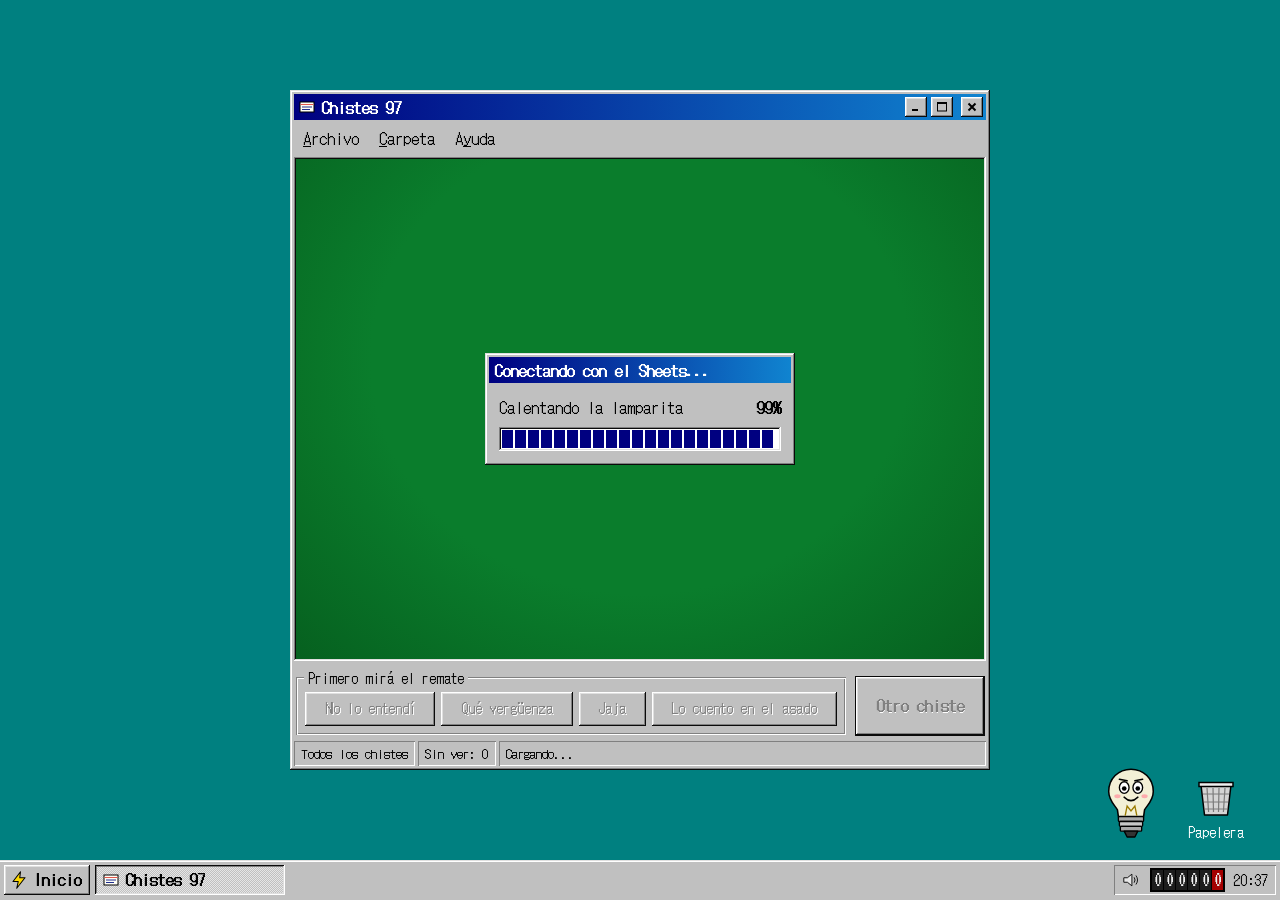
<file: index.html>
<!doctype html>
<!--
  CHISTES 97
  ─────────────────────────────────────────────────────────────
  Cómo conectar tu Google Sheets (dos formas, elegí una):

  A) Sin tocar el código: abrí el archivo, menú Archivo > "Conectar mi Sheets..."
     y pegá el link. Queda guardado en ese navegador.

  B) Fijo para todos: pegá el ID del Sheets en SHEET_ID (más abajo, al principio
     del <script>). El ID es lo que está entre /d/ y /edit en el link.

  El Sheets tiene que estar compartido como "Cualquier persona con el enlace"
  con permiso de Lector. Fila 1 = encabezados: setup | remate | categoria
-->
<html lang="es">
<head>
<meta charset="utf-8">
<meta name="viewport" content="width=device-width, initial-scale=1, viewport-fit=cover">
<meta name="theme-color" content="#008080">
<title>Chistes 97</title>
<link rel="icon" href="data:image/svg+xml,%3Csvg xmlns='http://www.w3.org/2000/svg' viewBox='0 0 16 16'%3E%3Crect x='1' y='3' width='14' height='10' fill='%23fffef6' stroke='%23000'/%3E%3Cpath d='M1.5 5.5h13' stroke='%23e2574c'/%3E%3Cpath d='M3 8h10M3 10.5h8' stroke='%231f2f8f'/%3E%3C/svg%3E">
<link rel="preconnect" href="https://fonts.googleapis.com">
<link rel="preconnect" href="https://fonts.gstatic.com" crossorigin>
<link href="https://fonts.googleapis.com/css2?family=Comic+Neue:wght@400;700&family=DotGothic16&family=VT323&display=swap" rel="stylesheet">
<style>
:root{
  --desk:#008080; --face:#c0c0c0; --face-lt:#dfdfdf; --hi:#ffffff; --sh:#808080; --dk:#0a0a0a;
  --navy:#000080; --navy2:#1084d0; --sel:#000080;
  --felt:#0a7d2c; --felt-dk:#06601f;
  --card:#fffef6; --rule:#b7d0ec; --margin:#e2574c; --back:#fff3c4; --ink:#1f2f8f; --stamp:#c4122f;
  --tip:#ffffe1; --bsod:#0000aa;
  --tb:40px; --tbh:calc(var(--tb) + env(safe-area-inset-bottom, 0px));
  --ui:"DotGothic16", Tahoma, "MS Sans Serif", Geneva, Verdana, sans-serif;
  --hand:"Comic Neue", "Comic Sans MS", "Chalkboard SE", "Comic Sans", cursive;
  --term:"VT323", "Lucida Console", "Courier New", monospace;
}
*{box-sizing:border-box}
[hidden]{display:none !important}
html,body{height:100%;margin:0}
body{background:var(--desk);color:#000;font-family:var(--ui);font-size:16px;overflow:hidden;
  -webkit-user-select:none;user-select:none;-webkit-tap-highlight-color:transparent;touch-action:manipulation}
button{font:inherit;color:inherit}
body,button,input{font-synthesis:none}
b,strong,.titlebar,.start,#next,.taskbtn.pressed,.start-banner,.ld-msg b,.keys td:first-child,.stamp{font-weight:400;text-shadow:.75px 0 0 currentColor}
#next:disabled{text-shadow:.75px 0 0 currentColor,1px 1px 0 var(--hi)}
input{-webkit-user-select:text;user-select:text}
.sr-only{position:absolute;width:1px;height:1px;overflow:hidden;clip:rect(0 0 0 0);white-space:nowrap}

/* ───── Biseles ───── */
.frame{background:var(--face);box-shadow:inset -1px -1px var(--dk),inset 1px 1px var(--face-lt),inset -2px -2px var(--sh),inset 2px 2px var(--hi)}
.btn{min-height:30px;padding:4px 12px;border:0;border-radius:0;background:var(--face);cursor:pointer;line-height:1.1;
  box-shadow:inset -1px -1px var(--dk),inset 1px 1px var(--hi),inset -2px -2px var(--sh),inset 2px 2px var(--face-lt)}
.btn:active:not(:disabled),.btn.pressed{box-shadow:inset -1px -1px var(--hi),inset 1px 1px var(--dk),inset -2px -2px var(--face-lt),inset 2px 2px var(--sh)}
.btn:active:not(:disabled)>*{transform:translate(1px,1px)}
.btn.default{box-shadow:0 0 0 1px var(--dk),inset -1px -1px var(--dk),inset 1px 1px var(--hi),inset -2px -2px var(--sh),inset 2px 2px var(--face-lt)}
.btn.default:active:not(:disabled){box-shadow:0 0 0 1px var(--dk),inset -1px -1px var(--hi),inset 1px 1px var(--dk),inset -2px -2px var(--face-lt),inset 2px 2px var(--sh)}
.btn:focus-visible{outline:1px dotted #000;outline-offset:-5px}
.btn:disabled{color:var(--sh);text-shadow:1px 1px 0 var(--hi);cursor:default}

/* ───── Escritorio ───── */
#desk{position:fixed;left:0;right:0;top:0;bottom:var(--tbh)}
.icons{position:absolute;left:10px;top:10px;bottom:10px;display:flex;flex-direction:column;flex-wrap:wrap;align-content:flex-start;gap:8px 6px;z-index:1}
.dicon{display:flex;flex-direction:column;align-items:center;gap:4px;width:88px;padding:4px 2px;border:0;background:none;color:#fff;cursor:pointer;font-size:14px;text-align:center}
.dicon svg{width:40px;height:40px;flex:none}
.dicon span{padding:1px 3px;line-height:1.2}
.dicon.sel span{background:var(--sel)}
.dicon:focus-visible{outline:none}
.dicon:focus-visible span{outline:1px dotted #fff;background:var(--sel)}

/* ───── Ventana ───── */
.win{position:absolute;z-index:10;inset:0;margin:auto;width:min(700px,calc(100% - 300px));height:min(680px,calc(100% - 24px));
  display:flex;flex-direction:column;padding:4px;transition:transform .28s ease-in,opacity .28s ease-in}
.win.max{inset:6px 6px 100px 6px;width:auto;height:auto;margin:0}
.win.min{transform:translateY(70vh) scale(.08);opacity:0;pointer-events:none}
.titlebar{display:flex;align-items:center;gap:6px;height:26px;flex:none;padding:0 3px 0 5px;color:#fff;font-weight:600;
  background:linear-gradient(90deg,var(--navy),var(--navy2))}
.titlebar.inactive{background:linear-gradient(90deg,#808080,#b8b8b8);color:#d8d8d8}
.titlebar .ticon{width:16px;height:16px;flex:none}
.titlebar .ttl{flex:1;min-width:0;white-space:nowrap;overflow:hidden;text-overflow:ellipsis}
.tbtn{width:22px;height:20px;min-height:0;padding:0;display:grid;place-items:center;flex:none}
.tbtn svg{width:12px;height:12px}
.tbtn+.tbtn{margin-left:-2px}
.tbtn.close{margin-left:2px}
.menubar{display:flex;gap:2px;padding:3px 0 2px;flex:none}
.menubar button{border:0;background:none;padding:3px 9px;cursor:pointer}
.menubar button[aria-expanded="true"],.menubar button:focus-visible{background:var(--sel);color:#fff;outline:none}

/* ───── Mesa (paño verde) ───── */
.stage{position:relative;flex:1;min-height:0;margin:2px 0 8px;perspective:1400px;
  background:radial-gradient(ellipse at 50% 40%,var(--felt) 55%,var(--felt-dk));
  box-shadow:inset -1px -1px var(--hi),inset 1px 1px var(--sh),inset -2px -2px var(--face-lt),inset 2px 2px var(--dk)}

/* ───── Tarjeta ───── */
.card-wrap{position:absolute;inset:0;margin:auto;width:min(calc(100% - 28px),580px);height:min(calc(100% - 28px),370px);
  touch-action:none;cursor:pointer;outline:none;z-index:2}
.card{position:absolute;inset:0;transform-style:preserve-3d;transition:transform .55s cubic-bezier(.3,1.25,.5,1)}
.card.dragging{transition:none}
.card-wrap:focus-visible .face{outline:2px dotted #fff;outline-offset:5px}
.face{position:absolute;inset:0;display:flex;flex-direction:column;overflow:hidden;
  backface-visibility:hidden;-webkit-backface-visibility:hidden;
  background:var(--card);border:1px solid #8f8a7a;box-shadow:6px 7px 0 rgba(0,0,0,.32)}
.back{transform:rotateY(180deg);background:var(--back)}
.back::before{content:"";position:absolute;width:170px;height:170px;left:-46px;bottom:-58px;border-radius:50%;pointer-events:none;
  background:radial-gradient(circle,transparent 57%,rgba(122,74,24,.17) 59%,rgba(122,74,24,.07) 65%,transparent 68%)}
.card-head{display:flex;justify-content:space-between;align-items:baseline;gap:10px;flex:none;padding:9px 14px 5px;
  border-bottom:2px solid var(--margin);font-family:var(--hand);font-size:15px;color:#7a7466}
.card-cat{background:#fff27a;color:#3d3a30;padding:0 6px;transform:rotate(-1.5deg);white-space:nowrap}
.card-body{position:relative;flex:1;min-height:0;display:flex;align-items:center;justify-content:center;padding:10px 24px;--lh:34px;--off:0px}
.front .card-body{background-image:repeating-linear-gradient(to bottom,transparent 0,transparent calc(var(--lh) - 1px),var(--rule) calc(var(--lh) - 1px),var(--rule) var(--lh));
  background-position:0 var(--off)}
.back .card-body{padding-bottom:48px}
.card-text{margin:0;max-width:100%;font-family:var(--hand);font-weight:700;font-size:var(--fs,26px);line-height:var(--lh);color:var(--ink);
  text-align:center;white-space:pre-line;overflow-wrap:break-word;hyphens:auto}
.card-foot{flex:none;padding:4px 10px 9px;text-align:center;font-size:13px;color:#8a8576}
.stamp{position:absolute;right:16px;bottom:16px;padding:2px 10px;border:3px solid var(--stamp);border-radius:6px;color:var(--stamp);
  font-weight:600;font-size:19px;letter-spacing:1px;opacity:0;transform:rotate(-11deg);mix-blend-mode:multiply;pointer-events:none}
.stamp.on{animation:stamp .38s cubic-bezier(.2,1.6,.4,1) forwards}
.stamp.instant{animation:none;opacity:.86}
@keyframes stamp{from{opacity:0;transform:rotate(-11deg) scale(2.6)}to{opacity:.86;transform:rotate(-11deg) scale(1)}}

/* Bola de papel */
.ball{position:fixed;z-index:80;pointer-events:none}
.ball-mid,.ball-inner{position:absolute;inset:0}
.ball .face{transform:none;backface-visibility:visible;-webkit-backface-visibility:visible;box-shadow:none}
.ball .stamp{animation:none}
.ball .stamp.on{opacity:.86}
.creases{position:absolute;inset:0;width:100%;height:100%;opacity:0}
.ball-shade{position:absolute;inset:0;opacity:0}

/* Ventanita de carga */
.loading{position:absolute;inset:0;margin:auto;width:min(310px,86%);height:max-content;z-index:3;padding:4px}
.ld-body{padding:12px 10px 10px}
.ld-msg{display:flex;justify-content:space-between;gap:10px;margin-bottom:8px}
.pbar{height:24px;padding:3px;background:#fff;box-shadow:inset -1px -1px var(--hi),inset 1px 1px var(--sh),inset -2px -2px var(--face-lt),inset 2px 2px var(--dk)}
.pfill{height:100%;width:0;background:repeating-linear-gradient(90deg,var(--navy) 0 11px,transparent 11px 13px)}

/* ───── Controles ───── */
.controls{display:grid;grid-template-columns:1fr auto;gap:10px;align-items:stretch;flex:none;padding:8px 2px 6px}
.group{position:relative;padding:15px 9px 9px;
  box-shadow:inset 1px 1px 0 var(--sh),inset 2px 2px 0 var(--hi),inset -1px -1px 0 var(--hi),inset -2px -2px 0 var(--sh)}
.legend{position:absolute;top:-9px;left:8px;padding:0 4px;background:var(--face);font-size:14px}
.rate-row{display:grid;grid-template-columns:repeat(4,auto);gap:6px}
.rate-row .btn{font-size:14px;padding:4px 8px;min-height:34px}
#next{min-width:128px;font-weight:600;font-size:16px}
.statusbar{display:flex;gap:3px;flex:none}
.sb{padding:3px 7px;font-size:13px;white-space:nowrap;overflow:hidden;text-overflow:ellipsis;box-shadow:inset 1px 1px var(--sh),inset -1px -1px var(--hi)}
.sb.grow{flex:1}

/* ───── Papelera y Foquito ───── */
#bin{position:absolute;right:22px;bottom:14px;z-index:30;width:84px}
#bin svg{width:48px;height:48px}
#bin .bin-papers{opacity:0;transition:opacity .2s}
#bin.full .bin-papers{opacity:1}
#bin.shake svg{animation:shake .45s}
#bin.tap svg{animation:wiggle .25s}
@keyframes shake{0%,100%{transform:none}20%{transform:rotate(-9deg) translateY(2px)}45%{transform:rotate(7deg)}70%{transform:rotate(-4deg)}}
@keyframes wiggle{50%{transform:scale(.9) rotate(4deg)}}
#buddy{position:absolute;right:118px;bottom:14px;z-index:31;width:62px;height:82px;padding:0;border:0;background:none;cursor:pointer}
#buddy svg{width:100%;height:100%;overflow:visible;animation:bob 3.2s ease-in-out infinite}
#buddy:focus-visible{outline:1px dotted #fff;outline-offset:2px}
#buddy .glow{opacity:0;transition:opacity .3s}
#buddy.on .glow{opacity:1}
#buddy .glass{fill:#f3f0d6;transition:fill .3s}
#buddy.on .glass{fill:#ffe95c}
#buddy .eyes{transform-box:fill-box;transform-origin:center;animation:blink 4.6s infinite}
#buddy .m{display:none}
#buddy[data-mood="happy"] .m-happy,#buddy[data-mood="shock"] .m-shock,#buddy[data-mood="meh"] .m-meh{display:inline}
@keyframes bob{50%{transform:translateY(-3px)}}
@keyframes blink{0%,94%,100%{transform:scaleY(1)}96%{transform:scaleY(.1)}}
.balloon{position:absolute;right:96px;bottom:108px;z-index:32;max-width:250px;padding:9px 12px;border:1px solid #000;border-radius:10px;
  background:var(--tip);font-size:14px;line-height:1.3;box-shadow:2px 2px 0 rgba(0,0,0,.35);
  opacity:0;transform:translateY(6px);transition:opacity .18s,transform .18s;pointer-events:none;cursor:pointer}
.balloon.show{opacity:1;transform:none;pointer-events:auto}
.balloon::after{content:"";position:absolute;right:38px;bottom:-10px;border:10px solid transparent;border-bottom:0;border-top-color:#000}
.balloon::before{content:"";position:absolute;right:39px;bottom:-8px;border:9px solid transparent;border-bottom:0;border-top-color:var(--tip);z-index:1}

/* ───── Barra de tareas ───── */
.taskbar{position:fixed;left:0;right:0;bottom:0;z-index:50;height:var(--tbh);display:flex;align-items:flex-start;gap:5px;
  padding:5px 4px env(safe-area-inset-bottom,0px);background:var(--face);box-shadow:inset 0 1px var(--face-lt),inset 0 2px var(--hi)}
.start{display:flex;align-items:center;gap:5px;height:30px;padding:0 9px 0 6px;font-weight:600}
.start svg{width:18px;height:18px}
.taskbtn{display:flex;align-items:center;gap:6px;height:30px;flex:0 1 190px;min-width:0;padding:0 8px;justify-content:flex-start}
.taskbtn span{white-space:nowrap;overflow:hidden;text-overflow:ellipsis}
.taskbtn svg{width:16px;height:16px;flex:none}
.taskbtn.pressed{background-image:repeating-conic-gradient(var(--face) 0 25%,#e6e6e6 0 50%);background-size:2px 2px;font-weight:600}
.tray{margin-left:auto;display:flex;align-items:center;gap:8px;height:30px;padding:0 8px 0 6px;font-size:14px;box-shadow:inset 1px 1px var(--sh),inset -1px -1px var(--hi)}
.traybtn{width:22px;height:22px;padding:0;border:0;background:none;cursor:pointer;display:grid;place-items:center}
.traybtn svg{width:18px;height:18px}
.traybtn:focus-visible{outline:1px dotted #000}
.odo{display:flex;gap:1px;padding:2px;background:#000;font-family:var(--term);font-size:21px;line-height:20px;color:#f2f2f2}
.odo .d{width:11px;height:20px;overflow:hidden;background:#1d1d1d}
.odo .d:last-child{background:#a40000}
.odo .strip{display:flex;flex-direction:column;text-align:center;transition:transform .55s cubic-bezier(.3,1.35,.5,1)}
.odo .strip span{height:20px}

/* ───── Menús ───── */
.menu{position:fixed;z-index:90;min-width:200px;padding:3px;display:flex}
.menu-items{display:flex;flex-direction:column;flex:1}
.mi{display:flex;align-items:center;gap:8px;width:100%;padding:6px 22px 6px 26px;border:0;background:none;text-align:left;cursor:pointer;position:relative;white-space:nowrap}
.mi:hover,.mi:focus{background:var(--sel);color:#fff;outline:none}
.mi[aria-checked="true"]::before{content:"";position:absolute;left:9px;top:50%;width:6px;height:6px;margin-top:-3px;border-radius:50%;background:currentColor}
.msep{height:2px;margin:3px 2px;border-top:1px solid var(--sh);border-bottom:1px solid var(--hi)}
.start-banner{width:28px;flex:none;display:flex;align-items:flex-end;justify-content:center;padding:8px 0;
  background:linear-gradient(0deg,var(--navy),var(--navy2));color:#fff;font-weight:600;font-size:17px}
.start-banner span{writing-mode:vertical-rl;transform:rotate(180deg);letter-spacing:1px}

/* ───── Diálogos ───── */
.dlg-layer{position:fixed;inset:0;z-index:100}
.dlg{position:absolute;left:50%;top:44%;transform:translate(-50%,-50%);padding:4px;max-height:calc(100% - 20px);display:flex;flex-direction:column}
.dlg-body{display:flex;gap:14px;padding:16px 12px 8px;align-items:flex-start;overflow:auto}
.dlg-icon svg{width:34px;height:34px;flex:none}
.dlg-msg{flex:1;min-width:0;line-height:1.35}
.dlg-msg p{margin:0 0 10px}
.dlg-btns{display:flex;justify-content:center;flex-wrap:wrap;gap:8px;padding:8px 10px 10px}
.dlg-btns .btn{min-width:88px}
.field{display:block;width:100%;margin-top:4px;padding:6px 7px;border:0;background:#fff;font:inherit;font-size:16px;
  box-shadow:inset -1px -1px var(--hi),inset 1px 1px var(--sh),inset -2px -2px var(--face-lt),inset 2px 2px var(--dk)}
.field:focus{outline:1px dotted #000;outline-offset:-4px}
.lbl{display:block;margin:0 0 10px}
.dlg-err{color:#b00000}
.listbox{height:190px;overflow:auto;padding:2px;background:#fff;
  box-shadow:inset -1px -1px var(--hi),inset 1px 1px var(--sh),inset -2px -2px var(--face-lt),inset 2px 2px var(--dk)}
.li{display:flex;align-items:center;gap:8px;padding:5px 6px;cursor:pointer;font-size:14px}
.li svg{width:18px;height:18px;flex:none}
.li span{white-space:nowrap;overflow:hidden;text-overflow:ellipsis}
.li.sel{background:var(--sel);color:#fff}
.keys{border-collapse:collapse;width:100%}
.keys td{padding:4px 0;vertical-align:top}
.keys td:first-child{padding-right:12px;white-space:nowrap;font-weight:600}

/* ───── Pantalla azul ───── */
.bsod{position:fixed;inset:0;z-index:300;display:flex;align-items:center;justify-content:center;padding:24px;
  background:var(--bsod);color:#fff;font-family:var(--term);font-size:clamp(19px,2.6vw,27px);line-height:1.25;cursor:default}
.bsod-in{max-width:760px}
.bsod-head{display:table;margin:0 auto 1.2em;padding:0 .4em;background:#aaa;color:var(--bsod)}
.bsod p{margin:0 0 1em}
.bsod-go{text-align:center}
.cursor{animation:cur 1s steps(1) infinite}
@keyframes cur{50%{opacity:0}}

/* ───── Foquito quemado ───── */
#buddy .xeyes,#buddy .crack,#buddy .smoke{display:none}
#buddy.burnt .eyes,#buddy.burnt .m-happy,#buddy.burnt .m-shock{display:none}
#buddy.burnt .xeyes,#buddy.burnt .crack,#buddy.burnt .smoke,#buddy.burnt .m-meh{display:inline}
#buddy.burnt .glass{fill:#a7a594}
#buddy.burnt .glow{opacity:0}
#buddy.burnt svg{animation:none}
#buddy .smoke circle{fill:rgba(55,55,55,.6);transform-box:fill-box;transform-origin:center;animation:smoke 2.2s ease-out infinite}
#buddy .smoke circle:nth-child(2){animation-delay:.7s}
#buddy .smoke circle:nth-child(3){animation-delay:1.4s}
@keyframes smoke{from{transform:translateY(6px) scale(.5);opacity:0}30%{opacity:1}to{transform:translateY(-16px) scale(1.4);opacity:0}}
.stage.felt-red{background:radial-gradient(ellipse at 50% 40%,#a11d1d 55%,#701010)}

/* ───── Pantalla de final ───── */
.ending{position:fixed;inset:0;z-index:290;display:flex;align-items:center;justify-content:center;padding:28px 22px;background:#000;color:#ff9f1c;overflow:auto}
.end-in{width:100%;max-width:640px}
.end-num{margin:0 0 6px;font-size:14px;color:#b36b00}
.end-title{margin:0 0 22px;font-size:clamp(24px,5vw,34px);font-weight:400;color:#ffc04d;text-shadow:.75px 0 0 currentColor}
.end-text p{margin:0 0 14px;line-height:1.55;font-size:clamp(16px,2.6vw,19px)}
.end-count{margin:18px 0 14px;color:#b36b00}
.end-btns{display:flex;gap:10px;flex-wrap:wrap}
.end-btns .btn{min-width:150px}
.li.locked{color:#808080}
.li .hint{display:block;font-size:13px;color:#808080;white-space:normal}
.li.locked span{white-space:normal}
#desk,.taskbar{transition:transform .9s cubic-bezier(.5,0,.3,1)}
body.flipped #desk,body.flipped .taskbar{transform:rotate(180deg)}
body.gone #win,body.gone #buddy,body.gone #bin,body.gone .icons,body.gone .balloon{opacity:0 !important;pointer-events:none;transition:opacity .6s}
body.gone #taskbtn{visibility:hidden}

/* ───── Pantallas angostas (celular y tablet) ───── */
@media (max-width:979px){
  .icons{display:none}
  .win,.win.max{inset:6px 6px 88px 6px;width:auto;height:auto;margin:0}
  #bin{right:8px;bottom:6px;width:72px}
  #buddy{left:8px;right:auto;bottom:4px;width:56px;height:76px}
  .balloon{left:74px;right:84px;bottom:12px;max-width:none;font-size:13.5px;padding:7px 10px}
  .balloon::after{right:auto;left:-10px;bottom:22px;border:10px solid transparent;border-left:0;border-right-color:#000}
  .balloon::before{right:auto;left:-8px;bottom:23px;border:9px solid transparent;border-left:0;border-right-color:var(--tip)}
  #st-folder{display:none}
}
@media (max-width:639px){
  .controls{grid-template-columns:1fr;gap:8px}
  .rate-row{grid-template-columns:1fr 1fr}
  #next{min-height:40px}
  .taskbtn{flex-basis:44px}
  .taskbtn span{display:none}
}
@media (max-width:979px) and (max-height:520px) and (orientation:landscape){
  .win,.win.max{inset:6px 96px 6px 6px}
  #bin{right:10px;bottom:6px}
  #buddy{left:auto;right:18px;top:8px;bottom:auto}
  .balloon{left:auto;right:96px;top:10px;bottom:auto;max-width:260px}
  .balloon::after{left:auto;right:-10px;bottom:auto;top:20px;border:10px solid transparent;border-right:0;border-left-color:#000}
  .balloon::before{left:auto;right:-8px;bottom:auto;top:21px;border:9px solid transparent;border-right:0;border-left-color:var(--tip)}
  .stage{margin-bottom:4px}
  .controls{padding-top:6px}
}
@media (prefers-reduced-motion:reduce){
  #buddy svg,#buddy .eyes,.cursor{animation:none}
  .card{transition-duration:.01s}
  .win{transition:none}
  #desk,.taskbar{transition:none}
}
</style>
</head>
<body>

<div id="desk">
  <nav class="icons" id="icons" aria-label="Carpetas de chistes"></nav>

  <section class="win frame" id="win" aria-label="Chistes 97">
    <header class="titlebar" id="wtitlebar">
      <svg class="ticon" viewBox="0 0 16 16" aria-hidden="true"><rect x="1" y="3" width="14" height="10" fill="#fffef6" stroke="#000"/><path d="M1.5 5.5h13" stroke="#e2574c"/><path d="M3 8h10M3 10.5h8" stroke="#1f2f8f"/></svg>
      <span class="ttl" id="wtitle">Chistes 97</span>
      <button class="btn tbtn" id="wmin" aria-label="Minimizar"><svg viewBox="0 0 12 12"><rect x="2" y="8" width="6" height="2"/></svg></button>
      <button class="btn tbtn" id="wmax" aria-label="Maximizar"><svg viewBox="0 0 12 12"><rect x="1.5" y="1.5" width="9" height="8.5" fill="none" stroke="#000"/><rect x="1" y="1" width="10" height="2"/></svg></button>
      <button class="btn tbtn close" id="wclose" aria-label="Cerrar"><svg viewBox="0 0 12 12"><path d="M2.5 2.5l7 7M9.5 2.5l-7 7" stroke="#000" stroke-width="2"/></svg></button>
    </header>
    <div class="menubar">
      <button data-menu="file" aria-haspopup="menu" aria-expanded="false"><u>A</u>rchivo</button>
      <button data-menu="folder" aria-haspopup="menu" aria-expanded="false"><u>C</u>arpeta</button>
      <button data-menu="help" aria-haspopup="menu" aria-expanded="false">A<u>y</u>uda</button>
    </div>
    <div class="stage" id="stage">
      <div class="loading frame" id="loading" hidden role="progressbar" aria-valuemin="0" aria-valuemax="100" aria-valuenow="0">
        <div class="titlebar"><span class="ttl" id="ld-title">Cargando gracia...</span></div>
        <div class="ld-body">
          <div class="ld-msg"><span id="ld-msg">Calculando remates</span><b id="ld-pct">0%</b></div>
          <div class="pbar"><div class="pfill" id="ld-fill"></div></div>
        </div>
      </div>
    </div>
    <div class="controls">
      <div class="group">
        <span class="legend" id="legend">Primero mirá el remate</span>
        <div class="rate-row">
          <button class="btn" data-rate="1" disabled title="Tecla 1">No lo entendí</button>
          <button class="btn" data-rate="2" disabled title="Tecla 2">Qué vergüenza</button>
          <button class="btn" data-rate="3" disabled title="Tecla 3">Jaja</button>
          <button class="btn" data-rate="4" disabled title="Tecla 4">Lo cuento en el asado</button>
        </div>
      </div>
      <button class="btn default" id="next" disabled title="Flecha derecha">Otro chiste</button>
    </div>
    <footer class="statusbar">
      <span class="sb" id="st-folder">Todos los chistes</span>
      <span class="sb" id="st-unseen">Sin ver: 0</span>
      <span class="sb grow" id="st-src">Cargando...</span>
    </footer>
  </section>

  <button class="dicon" id="bin" aria-label="Papelera">
    <svg viewBox="0 0 48 48" aria-hidden="true">
      <g class="bin-papers">
        <circle cx="17" cy="12" r="6.5" fill="#fff" stroke="#000"/><path d="M13 10l4 3 4-4" stroke="#888" fill="none"/>
        <circle cx="30" cy="10" r="6" fill="#fff3c4" stroke="#000"/><path d="M27 8l3 4 3-3" stroke="#a08a40" fill="none"/>
        <circle cx="24" cy="14" r="5" fill="#fffef6" stroke="#000"/>
      </g>
      <path d="M9 14h30l-3.5 30h-23z" fill="#d4d4d4" stroke="#000" stroke-width="1.5" stroke-linejoin="round"/>
      <path d="M15 17l1.6 24M21 17l.5 24M27 17l-.5 24M33 17l-1.6 24" stroke="#7a7a7a" stroke-width="1.2"/>
      <path d="M11 23h26M12 31h24M12.8 38h22.4" stroke="#7a7a7a"/>
      <rect x="7" y="11.5" width="34" height="4" fill="#efefef" stroke="#000" stroke-width="1.5"/>
    </svg>
    <span>Papelera</span>
  </button>

  <button id="buddy" data-mood="happy" aria-label="Foquito, el asistente. Tocalo para prenderlo.">
    <svg viewBox="0 0 64 84" aria-hidden="true">
      <circle class="glow" cx="32" cy="28" r="31" fill="url(#gl)"/>
      <defs><radialGradient id="gl"><stop offset=".45" stop-color="#fff59a" stop-opacity=".9"/><stop offset="1" stop-color="#fff59a" stop-opacity="0"/></radialGradient></defs>
      <path class="glass" d="M32 5C45 5 55 15 55 28c0 9-6 14-9 19l-1 7H19l-1-7c-3-5-9-10-9-19C9 15 19 5 32 5z" stroke="#000" stroke-width="1.6"/>
      <path d="M26 53l2-10 4 5 4-5 2 10" stroke="#9a7a00" stroke-width="1.4" fill="none"/>
      <ellipse cx="18" cy="33" rx="3.2" ry="2" fill="#ff9aa2" opacity=".8"/><ellipse cx="46" cy="33" rx="3.2" ry="2" fill="#ff9aa2" opacity=".8"/>
      <g class="eyes">
        <ellipse cx="25" cy="24" rx="5" ry="6" fill="#fff" stroke="#000" stroke-width="1.4"/>
        <ellipse cx="39" cy="24" rx="5" ry="6" fill="#fff" stroke="#000" stroke-width="1.4"/>
        <g id="pupils"><circle cx="25" cy="25" r="2.4"/><circle cx="39" cy="25" r="2.4"/></g>
      </g>
      <g class="xeyes"><path d="M21 20l8 8M29 20l-8 8M35 20l8 8M43 20l-8 8" stroke="#000" stroke-width="2.2" stroke-linecap="round"/></g>
      <path class="crack" d="M42 8l-4 7 5 3-4 8" stroke="#000" stroke-width="1.2" fill="none"/>
      <g class="smoke"><circle cx="30" cy="0" r="4"/><circle cx="36" cy="-7" r="5"/><circle cx="29" cy="-14" r="6"/></g>
      <path d="M20 15.5l8 1.5M44 15.5l-8 1.5" stroke="#000" stroke-width="1.6" stroke-linecap="round"/>
      <path class="m m-happy" d="M25 34q7 7 14 0" stroke="#000" stroke-width="1.8" fill="none" stroke-linecap="round"/>
      <ellipse class="m m-shock" cx="32" cy="36" rx="3" ry="3.6" fill="#5a1010" stroke="#000" stroke-width="1.4"/>
      <path class="m m-meh" d="M26 36l12-1.5" stroke="#000" stroke-width="1.8" stroke-linecap="round"/>
      <rect x="19" y="54" width="26" height="5" rx="1" fill="#a8a8a8" stroke="#000" stroke-width="1.4"/>
      <rect x="20" y="59" width="24" height="5" rx="1" fill="#c8c8c8" stroke="#000" stroke-width="1.4"/>
      <rect x="21" y="64" width="22" height="5" rx="1" fill="#a8a8a8" stroke="#000" stroke-width="1.4"/>
      <path d="M25 69h14l-3 6h-8z" fill="#333" stroke="#000" stroke-width="1.4" stroke-linejoin="round"/>
    </svg>
  </button>
  <div class="balloon" id="balloon" role="status" aria-live="polite"></div>
</div>

<footer class="taskbar">
  <button class="btn start" id="start" aria-haspopup="menu" aria-expanded="false">
    <svg viewBox="0 0 24 24" aria-hidden="true"><path d="M14 1L4 14h7l-2 9 11-14h-7z" fill="#ffd800" stroke="#000" stroke-width="1.4" stroke-linejoin="round"/></svg>Inicio
  </button>
  <button class="btn taskbtn pressed" id="taskbtn" aria-label="Chistes 97">
    <svg viewBox="0 0 16 16" aria-hidden="true"><rect x="1" y="3" width="14" height="10" fill="#fffef6" stroke="#000"/><path d="M1.5 5.5h13" stroke="#e2574c"/><path d="M3 8h10M3 10.5h8" stroke="#1f2f8f"/></svg>
    <span>Chistes 97</span>
  </button>
  <div class="tray">
    <button class="traybtn" id="soundbtn" aria-label="Silenciar sonidos"></button>
    <div class="odo" id="odo" title="Chistes contados" aria-label="Chistes contados"></div>
    <span id="clock">--:--</span>
  </div>
</footer>

<div class="dlg-layer" id="dlgs" hidden></div>

<div class="bsod" id="bsod" hidden role="alertdialog" aria-label="Pantalla azul">
  <div class="bsod-in">
    <p class="bsod-head">Chistes 97</p>
    <p id="bsod-msg">Se produjo una excepción fatal 0E en 0028:C0FFEE97 en el módulo RISA(01). El chiste actual se cerrará.</p>
    <p>*&nbsp; Presioná cualquier tecla para seguir riéndote.<br>*&nbsp; Presioná CTRL+ALT+SUPR para reiniciar el sentido del humor. Vas a perder todos los chistes no reídos.</p>
    <p class="bsod-go">Presioná cualquier tecla para continuar <span class="cursor">_</span></p>
  </div>
</div>

<div class="ending" id="ending" hidden role="dialog" aria-modal="true" aria-labelledby="end-title">
  <div class="end-in">
    <p class="end-num" id="end-num"></p>
    <h1 class="end-title" id="end-title"></h1>
    <div class="end-text" id="end-text" aria-live="polite"></div>
    <p class="end-count" id="end-count"></p>
    <div class="end-btns" id="end-btns" hidden>
      <button class="btn default" id="end-ok">Volver a empezar</button>
      <button class="btn" id="end-list">Ver finales</button>
    </div>
  </div>
</div>

<div class="sr-only" id="sr" aria-live="polite"></div>

<script>
(() => {
'use strict';

/* ════════════ CONFIGURACIÓN ════════════
   SHEET_ID: lo que está entre /d/ y /edit en el link de tu Sheets.
   SHEET_TAB: nombre de la pestaña. Vacío = la primera pestaña.
   El Sheets tiene que estar compartido como "Cualquier persona con el enlace" (Lector).
   Fila 1 = encabezados: setup | remate | categoria                                       */
const SHEET_ID  = '1-wTWjIgksYrZKcwXbMmWlYMpEkyvA-1F4fNQaMUXt4k';
const SHEET_TAB = '';

/* ════════════ Chistes de prueba (se usan hasta que conectes el Sheets) ════════════ */
const DEMO = [
  ['¿Qué le dijo un cable a otro cable?', 'Somos los intocables.', 'Eléctricos'],
  ['¿Cuál es el colmo de un electricista?', 'Que su mujer se llame Luz y sus hijos le sigan la corriente.', 'Eléctricos'],
  ['Un electrón le dice a otro: «Creo que perdí un electrón».\n«¿Estás seguro?»', '«Sí, estoy positivo.»', 'Eléctricos'],
  ['¿Por qué la lamparita no fue a la fiesta?', 'Porque estaba quemada.', 'Eléctricos'],
  ['¿Qué le dijo el transformador al cable nervioso?', 'Tranquilo, conmigo vas a bajar la tensión.', 'Eléctricos'],
  ['¿Por qué el medidor no tiene amigos?', 'Porque todo el tiempo te está midiendo.', 'Eléctricos'],
  ['¿Qué le dijo la pila al cargador?', 'Gracias por estar en mis momentos más bajos.', 'Eléctricos'],
  ['¿Qué le dijo una pared a otra pared?', 'Nos vemos en la esquina.', 'Clásicos'],
  ['¿Qué le dijo un pez a otro pez?', 'Nada.', 'Clásicos'],
  ['¿Por qué el libro de matemática estaba triste?', 'Porque tenía demasiados problemas.', 'Clásicos'],
  ['¿Cuál es el café más peligroso del mundo?', 'El ex-preso.', 'Clásicos'],
  ['¿Qué le dijo el 0 al 8?', 'Lindo cinturón.', 'Clásicos'],
  ['¿Cómo se despiden los químicos?', 'Ácido un placer.', 'Clásicos'],
  ['¿Qué hace una abeja en el gimnasio?', 'Zumba.', 'Clásicos'],
  ['¿Qué le dijo un techo a otro techo?', 'Techo de menos.', 'Clásicos'],
  ['¿Cuál es el animal más antiguo?', 'La cebra, porque está en blanco y negro.', 'Clásicos'],
  ['Mi jefe me dijo: «Que tengas un buen día».', 'Así que me fui a mi casa.', 'Oficina'],
  ['¿Qué hace una planilla de Excel en la cárcel?', 'Está entre celdas.', 'Oficina'],
  ['¿Por qué el programador se fue al bosque?', 'Porque buscaba un árbol binario.', 'Oficina'],
  ['¿Cómo se llama la reunión que podría haber sido un mail?', 'Reunión.', 'Oficina']
];

const STAMPS = ['¡BA DUM TSS!', '¡BA DUM TSS!', '¡BA DUM TSS!', 'APROBADO POR TU TÍO', 'MALÍSIMO', 'ISO 9001: CHISTE MALO', 'SIN GARANTÍA'];

const LINES = {
  hello:   ['¡Hola! Soy Foquito. Tocá la tarjeta para ver el remate.'],
  fresh:   ['Parece que estás intentando reírte. ¿Necesitás ayuda?', 'Este es buenísimo. Mentira, no lo leí.',
            'Leelo con voz de tío en un cumpleaños.', 'Ojo, este viene con alta tensión.',
            'Yo que vos me iba riendo de antes, por las dudas.', 'Este lo encontré en el fondo de un disquete.',
            'Prometo que el remate vale la pena. Bah, prometer...'],
  reveal:  ['Ese me hizo un cortocircuito.', 'Jejeje. Perdón, me quemé.', 'Ese da para foco de 100 watts.',
            'No me río porque soy un foco, pero por dentro sí.', 'Y bueno, no todos pueden ser buenos.',
            'Pausa dramática... listo, ya podés reírte.'],
  r1:      ['Tranqui, te lo muestro de nuevo pronto. Y más despacio.', 'No pasa nada. Yo tampoco lo entendí, y soy un foco.'],
  r2:      ['Anotado. Lo vas a sufrir de nuevo pronto.', 'Va a volver, como los chistes de sobremesa.'],
  r3:      ['¡Un jaja! Queda en el registro de calidad.', 'Eso cuenta como risa oficial.'],
  r4:      ['Guardado para el próximo asado. Va a volver poco, como el aguinaldo.', 'Ese es de exportación. Lo vas a ver muy de vez en cuando.'],
  skip:    ['¿Ni una calificación? Bueno, lo tiro igual.', 'Sin calificar, directo a la papelera.'],
  deckDone:['Se terminó el mazo. Ahora vuelven los peores, como en la vida.'],
  idle:    ['¿Seguís ahí? Tengo chistes y no tengo miedo de usarlos.', 'Tocá la tarjeta, que no muerde.', 'Estoy a 220 voltios de aburrimiento.'],
  on:      ['¡Se me prendió la lamparita!', 'Luz encendida. Ideas: ninguna.'],
  off:     ['Modo ahorro de energía activado.'],
  restore: ['Lo saqué de la basura. Tiene olor a chiste viejo.'],
  emptied: ['Papelera vacía. Esos chistes se fueron a un lugar mejor.'],
  bsod:    ['Eso no pasó. Seguimos.'],
  binWarn: ['Si seguís tocando la papelera va a pasar algo feo.'],
  noClose: ['El humor no se cierra. Como mucho, se minimiza.'],
  shuffled:['Mazo barajado. Todos los chistes vuelven a ser nuevos. Los malos también.'],
  maxed:   ['Más grande no puedo. Ya ocupo toda la pantalla.'],
  sheetFail:['No pude leer tu Sheets. Uso otros chistes mientras tanto.']
};

const RANDOM_DLGS = [
  {icon:'error',    title:'Error',            text:'Error 404: gracia no encontrada.',                                           buttons:['Aceptar','Aceptar']},
  {icon:'error',    title:'Chistes 97',       text:'Este chiste realizó una operación no válida y se va a contar igual.',        buttons:['Aceptar','Aceptar']},
  {icon:'warn',     title:'Advertencia',      text:'Nivel de humor peligrosamente bajo. Se recomienda reírse de todos modos.',   buttons:['Aceptar','Aceptar']},
  {icon:'question', title:'Confirmar',        text:'¿Seguro que querés seguir leyendo chistes?',                                 buttons:['Sí','Sí']},
  {icon:'info',     title:'Seguridad',        text:'Se detectó una risa no autorizada. Se informará al administrador.',          buttons:['Aceptar','Aceptar']},
  {icon:'error',    title:'Falta un archivo', text:'No se encontró RISA.DLL. Insertá el disquete de humor 2 de 3.',              buttons:['Reintentar','Reintentar']},
  {icon:'warn',     title:'Papelera',         text:'La papelera está llena de chistes malos. ¿Querés tirar más?',                buttons:['Sí','Sí']}
];

const LOAD_MSGS = ['Calculando remates', 'Desfragmentando el humor', 'Buscando el chiste en el disquete', 'Calentando la lamparita', 'Ordenando las risas'];

/* ════════════ Utilidades ════════════ */
const $ = (s, r = document) => r.querySelector(s);
const $$ = (s, r = document) => Array.from(r.querySelectorAll(s));
const store = {
  get(k, d) { try { const v = localStorage.getItem('c97.' + k); return v == null ? d : JSON.parse(v); } catch (e) { return d; } },
  set(k, v) { try { localStorage.setItem('c97.' + k, JSON.stringify(v)); } catch (e) {} }
};
const reduced = window.matchMedia && matchMedia('(prefers-reduced-motion: reduce)').matches;
const rand = (a, b) => a + Math.random() * (b - a);
const pick = a => a[Math.floor(Math.random() * a.length)];
const sleep = ms => new Promise(r => setTimeout(r, ms));
const esc = s => String(s).replace(/[&<>"']/g, c => ({'&':'&amp;','<':'&lt;','>':'&gt;','"':'&quot;',"'":'&#39;'}[c]));
const norm = s => String(s || '').toLowerCase().normalize('NFD').replace(/[̀-ͯ]/g, '').replace(/[^a-z]/g, '');
const buzz = p => { try { navigator.vibrate && navigator.vibrate(p); } catch (e) {} };
const hash = s => { let h = 5381; for (let i = 0; i < s.length; i++) h = ((h << 5) + h + s.charCodeAt(i)) | 0; return (h >>> 0).toString(36); };
const trunc = (s, n) => (s = String(s).replace(/\s+/g, ' ')).length > n ? s.slice(0, n - 1) + '...' : s;
const lastLine = {};
const pickLine = key => {
  const arr = LINES[key]; if (arr.length === 1) return arr[0];
  let l; do { l = pick(arr); } while (l === lastLine[key]);
  return (lastLine[key] = l);
};
const toJoke = (setup, punch, cat) => ({ id: hash(setup + '\u0001' + punch), setup, punch, cat: cat || '' });

/* ════════════ Sonidos (Web Audio, sin archivos) ════════════ */
const Sound = {
  ctx: null, out: null, nb: null, on: store.get('sound', true), unlocked: false,
  init() {
    if (!this.unlocked) return;
    if (this.ctx) { if (this.ctx.state === 'suspended') this.ctx.resume(); return; }
    const AC = window.AudioContext || window.webkitAudioContext; if (!AC) return;
    try { this.ctx = new AC(); } catch (e) { return; }
    this.out = this.ctx.createGain(); this.out.gain.value = .55; this.out.connect(this.ctx.destination);
    const len = this.ctx.sampleRate, b = this.ctx.createBuffer(1, len, len), d = b.getChannelData(0);
    for (let i = 0; i < len; i++) d[i] = Math.random() * 2 - 1;
    this.nb = b;
  },
  env(g, t, vol, dur, att = .004) {
    g.gain.setValueAtTime(.0001, t);
    g.gain.exponentialRampToValueAtTime(vol, t + att);
    g.gain.exponentialRampToValueAtTime(.0001, t + dur);
  },
  tone(f, at, dur, { type = 'sine', vol = .2, to = null } = {}) {
    const c = this.ctx, t = c.currentTime + at, o = c.createOscillator(), g = c.createGain();
    o.type = type; o.frequency.setValueAtTime(f, t);
    if (to) o.frequency.exponentialRampToValueAtTime(to, t + dur);
    this.env(g, t, vol, dur); o.connect(g); g.connect(this.out); o.start(t); o.stop(t + dur + .05);
  },
  noise(at, dur, { vol = .2, type = 'bandpass', f = 2000, q = 1, to = null } = {}) {
    const c = this.ctx, t = c.currentTime + at, s = c.createBufferSource(), fl = c.createBiquadFilter(), g = c.createGain();
    s.buffer = this.nb; s.loop = true;
    fl.type = type; fl.frequency.setValueAtTime(f, t); if (to) fl.frequency.exponentialRampToValueAtTime(to, t + dur); fl.Q.value = q;
    this.env(g, t, vol, dur, .003); s.connect(fl); fl.connect(g); g.connect(this.out);
    s.start(t, Math.random() * .5); s.stop(t + dur + .05);
  },
  play(name) {
    if (!this.on || !this.unlocked) return; this.init(); if (!this.ctx) return;
    const T = this;
    switch (name) {
      case 'ding':   T.tone(1318, 0, .55, { vol: .16 }); T.tone(1975, 0, .3, { vol: .05 }); T.tone(659, 0, .4, { type: 'triangle', vol: .06 }); break;
      case 'badum':  T.tone(190, 0, .22, { vol: .5, to: 120 }); T.noise(0, .05, { vol: .12, type: 'lowpass', f: 900 });
                     T.tone(150, .2, .24, { vol: .5, to: 95 }); T.noise(.2, .05, { vol: .12, type: 'lowpass', f: 800 });
                     T.noise(.42, 1.1, { vol: .26, type: 'highpass', f: 6500, q: .7 }); T.noise(.42, .25, { vol: .1, type: 'bandpass', f: 9000 }); break;
      case 'crumple': for (let i = 0; i < 18; i++) T.noise(Math.random() * .55, rand(.015, .05), { vol: rand(.08, .26), type: 'bandpass', f: rand(1800, 5200), q: 1.2 }); break;
      case 'whoosh': T.noise(0, .55, { vol: .12, type: 'bandpass', f: 300, to: 1800, q: .8 }); break;
      case 'swoosh': T.noise(0, .4, { vol: .14, type: 'bandpass', f: 2400, to: 500, q: .9 }); break;
      case 'clonk':  T.tone(210, 0, .18, { type: 'square', vol: .1, to: 90 }); T.tone(880, 0, .25, { type: 'triangle', vol: .08, to: 820 }); T.noise(0, .08, { vol: .2, type: 'lowpass', f: 1200 }); break;
      case 'error':  T.tone(523, 0, .12, { type: 'square', vol: .08 }); T.tone(392, .12, .25, { type: 'square', vol: .08 }); break;
      case 'hdd':    T.noise(0, .012, { vol: .14, type: 'highpass', f: 2500 }); break;
      case 'click':  T.noise(0, .02, { vol: .15, type: 'bandpass', f: 3000 }); break;
      case 'bsod':   T.tone(110, 0, .6, { type: 'sawtooth', vol: .1 }); break;
      case 'chord':  T.tone(523, 0, .4, { vol: .1 }); T.tone(659, .06, .4, { vol: .09 }); T.tone(784, .12, .55, { vol: .09 }); break;
      case 'pop':    T.noise(0, .25, { vol: .35, type: 'highpass', f: 3500 }); T.tone(1400, 0, .3, { type: 'triangle', vol: .12, to: 300 }); T.noise(.05, .5, { vol: .08, type: 'bandpass', f: 6000 }); break;
      case 'ending': T.tone(784, 0, .5, { type: 'triangle', vol: .12 }); T.tone(659, .35, .5, { type: 'triangle', vol: .12 }); T.tone(523, .7, .6, { type: 'triangle', vol: .12 }); T.tone(392, 1.1, 1.2, { type: 'triangle', vol: .12 }); break;
    }
  }
};

// El audio solo puede arrancar después del primer toque o tecla
['pointerdown', 'keydown'].forEach(ev => addEventListener(ev, () => { Sound.unlocked = true; Sound.init(); }, { capture: true, passive: true }));

/* ════════════ Íconos ════════════ */
const IC = {
  folder: '<svg viewBox="0 0 48 48" aria-hidden="true"><path d="M4 11h14l4 4h22v25H4z" fill="#e2b23a" stroke="#000" stroke-width="1.5" stroke-linejoin="round"/><rect x="11" y="13" width="24" height="12" fill="#fffef6" stroke="#000" transform="rotate(-6 23 19)"/><path d="M12 17.5l22-2.3" stroke="#e2574c" transform="rotate(-6 23 19)"/><path d="M4 20h40v20H4z" fill="#ffd966" stroke="#000" stroke-width="1.5" stroke-linejoin="round"/></svg>',
  all: '<svg viewBox="0 0 48 48" aria-hidden="true"><rect x="10" y="7" width="30" height="20" fill="#fffef6" stroke="#000" transform="rotate(8 25 17)"/><rect x="8" y="13" width="30" height="20" fill="#fff3c4" stroke="#000" transform="rotate(-5 23 23)"/><rect x="7" y="19" width="32" height="21" fill="#fffef6" stroke="#000" stroke-width="1.4"/><path d="M7.5 24h31" stroke="#e2574c" stroke-width="1.4"/><path d="M11 29h24M11 34h18" stroke="#1f2f8f" stroke-width="1.4"/></svg>',
  sheet: '<svg viewBox="0 0 48 48" aria-hidden="true"><path d="M10 4h20l8 8v32H10z" fill="#fff" stroke="#000" stroke-width="1.5" stroke-linejoin="round"/><path d="M30 4v8h8" fill="#ddd" stroke="#000" stroke-width="1.5" stroke-linejoin="round"/><rect x="14" y="17" width="20" height="20" fill="#e6f4ea" stroke="#1e8e3e" stroke-width="1.4"/><path d="M14 23.5h20M14 30h20M21 17v20" stroke="#1e8e3e" stroke-width="1.4"/></svg>',
  paper: '<svg viewBox="0 0 20 20" aria-hidden="true"><circle cx="10" cy="10" r="7.5" fill="#fffef6" stroke="#000"/><path d="M5 8l4 2 2-4M9 10l1 6M10 11l5 1" stroke="#999" fill="none"/></svg>',
  error: '<svg viewBox="0 0 34 34" aria-hidden="true"><circle cx="17" cy="17" r="15" fill="#e00" stroke="#600" stroke-width="1.4"/><path d="M11 11l12 12M23 11L11 23" stroke="#fff" stroke-width="3.6"/></svg>',
  warn: '<svg viewBox="0 0 34 34" aria-hidden="true"><path d="M17 3l15 27H2z" fill="#ffd800" stroke="#000" stroke-width="1.5" stroke-linejoin="round"/><rect x="15.6" y="11" width="2.8" height="10" fill="#000"/><rect x="15.6" y="23.5" width="2.8" height="2.8" fill="#000"/></svg>',
  question: '<svg viewBox="0 0 34 34" aria-hidden="true"><path d="M17 3c8 0 14 5 14 12s-6 12-14 12c-1.6 0-3-.2-4.3-.6L6 31l1.6-6.5C4.8 22.3 3 18.9 3 15 3 8 9 3 17 3z" fill="#fff" stroke="#000" stroke-width="1.4"/><text x="17" y="21" text-anchor="middle" font-family="Georgia,serif" font-weight="700" font-size="16" fill="#0000c8">?</text></svg>',
  info: '<svg viewBox="0 0 34 34" aria-hidden="true"><path d="M17 3c8 0 14 5 14 12s-6 12-14 12c-1.6 0-3-.2-4.3-.6L6 31l1.6-6.5C4.8 22.3 3 18.9 3 15 3 8 9 3 17 3z" fill="#fff" stroke="#000" stroke-width="1.4"/><text x="17" y="21" text-anchor="middle" font-family="Georgia,serif" font-weight="700" font-size="16" fill="#0000c8">i</text></svg>',
  speaker: '<svg viewBox="0 0 20 20" aria-hidden="true"><path d="M2 7.5h4l5-4v13l-5-4H2z" fill="#e8e8e8" stroke="#000" stroke-linejoin="round"/><path d="M13.5 7q2 3 0 6M15.5 5q3.5 5 0 10" stroke="#000" fill="none"/></svg>',
  muted: '<svg viewBox="0 0 20 20" aria-hidden="true"><path d="M2 7.5h4l5-4v13l-5-4H2z" fill="#e8e8e8" stroke="#000" stroke-linejoin="round"/><path d="M13 7l5 6M18 7l-5 6" stroke="#d00" stroke-width="2"/></svg>',
  x: '<svg viewBox="0 0 12 12"><path d="M2.5 2.5l7 7M9.5 2.5l-7 7" stroke="#000" stroke-width="2"/></svg>'
};

/* ════════════ Estado ════════════ */
const stage = $('#stage'), win = $('#win'), bin = $('#bin'), layer = $('#dlgs');
let jokes = [], source = 'demo', folder = store.get('folder', '*');
let srs = store.get('srs', {}), count = store.get('count', 0);
let cur = null, busy = false, trash = [];
let lastPopup = count, lastAct = Date.now(), lastIdle = Date.now();

/* ════════════ Foquito ════════════ */
// prio 0 = comentario común, 1 = narrador, 2 = importante. Un mensaje no pisa a otro de mayor prioridad.
const Buddy = {
  el: $('#buddy'), bal: $('#balloon'), t: null, until: 0, prio: 0, burnt: false, typing: false,
  say(text, mood = 'happy', ms = null, prio = 0) {
    const now = Date.now();
    if (this.burnt || (this.typing && prio < 3)) return false;
    if (now < this.until && prio < this.prio) return false;
    ms = ms || Math.max(4800, text.length * 62);
    this.prio = prio; this.until = now + ms;
    this.bal.textContent = text;
    this.bal.classList.remove('show'); void this.bal.offsetWidth; this.bal.classList.add('show');
    this.el.dataset.mood = mood;
    clearTimeout(this.t);
    this.t = setTimeout(() => this.hide(), ms);
    return true;
  },
  hide() { clearTimeout(this.t); this.bal.classList.remove('show'); this.until = 0; this.prio = 0; this.el.dataset.mood = 'happy'; },
  // Escribe el nombre real, se "equivoca" y lo cambia por el alias
  async typeGlitch(before, real, fake, after) {
    if (this.burnt) return;
    this.typing = true; clearTimeout(this.t); this.prio = 3; this.until = Date.now() + 60000;
    const b = this.bal, chars = [...before], show = () => { b.textContent = chars.join(''); };
    b.classList.remove('show'); void b.offsetWidth; b.classList.add('show');
    this.el.dataset.mood = 'happy';
    const k = reduced ? 0 : 1;
    show();
    for (const ch of [...real]) { chars.push(ch); show(); await sleep(85 * k); }
    await sleep(reduced ? 300 : 750);
    this.el.dataset.mood = 'shock'; Sound.play('error');
    for (let i = 0; i < [...real].length; i++) { chars.pop(); show(); await sleep(45 * k); }
    await sleep(250 * k);
    for (const ch of [...fake]) { chars.push(ch); show(); await sleep(85 * k); }
    chars.push(...after); show();
    this.el.dataset.mood = 'happy';
    this.typing = false;
    this.until = Date.now() + 6000; this.t = setTimeout(() => this.hide(), 6000);
  },
  burn() {
    this.hide(); this.burnt = true;
    this.el.classList.remove('on'); this.el.classList.add('burnt');
    Sound.play('pop'); buzz([40, 30, 90]);
    ego.burns++; saveEgo();
    const third = ego.burns % 3 === 0;
    if (third) setTimeout(() => showEnding('fundido'), 2500);
    setTimeout(() => {
      this.el.classList.remove('burnt'); this.burnt = false;
      narrate(third ? `Foquito volvió. Otra vez. ${N()}, por favor.` : pick([`Ya volví. Me cambiaron la lamparita. ${N()}, eso dolió.`, `Foquito regresó del cajón de la ferretería. ${N()} no pidió disculpas.`]), 'meh', 2);
    }, reduced ? 6000 : 30000);
  }
};
const narrate = (text, mood = 'happy', prio = 1) => Buddy.say(text, mood, null, prio);
$('#balloon').addEventListener('click', () => { if (!Buddy.typing) Buddy.hide(); });
let buddyTaps = [];
Buddy.el.addEventListener('click', () => {
  if (Buddy.burnt) { Sound.play('click'); return; }
  const now = Date.now();
  buddyTaps = buddyTaps.filter(t => now - t < 6000); buddyTaps.push(now);
  if (buddyTaps.length >= 8) { buddyTaps = []; Buddy.burn(); return; }
  Sound.play('click');
  const on = Buddy.el.classList.toggle('on');
  if (buddyTaps.length === 5) narrate(`${N()} tocó a Foquito cinco veces seguidas. Foquito no es un botón, ${N()}.`, 'meh');
  else Buddy.say(pickLine(on ? 'on' : 'off'), on ? 'happy' : 'meh');
});
(() => { // los ojos siguen al puntero
  const pupils = $('#pupils'); let raf = 0, px = 0, py = 0;
  document.addEventListener('pointermove', e => {
    px = e.clientX; py = e.clientY;
    if (raf) return;
    raf = requestAnimationFrame(() => {
      raf = 0;
      const r = Buddy.el.getBoundingClientRect();
      const dx = px - (r.left + r.width / 2), dy = py - (r.top + r.height * .3), d = Math.hypot(dx, dy) || 1;
      pupils.setAttribute('transform', `translate(${(dx / d * 1.8).toFixed(2)} ${(dy / d * 2).toFixed(2)})`);
    });
  });
})();

/* ════════════ Lectura del Sheets ════════════ */
function sheetConfig() {
  const q = new URLSearchParams(location.search);
  if (q.get('sheet')) return { id: q.get('sheet'), tab: q.get('hoja') || '', gid: q.get('gid') || '' };
  const saved = store.get('sheet', null);
  if (saved) return { id: saved.id || '', tab: saved.tab || '', gid: saved.gid || '' };
  return { id: SHEET_ID, tab: SHEET_TAB, gid: '' };
}

const NOT_SHARED = 'Google pidió iniciar sesión en lugar de devolver los datos: el Sheets no está compartido como «Cualquier persona con el enlace».';
const sheetErr = msg => Object.assign(new Error(msg), { sheetError: true });
function gvizUrl(cfg) {
  let url = `https://docs.google.com/spreadsheets/d/${encodeURIComponent(cfg.id)}/gviz/tq?tqx=out:json&headers=1`;
  if (cfg.tab) url += '&sheet=' + encodeURIComponent(cfg.tab);
  else if (cfg.gid) url += '&gid=' + encodeURIComponent(cfg.gid);
  return url;
}
// Google responde "/*O_o*/ google.visualization.Query.setResponse({...});". Me quedo con el JSON del medio.
function parseGvizText(t) {
  const i = t.indexOf('{'), j = t.lastIndexOf('}');
  if (/^\s*</.test(t) || i < 0 || j < i) throw sheetErr(NOT_SHARED);
  let data;
  try { data = JSON.parse(t.slice(i, j + 1)); } catch (e) { throw sheetErr('La respuesta de Google no se pudo leer.'); }
  return parseGviz(data);
}
async function fetchSheet(cfg) {
  // 1) Lectura normal con fetch (Google permite leer el Sheets desde cualquier página)
  try {
    const ctrl = window.AbortController ? new AbortController() : null;
    const t = setTimeout(() => ctrl && ctrl.abort(), 12000);
    let r;
    try { r = await fetch(gvizUrl(cfg), { cache: 'no-store', credentials: 'omit', signal: ctrl ? ctrl.signal : undefined }); }
    finally { clearTimeout(t); }
    if (r.status === 401 || r.status === 403) throw sheetErr(NOT_SHARED);
    if (r.status === 404) throw sheetErr('Google no encontró ese Sheets. Revisá que el link o el ID estén completos.');
    if (!r.ok) throw new Error(`Google respondió con el código ${r.status}.`);
    return parseGvizText(await r.text());
  } catch (e) {
    if (e && e.sheetError) throw e;
  }
  // 2) Plan B: cargarlo como script (sirve en navegadores viejos o si fetch falla)
  return new Promise((resolve, reject) => {
    const s = document.createElement('script');
    const g = window.google = window.google || {};
    g.visualization = g.visualization || {};
    g.visualization.Query = g.visualization.Query || {};
    const prev = g.visualization.Query.setResponse;
    let settled = false;
    const finish = (fn, arg) => {
      if (settled) return; settled = true; clearTimeout(timer);
      g.visualization.Query.setResponse = prev; s.remove(); fn(arg);
    };
    g.visualization.Query.setResponse = resp => { try { finish(resolve, parseGviz(resp)); } catch (e) { finish(reject, e); } };
    s.onerror = () => finish(reject, new Error('No pude conectarme con Google.'));
    s.onload = () => setTimeout(() => finish(reject, sheetErr(NOT_SHARED)), 0);
    const timer = setTimeout(() => finish(reject, new Error('Google tardó demasiado en responder.')), 12000);
    s.src = gvizUrl(cfg);
    document.head.appendChild(s);
  });
}

function parseGviz(resp) {
  if (!resp || resp.status === 'error') {
    const e = resp && resp.errors && resp.errors[0];
    throw sheetErr(e ? 'Google dice: ' + (e.detailed_message || e.message || e.reason) : 'La respuesta de Google no se pudo leer.');
  }
  const t = resp.table || { cols: [], rows: [] };
  const cell = c => c == null ? '' : (typeof c.v === 'string' ? c.v : (c.f != null ? String(c.f) : (c.v == null ? '' : String(c.v))));
  const labels = t.cols.map(c => norm(c.label));
  const rows = (t.rows || []).map(r => (r.c || []).map(cell));
  let iS = labels.findIndex(l => /^(setup|pregunta|planteo|chiste)/.test(l));
  let iR = labels.findIndex(l => /^(remate|respuesta|punchline)/.test(l));
  let iC = labels.findIndex(l => /^categ/.test(l));
  if (iS < 0 || iR < 0) {
    // Sin encabezados reconocibles: uso A, B y C. Si la fila 1 parece un chiste, la sumo.
    iS = 0; iR = 1; iC = t.cols.length > 2 ? 2 : -1;
    const raw = t.cols.map(c => c.label || '');
    if (raw[0] && raw[1] && raw[0].length > 12) rows.unshift(raw);
  }
  return rows
    .map(r => toJoke(String(r[iS] || '').trim(), String(r[iR] || '').trim(), iC >= 0 ? String(r[iC] || '').trim() : ''))
    .filter(j => j.setup && j.punch);
}

async function loadJokes() {
  const cfg = sheetConfig();
  if (!cfg.id) { jokes = DEMO.map(d => toJoke(...d)); source = 'demo'; return { ok: true }; }
  try {
    const list = await fetchSheet(cfg);
    if (!list.length) throw new Error('El Sheets no tiene filas con setup y remate.');
    jokes = list; source = 'sheet'; store.set('cache', list);
    return { ok: true, n: list.length };
  } catch (err) {
    const cache = store.get('cache', null);
    if (cache && cache.length) { jokes = cache; source = 'cache'; }
    else { jokes = DEMO.map(d => toJoke(...d)); source = 'demo'; }
    return { ok: false, err };
  }
}

function sheetFailDialog(err) {
  const fallback = source === 'cache' ? 'los chistes guardados de la última vez' : 'los chistes de prueba';
  const known = err && err.sheetError;
  const msg = known ? esc(err.message) : 'No pude conectarme con Google para leer el Sheets.';
  const tips = known ? '' : '<p>Revisá tres cosas: que haya internet, que el link sea el del Sheets correcto y que esté compartido como «Cualquier persona con el enlace» con permiso de lector.</p>';
  return dialog({
    icon: 'warn', title: 'No pude leer el Sheets',
    html: `<p>${msg}</p>${tips}<p>Mientras tanto uso ${fallback}.</p>`,
    buttons: [
      { label: 'Aceptar' },
      { label: 'Reintentar', keep: true, onClick: api => { api.close(); reloadJokes(); } },
      { label: 'Conectar mi Sheets...', keep: true, onClick: api => { api.close(); openConnect(); } }
    ]
  });
}

/* ════════════ Carpetas ════════════ */
function folders() {
  const cats = [...new Set(jokes.map(j => j.cat).filter(Boolean))].sort((a, b) => a.localeCompare(b, 'es'));
  const list = [{ key: '*', label: 'Todos los chistes' }, ...cats.map(c => ({ key: c, label: c }))];
  if (cats.length && jokes.some(j => !j.cat)) list.push({ key: '__none__', label: 'Sin categoría' });
  return list;
}
const folderLabel = k => (folders().find(f => f.key === k) || { label: 'Todos los chistes' }).label;
function inFolder(j, k = folder) { return k === '*' || (k === '__none__' ? !j.cat : j.cat === k); }
function folderJokes() { const p = jokes.filter(j => inFolder(j)); return p.length ? p : jokes; }

function renderFolders() {
  if (!folders().some(f => f.key === folder)) { folder = '*'; store.set('folder', folder); }
  const icons = $('#icons');
  icons.innerHTML = '';
  folders().forEach(f => {
    const b = document.createElement('button');
    b.className = 'dicon' + (f.key === folder ? ' sel' : '');
    b.innerHTML = (f.key === '*' ? IC.all : IC.folder) + `<span>${esc(f.label)}</span>`;
    b.addEventListener('click', () => setFolder(f.key));
    icons.appendChild(b);
  });
  const s = document.createElement('button');
  s.className = 'dicon';
  s.innerHTML = IC.sheet + '<span>Conectar mi Sheets</span>';
  s.addEventListener('click', openConnect);
  icons.appendChild(s);
  $('#wtitle').textContent = 'Chistes 97 - ' + folderLabel(folder);
  updateStatus();
}

function setFolder(k) {
  closeMenus();
  if (k === folder) return;
  folder = k; store.set('folder', k);
  renderFolders();
  Buddy.say(`Abriendo la carpeta ${folderLabel(k)}. Huele a chiste.`);
  if (!busy && cur) nextJoke(0, { quiet: true });
}

/* ════════════ Repetición espaciada (al revés) ════════════ */
const unseenCount = () => folderJokes().filter(j => !(srs[j.id] && srs[j.id].seen)).length;
function chooseNext(excludeId) {
  const pool = folderJokes();
  const others = pool.length > 1 ? pool.filter(j => j.id !== excludeId) : pool;
  const unseen = others.filter(j => !(srs[j.id] && srs[j.id].seen));
  if (unseen.length) return { joke: pick(unseen), fresh: true };
  const due = others.filter(j => (srs[j.id].due || 0) <= count);
  const cand = due.length ? due : others;
  const min = Math.min(...cand.map(j => srs[j.id].due || 0));
  return { joke: pick(cand.filter(j => (srs[j.id].due || 0) === min)), fresh: false };
}
function markSeen(j) {
  const s = srs[j.id] || {};
  const n = folderJokes().length;
  srs[j.id] = { seen: true, ivl: s.ivl || n, due: count + Math.max(n, 5) };
  store.set('srs', srs);
}
function rate(j, r) {
  const n = folderJokes().length, s = srs[j.id] || {};
  let ivl;
  if (r === 1) ivl = 3;
  else if (r === 2) ivl = 6;
  else if (r === 3) ivl = Math.max(n, Math.round((s.ivl || n) * 1.5));
  else ivl = Math.max(n * 2, Math.round((s.ivl || n) * 2.5));
  srs[j.id] = { seen: true, ivl, due: count + ivl };
  store.set('srs', srs);
}

/* ════════════ Contador y estado ════════════ */
function buildOdo() {
  const o = $('#odo');
  o.innerHTML = Array.from({ length: 6 }, () => `<div class="d"><div class="strip">${'0123456789'.split('').map(n => `<span>${n}</span>`).join('')}</div></div>`).join('');
  setOdo(count);
}
function setOdo(n) {
  const s = String(n % 1e6).padStart(6, '0');
  $$('#odo .strip').forEach((el, i) => { el.style.transform = `translateY(${-20 * +s[i]}px)`; });
  $('#odo').setAttribute('aria-label', `Chistes contados: ${n}`);
}
function updateStatus() {
  $('#st-folder').textContent = folderLabel(folder);
  $('#st-unseen').textContent = 'Sin ver: ' + unseenCount();
  $('#st-src').textContent = { sheet: 'Sheets conectado', cache: 'Sheets sin conexión: uso la copia guardada', demo: 'Chistes de prueba' }[source];
}
function tick() { $('#clock').textContent = new Date().toLocaleTimeString('es-AR', { hour: '2-digit', minute: '2-digit', hour12: false }); }
function soundIcon() {
  const b = $('#soundbtn');
  b.innerHTML = Sound.on ? IC.speaker : IC.muted;
  b.setAttribute('aria-label', Sound.on ? 'Silenciar sonidos' : 'Activar sonidos');
  b.title = Sound.on ? 'Silenciar sonidos (M)' : 'Activar sonidos (M)';
}
function toggleSound() {
  closeMenus();
  Sound.on = !Sound.on; store.set('sound', Sound.on); soundIcon();
  if (Sound.on) Sound.play('ding');
}
const announce = t => { $('#sr').textContent = t; };

/* ════════════ Tarjeta ════════════ */
function renderCard(j, no) {
  const wrap = document.createElement('div');
  wrap.className = 'card-wrap'; wrap.tabIndex = 0;
  wrap.setAttribute('role', 'button');
  wrap.setAttribute('aria-label', 'Tarjeta del chiste. Tocala o presioná espacio para girarla.');
  const cat = j.cat ? `<span class="card-cat">${esc(j.cat)}</span>` : '';
  wrap.innerHTML = `<div class="card">
    <div class="face front"><div class="card-head"><span>Chiste nº ${no}</span>${cat}</div>
      <div class="card-body"><p class="card-text">${esc(j.setup)}</p></div>
      <div class="card-foot">Tocá o deslizá para girar</div></div>
    <div class="face back"><div class="card-head"><span>Remate</span>${cat}</div>
      <div class="card-body"><p class="card-text">${esc(j.punch)}</p></div>
      <div class="stamp">${esc(pick(STAMPS))}</div></div>
  </div>`;
  bindCard(wrap);
  return wrap;
}

function fitText(p) {
  const body = p.parentElement, cs = getComputedStyle(body);
  const h = body.clientHeight - parseFloat(cs.paddingTop) - parseFloat(cs.paddingBottom);
  const w = body.clientWidth - parseFloat(cs.paddingLeft) - parseFloat(cs.paddingRight);
  if (h <= 0 || w <= 0) return;
  let fs = Math.round(Math.max(18, Math.min(34, w / 11)));
  const set = () => { body.style.setProperty('--lh', Math.round(fs * 1.32) + 'px'); p.style.setProperty('--fs', fs + 'px'); };
  set();
  for (let g = 0; g < 40 && fs > 13 && (p.scrollHeight > h + 1 || p.scrollWidth > w + 1); g++) { fs--; set(); }
  const lh = Math.round(fs * 1.32);
  body.style.setProperty('--off', (((p.offsetTop % lh) + lh) % lh) + 'px');
}
const fitCard = wrap => $$('.card-text', wrap).forEach(fitText);

const isBack = a => Math.abs(Math.round(a / 180)) % 2 === 1;
function setAngle(a, animate = true) {
  if (!cur) return;
  cur.angle = a;
  if (animate) { cur.card.classList.remove('dragging'); cur.card.style.transform = `rotateY(${a}deg)`; }
  else { cur.card.classList.add('dragging'); cur.card.style.transform = `rotateY(${a}deg)`; void cur.card.offsetWidth; cur.card.classList.remove('dragging'); }
}
function flipTo(a) {
  if (!cur) return;
  const was = isBack(cur.angle);
  setAngle(a, true);
  const now = isBack(a);
  if (now === was) return;
  cur.flips = (cur.flips || 0) + 1;
  if (now) cur.backAt = performance.now();
  egoFlips(cur.flips);
  if (now && !cur.revealed) reveal();
  else Sound.play('ding');
  announce(now ? cur.joke.punch : cur.joke.setup);
}
function flip() { if (cur && !busy) flipTo(cur.angle + 180); }

function reveal() {
  cur.revealed = true; cur.revealedAt = performance.now();
  Sound.play('badum');
  buzz(15);
  const st = $('.stamp', cur.wrap);
  setTimeout(() => st.classList.add('on'), reduced ? 0 : 420);
  setControls(true);
  Buddy.say(pickLine('reveal'), Math.random() < .5 ? 'shock' : 'happy');
}

function setControls(on) {
  $$('[data-rate]').forEach(b => b.disabled = !on);
  $('#next').disabled = !on;
  $('#legend').textContent = on ? '¿Qué tan malo fue?' : 'Primero mirá el remate';
}

function bindCard(wrap) {
  let drag = null;
  const card = () => wrap.querySelector('.card');
  wrap.addEventListener('pointerdown', e => {
    if (busy || !cur || cur.wrap !== wrap || e.button > 0) return;
    Sound.init();
    drag = { x: e.clientX, a: cur.angle, moved: false };
    try { wrap.setPointerCapture(e.pointerId); } catch (_) {}
  });
  wrap.addEventListener('pointermove', e => {
    if (!drag) return;
    const dx = e.clientX - drag.x;
    if (!drag.moved && Math.abs(dx) > 8) { drag.moved = true; card().classList.add('dragging'); }
    if (drag.moved) card().style.transform = `rotateY(${drag.a + Math.max(-180, Math.min(180, dx * .6))}deg)`;
  });
  const end = (e, cancel) => {
    if (!drag) return;
    const d = drag; drag = null;
    const dx = e.clientX - d.x;
    if (cancel) { setAngle(d.a, true); return; }
    if (d.moved) { if (Math.abs(dx) > 55) flipTo(d.a + Math.sign(dx) * 180); else setAngle(d.a, true); }
    else flipTo(d.a + 180);
  };
  wrap.addEventListener('pointerup', e => end(e, false));
  wrap.addEventListener('pointercancel', e => end(e, true));
}

/* ════════════ Arrugar y tirar ════════════ */
const CR_D = 560, FL_D = 720;
// Animaciones a prueba de navegadores viejos: si algo no está soportado, se saltea en vez de trabar todo
const anim = (el, kf, o) => { try { return el.animate ? el.animate(kf, o) : null; } catch (e) { return null; } };
const fin = (a, ms) => (a && a.finished) ? a.finished.then(() => {}, () => {}) : sleep(ms || 0);
function binTarget() {
  const r = $('#bin svg').getBoundingClientRect();
  return { x: r.left + r.width / 2, y: r.top + r.height * .4 };
}
function makeBall(face, rect) {
  const w = rect.width, h = rect.height, R = Math.min(w, h) * .42, cx = w / 2, cy = h / 2;
  const outer = document.createElement('div');
  outer.className = 'ball';
  Object.assign(outer.style, { left: rect.left + 'px', top: rect.top + 'px', width: w + 'px', height: h + 'px' });
  outer.innerHTML = '<div class="ball-mid"><div class="ball-inner"></div></div>';
  const mid = outer.firstChild, inner = mid.firstChild;
  inner.appendChild(face.cloneNode(true));
  let svg = `<svg class="creases" viewBox="0 0 ${w} ${h}" preserveAspectRatio="none" aria-hidden="true">`;
  for (let i = 0; i < 11; i++) {
    const a0 = rand(0, 6.28), r0 = rand(0, R * .8);
    let x = cx + Math.cos(a0) * r0, y = cy + Math.sin(a0) * r0, d = `M${x.toFixed(1)} ${y.toFixed(1)}`, dir = rand(0, 6.28);
    for (let k = 0; k < 3; k++) { dir += rand(-1.2, 1.2); const L = rand(R * .25, R * .6); x += Math.cos(dir) * L; y += Math.sin(dir) * L; d += ` L${x.toFixed(1)} ${y.toFixed(1)}`; }
    svg += `<path d="${d}" stroke="rgba(255,255,255,.6)" stroke-width="3" fill="none" transform="translate(2 2)"/><path d="${d}" stroke="rgba(40,30,10,.45)" stroke-width="3" fill="none"/>`;
  }
  inner.insertAdjacentHTML('beforeend', svg + '</svg><div class="ball-shade"></div>');
  const shade = inner.querySelector('.ball-shade');
  shade.style.background = `radial-gradient(circle ${R}px at ${cx - R * .2}px ${cy - R * .25}px, rgba(255,255,255,.4), rgba(255,255,255,0) 35%, rgba(0,0,0,.1) 60%, rgba(0,0,0,.55) 100%)`;
  document.body.appendChild(outer);
  return { outer, mid, inner, shade, creases: inner.querySelector('.creases'), w, h, R, from: { x: rect.left + cx, y: rect.top + cy } };
}
function crumpleFrames(b) {
  const { w, h, R } = b, cx = w / 2, cy = h / 2, per = 6, pts = [], c = [[0, 0], [w, 0], [w, h], [0, h]];
  for (let s = 0; s < 4; s++) {
    const [x1, y1] = c[s], [x2, y2] = c[(s + 1) % 4];
    for (let k = 0; k < per; k++) { const t = k / per; pts.push({ x: x1 + (x2 - x1) * t, y: y1 + (y2 - y1) * t }); }
  }
  const poly = P => `polygon(${P.map(p => `${(p.x / w * 100).toFixed(2)}% ${(p.y / h * 100).toFixed(2)}%`).join(',')})`;
  const toward = (t, j) => pts.map(p => ({ x: cx + (p.x - cx) * (t + rand(-j, j)) + rand(-8, 8), y: cy + (p.y - cy) * (t + rand(-j, j)) + rand(-8, 8) }));
  const ball = pts.map((p, i) => { const a = Math.atan2(p.y - cy, p.x - cx), r = R * (i % 2 ? rand(.74, .88) : rand(.94, 1.06)); return { x: cx + r * Math.cos(a), y: cy + r * Math.sin(a) }; });
  return [
    { clipPath: poly(pts),            transform: 'scale(1) rotate(0deg)',                        filter: 'brightness(1) contrast(1)',      offset: 0 },
    { clipPath: poly(toward(.78, .08)), transform: 'scale(.86) rotate(-6deg) translate(3px,-2px)', filter: 'brightness(.98) contrast(1)',   offset: .3 },
    { clipPath: poly(toward(.52, .14)), transform: 'scale(.6) rotate(8deg) translate(-4px,3px)',   filter: 'brightness(.95) contrast(1.04)', offset: .62 },
    { clipPath: poly(ball),           transform: 'scale(.36) rotate(16deg)',                     filter: 'brightness(.92) contrast(1.08)', offset: 1 }
  ];
}
function flightFrames(from, to) {
  const dx = to.x - from.x, dy = to.y - from.y, H = Math.max(110, Math.min(260, Math.hypot(dx, dy) * .45)), N = 20, outer = [];
  for (let i = 0; i <= N; i++) { const t = i / N; outer.push({ transform: `translate(${(dx * t).toFixed(1)}px,${(dy * t - 4 * H * t * (1 - t)).toFixed(1)}px)`, offset: t * .88 }); }
  outer.push({ transform: `translate(${dx.toFixed(1)}px,${(dy + 18).toFixed(1)}px)`, offset: 1 });
  const mid = [
    { transform: 'rotate(0deg) scale(1)', opacity: 1, offset: 0 },
    { transform: 'rotate(520deg) scale(.62)', opacity: 1, offset: .88 },
    { transform: 'rotate(600deg) scale(.4)', opacity: 0, offset: 1 }
  ];
  return { outer, mid };
}
const revFrames = f => f.slice().reverse().map(k => ({ ...k, offset: 1 - k.offset }));
function ballAnims(b, reverse) {
  const R = f => reverse ? revFrames(f) : f;
  const fl = flightFrames(b.from, binTarget());
  const crO = { duration: CR_D, easing: 'cubic-bezier(.4,0,.6,1)', fill: 'both', delay: reverse ? FL_D : 0 };
  const flO = { duration: FL_D, easing: 'linear', fill: 'both', delay: reverse ? 0 : CR_D };
  const crumple = anim(b.inner, R(crumpleFrames(b)), crO);
  anim(b.shade, R([{ opacity: 0, offset: 0 }, { opacity: 1, offset: 1 }]), crO);
  anim(b.creases, R([{ opacity: 0, offset: 0 }, { opacity: .9, offset: 1 }]), crO);
  const flight = anim(b.outer, R(fl.outer), flO);
  anim(b.mid, R(fl.mid), { ...flO, easing: reverse ? 'ease-out' : 'ease-in' });
  return { crumple, flight };
}
function landInBin() {
  Sound.play('clonk'); buzz(35);
  bin.classList.add('full');
  bin.classList.remove('shake'); void bin.offsetWidth; bin.classList.add('shake');
}
function throwAway(c) {
  const face = c.wrap.querySelector(isBack(c.angle) ? '.back' : '.front');
  const rect = c.wrap.getBoundingClientRect();
  if (reduced) {
    const a = anim(c.wrap, [{ opacity: 1 }, { opacity: 0 }], { duration: 180, fill: 'forwards' });
    const done = fin(a, 180).then(() => { c.wrap.remove(); landInBin(); });
    return { crumpled: done, done };
  }
  const b = makeBall(face, rect);
  c.wrap.remove();
  Sound.play('crumple'); buzz([18, 30, 18, 30, 40]);
  const { crumple, flight } = ballAnims(b, false);
  const crumpled = fin(crumple, CR_D).then(() => Sound.play('whoosh'));
  const done = fin(flight, CR_D + FL_D).then(() => { b.outer.remove(); landInBin(); });
  return { crumpled, done };
}
async function unthrow(wrap) {
  if (reduced) { await fin(anim(wrap, [{ opacity: 0 }, { opacity: 1 }], { duration: 200 }), 200); return; }
  wrap.style.visibility = 'hidden';
  const b = makeBall($('.back', wrap), wrap.getBoundingClientRect());
  Sound.play('whoosh');
  const { crumple } = ballAnims(b, true);
  setTimeout(() => Sound.play('crumple'), FL_D);
  await fin(crumple, CR_D + FL_D);
  b.outer.remove();
  wrap.style.visibility = '';
}
async function slideIn(wrap) {
  Sound.play('swoosh');
  const kf = reduced
    ? [{ opacity: 0 }, { opacity: 1 }]
    : [{ transform: 'translateX(-120vw) rotate(-10deg)', offset: 0 }, { transform: 'translateX(14px) rotate(1.5deg)', offset: .75 }, { transform: 'translateX(0) rotate(0deg)', offset: 1 }];
  await fin(anim(wrap, kf, { duration: reduced ? 200 : 620, easing: 'cubic-bezier(.2,.75,.25,1)' }), 0);
}
async function slideOut(wrap) {
  Sound.play('swoosh');
  await fin(anim(wrap, [{ transform: 'none', opacity: 1 }, { transform: 'translateX(-120vw) rotate(-10deg)', opacity: 1 }], { duration: reduced ? 1 : 380, easing: 'ease-in', fill: 'forwards' }), 0);
  wrap.remove();
}

/* ════════════ Barra de carga falsa ════════════ */
async function showLoading({ until = null, title = 'Cargando gracia...' } = {}) {
  const L = $('#loading'), fill = $('#ld-fill'), pct = $('#ld-pct');
  let done = !until;
  if (until) until.then(() => { done = true; }, () => { done = true; });
  $('#ld-title').textContent = title;
  $('#ld-msg').textContent = pick(LOAD_MSGS);
  const set = p => { fill.style.width = p + '%'; pct.textContent = p + '%'; L.setAttribute('aria-valuenow', p); };
  set(0); L.hidden = false;
  let p = 0;
  while (p < 99) { p = Math.min(99, p + Math.round(rand(9, 26))); set(p); await sleep(reduced ? 20 : rand(60, 130)); }
  const hold = reduced ? 150 : rand(250, 1300), t0 = performance.now();
  while (performance.now() - t0 < hold || !done) { Sound.play('hdd'); await sleep(rand(70, 160)); }
  set(100); await sleep(140);
  L.hidden = true;
}

/* ════════════ Flujo principal ════════════ */
async function dealCard(j, { revealed = false, mode = 'slide', counts = true } = {}) {
  if (counts) { count++; store.set('count', count); setOdo(count); markSeen(j); if ([100, 500, 1000].includes(count)) S.diploma = count; }
  const wrap = renderCard(j, count);
  wrap.style.pointerEvents = 'none';
  stage.appendChild(wrap);
  cur = { joke: j, wrap, card: wrap.querySelector('.card'), angle: 0, revealed: false, flips: 0, dealtAt: Date.now(), nagged: false, deviated: false };
  setAngle(revealed ? 180 : 0, false);
  if (revealed) { cur.revealed = true; $('.stamp', wrap).classList.add('on', 'instant'); }
  fitCard(wrap);
  updateStatus();
  if (mode === 'slide') await slideIn(wrap);
  else if (mode === 'bin') await unthrow(wrap);
  wrap.style.pointerEvents = '';
  setControls(cur.revealed);
  announce(revealed ? j.punch : j.setup);
}

async function nextJoke(rating = 0, { quiet = false, skipLoading = false } = {}) {
  if (busy || !jokes.length || win.classList.contains('min')) return;
  if (rating && !(cur && cur.revealed)) return;
  busy = true; closeMenus(); setControls(false); lastAct = Date.now();
  try {
  const prev = cur; cur = null;
  if (prev) {
    if (rating) rate(prev.joke, rating);
    if (!quiet) Buddy.say(pickLine(rating ? 'r' + rating : 'skip'), rating && rating < 3 ? 'meh' : 'happy');
    if (!quiet) egoAdvance(prev, rating);
    trash = [prev.joke, ...trash.filter(t => t.id !== prev.joke.id)].slice(0, 30);
    S.lastThrown = { id: prev.joke.id, at: Date.now() };
  }
  const choice = chooseNext(prev ? prev.joke.id : null);
  const t = prev ? throwAway(prev) : null;
  if (t) await t.crumpled;
  await Promise.all([t ? t.done : null, skipLoading ? null : showLoading()]);
  await dealCard(choice.joke);
  busy = false;
  if (choice.fresh && !endings.mazo && jokes.length > 1 && jokes.every(x => srs[x.id] && srs[x.id].seen)) S.pending = 'mazo';
  if (choice.fresh && unseenCount() === 0 && folderJokes().length > 1) Buddy.say(pickLine('deckDone'), 'shock', 6500);
  else if (!quiet && Math.random() < .4) Buddy.say(pickLine('fresh'));
  if (S.pending) { const id = S.pending; S.pending = null; setTimeout(() => showEnding(id), 900); }
  else if (S.diploma) { const n = S.diploma; S.diploma = 0; setTimeout(() => showDiploma(n), 700); }
  else maybeRandomDialog();
  } catch (e) { recover(e); }
}

async function restoreFromTrash(j) {
  if (busy || !j) return;
  busy = true; setControls(false);
  const justThrown = S.lastThrown && S.lastThrown.id === j.id && Date.now() - S.lastThrown.at < 20000;
  try {
    trash = trash.filter(t => t.id !== j.id);
    if (!trash.length) bin.classList.remove('full');
    const prev = cur; cur = null;
    if (prev) await slideOut(prev.wrap);
    await dealCard(j, { revealed: true, mode: 'bin', counts: false });
    busy = false;
    Sound.play('chord');
    if (justThrown) narrate(`${N()} tiró el chiste a la basura y fue a buscarlo. Interesante relación con la basura.`, 'shock');
    else Buddy.say(pickLine('restore'));
  } catch (e) { recover(e); }
}

function maybeRandomDialog() {
  if (count - lastPopup < 4 || Math.random() > .14) return;
  lastPopup = count;
  setTimeout(() => { if (!busy && layer.hidden) dialog(pick(RANDOM_DLGS)); }, 650);
}

async function reloadJokes() {
  closeMenus();
  if (busy) return;
  busy = true; setControls(false);
  try {
    const p = loadJokes();
    await showLoading({ until: p, title: 'Conectando con el Sheets...' });
    const res = await p;
    renderFolders();
    busy = false;
    if (res.ok) {
      Buddy.say(source === 'sheet' ? `Conectado al Sheets: ${res.n} chistes listos.` : 'Volví a los chistes de prueba.');
      if (source === 'sheet') Sound.play('chord');
    } else { Buddy.say(pickLine('sheetFail'), 'shock'); sheetFailDialog(res.err); }
    if (cur) nextJoke(0, { quiet: true, skipLoading: true });
    else { busy = true; await dealCard(chooseNext(null).joke); busy = false; }
  } catch (e) { recover(e); }
}

// Si algo sale mal, la página se recupera sola en vez de quedar trabada
function recover(e) {
  if (e && (e.message === 'Script error.' || e === 'Script error.')) return;
  try { console.error(e); } catch (_) {}
  busy = false;
  $$('.ball').forEach(b => b.remove());
  $('#loading').hidden = true;
  if (cur && cur.wrap && cur.wrap.isConnected) {
    cur.wrap.style.pointerEvents = ''; cur.wrap.style.visibility = '';
    setControls(cur.revealed);
  } else {
    $$('.card-wrap', stage).forEach(w => w.remove());
    cur = null;
    if (jokes.length) dealCard(chooseNext(null).joke, { mode: 'none', counts: false }).catch(() => {});
  }
  $('#st-src').textContent = 'Error: ' + ((e && e.message) || e);
}
addEventListener('error', e => {
  if (e.filename && /google/.test(e.filename)) return;   // errores del script de Google: no son nuestros
  if (!e.message || e.message === 'Script error.') return;
  recover(e.error || e.message);
});
addEventListener('unhandledrejection', e => recover(e.reason));

function reshuffle() {
  closeMenus();
  srs = {}; store.set('srs', srs); updateStatus();
  Buddy.say(pickLine('shuffled'));
}

/* ════════════ Diálogos ════════════ */
function dialog({ title = 'Chistes 97', icon = null, text = '', html = null, buttons = ['Aceptar'], width = 380, sound = true, onMount = null }) {
  return new Promise(resolve => {
    closeMenus();
    if (sound) Sound.play(icon === 'error' || icon === 'warn' ? 'error' : 'ding');
    layer.hidden = false;
    const d = document.createElement('div');
    d.className = 'dlg frame';
    d.setAttribute('role', 'dialog'); d.setAttribute('aria-modal', 'true'); d.setAttribute('aria-label', title);
    d.style.width = `min(${width}px, calc(100vw - 20px))`;
    d.innerHTML = `<div class="titlebar"><span class="ttl">${esc(title)}</span><button class="btn tbtn" data-x aria-label="Cerrar">${IC.x}</button></div>
      <div class="dlg-body">${icon ? `<div class="dlg-icon">${IC[icon]}</div>` : ''}<div class="dlg-msg"></div></div>
      <div class="dlg-btns"></div>`;
    const msg = d.querySelector('.dlg-msg');
    if (html) msg.innerHTML = html; else msg.textContent = text;
    const api = { el: d, close };
    const bb = d.querySelector('.dlg-btns');
    buttons.forEach((b, i) => {
      const o = typeof b === 'string' ? { label: b } : b;
      const btn = document.createElement('button');
      btn.className = 'btn' + (i === 0 ? ' default' : '');
      btn.textContent = o.label; btn.disabled = !!o.disabled;
      if (o.id) btn.dataset.id = o.id;
      btn.addEventListener('click', () => { if (o.onClick) o.onClick(api); if (!o.keep) close(i); });
      bb.appendChild(btn);
    });
    d.querySelector('[data-x]').addEventListener('click', () => close(-1));
    layer.appendChild(d);
    let closed = false;
    function close(v) {
      if (closed) return; closed = true;
      d.remove();
      if (!layer.children.length) layer.hidden = true;
      resolve(v);
    }
    if (onMount) onMount(api);
    const af = d.querySelector('[autofocus]') || bb.querySelector('.btn:not(:disabled)');
    if (af) af.focus({ preventScroll: true });
  });
}
layer.addEventListener('pointerdown', e => {
  if (e.target !== layer) return;
  const top = layer.lastElementChild; if (!top) return;
  Sound.play('error');
  const tb = top.querySelector('.titlebar');
  let n = 0;
  const iv = setInterval(() => { tb.classList.toggle('inactive'); if (++n >= 6) { clearInterval(iv); tb.classList.remove('inactive'); } }, 70);
});

function openTrash() {
  closeMenus();
  if ($('.dlg[aria-label="Papelera"]')) return;
  let sel = -1;
  const html = trash.length
    ? `<p>Chistes tirados en esta sesión. Elegí uno para sacarlo de la basura.</p>
       <div class="listbox" role="listbox" aria-label="Chistes en la papelera">${trash.map((j, i) => `<div class="li" role="option" aria-selected="false" data-i="${i}">${IC.paper}<span>${esc(trunc(j.setup, 80))}</span></div>`).join('')}</div>`
    : '<p>Todavía no tiraste ningún chiste. Cuando pidas otro, el anterior va a parar acá.</p>';
  dialog({
    title: 'Papelera', html, width: 460, sound: false,
    buttons: [
      { label: 'Restaurar', id: 'restore', disabled: true, keep: true, onClick: api => { const j = trash[sel]; api.close(); restoreFromTrash(j); } },
      { label: 'Vaciar papelera', disabled: !trash.length, keep: true, onClick: api => { trash = []; bin.classList.remove('full'); Sound.play('crumple'); api.close(); Buddy.say(pickLine('emptied')); } },
      { label: 'Cerrar' }
    ],
    onMount(api) {
      const rb = api.el.querySelector('[data-id="restore"]');
      $$('.li', api.el).forEach(li => {
        li.addEventListener('click', () => {
          $$('.li', api.el).forEach(x => { x.classList.remove('sel'); x.setAttribute('aria-selected', 'false'); });
          li.classList.add('sel'); li.setAttribute('aria-selected', 'true');
          sel = +li.dataset.i; rb.disabled = false;
        });
        li.addEventListener('dblclick', () => { sel = +li.dataset.i; api.close(); restoreFromTrash(trash[sel]); });
      });
    }
  });
}

function openConnect() {
  closeMenus();
  if ($('.dlg[aria-label="Conectar mi Sheets"]')) return;
  const cfg = sheetConfig();
  const shown = cfg.id ? `https://docs.google.com/spreadsheets/d/${cfg.id}/edit` : '';
  dialog({
    title: 'Conectar mi Sheets', icon: 'info', width: 460, sound: false,
    html: `<p>Pegá el link de tu Google Sheets. Tiene que estar compartido como «Cualquier persona con el enlace», con permiso de lector.</p>
      <p>En la fila 1 van los encabezados <b>setup</b>, <b>remate</b> y <b>categoria</b>.</p>
      <label class="lbl">Link o ID del Sheets<input class="field" id="cf-id" value="${esc(shown)}" placeholder="https://docs.google.com/spreadsheets/d/..." autocomplete="off" spellcheck="false" autofocus></label>
      <label class="lbl">Pestaña (opcional)<input class="field" id="cf-tab" value="${esc(cfg.tab)}" placeholder="Vacío = la primera pestaña" autocomplete="off" spellcheck="false"></label>
      <p class="dlg-err" id="cf-err" hidden></p>`,
    buttons: [
      { label: 'Conectar', keep: true, onClick: api => {
        const raw = $('#cf-id', api.el).value.trim(), tab = $('#cf-tab', api.el).value.trim(), err = $('#cf-err', api.el);
        const m = raw.match(/\/spreadsheets\/d\/([a-zA-Z0-9-_]+)/);
        const g = raw.match(/[#&?]gid=(\d+)/);
        let id = m ? m[1] : (/^[a-zA-Z0-9-_]{20,}$/.test(raw) ? raw : '');
        if (m && m[1] === 'e') { err.textContent = 'Ese link es de «Publicar en la web». Usá el link normal de compartir, el que termina en /edit.'; err.hidden = false; return; }
        if (!id) { err.textContent = 'Ese link no parece de Google Sheets. Tiene que contener /spreadsheets/d/ seguido del ID.'; err.hidden = false; return; }
        store.set('sheet', { id, tab, gid: g ? g[1] : '' });
        api.close(); reloadJokes();
      } },
      { label: 'Usar chistes de prueba', keep: true, onClick: api => { store.set('sheet', { id: '', tab: '', gid: '' }); api.close(); reloadJokes(); } },
      { label: 'Cancelar' }
    ],
    onMount(api) {
      $$('.field', api.el).forEach(f => f.addEventListener('keydown', e => { if (e.key === 'Enter') { e.preventDefault(); api.el.querySelector('.dlg-btns .btn').click(); } }));
    }
  });
}

function showKeys() {
  dialog({
    title: 'Atajos de teclado', icon: 'info', width: 420, sound: false,
    html: `<table class="keys">
      <tr><td>Espacio o Enter</td><td>Girar la tarjeta</td></tr>
      <tr><td>1, 2, 3, 4</td><td>Calificar y pasar al siguiente</td></tr>
      <tr><td>Flecha derecha o N</td><td>Otro chiste sin calificar</td></tr>
      <tr><td>P</td><td>Abrir la papelera</td></tr>
      <tr><td>M</td><td>Silenciar o activar sonidos</td></tr>
      <tr><td>Esc</td><td>Cerrar menús y ventanas</td></tr></table>`
  });
}
function showAbout() {
  dialog({
    title: 'Acerca de Chistes 97', icon: 'info', sound: false,
    html: `<p><b>Chistes 97</b>, versión 1.0</p><p>Lee los chistes de tu Google Sheets y los cuenta de a uno. Los que calificás como malos vuelven más seguido, para que aprendas a sufrirlos.</p><p>Chistes contados: ${count}</p>`
  });
}
function tryExit() {
  closeMenus();
  const n = ++S.closeTries;
  if (n >= 10) { S.closeTries = 0; endInsist(); return; }
  const err = (text, buttons = ['Aceptar']) => dialog({ icon: 'error', title: 'Chistes 97', text, buttons });
  switch (n) {
    case 1: err('No se puede cerrar Chistes 97. El humor es un servicio esencial.', ['Aceptar', 'Aceptar']).then(() => Buddy.say(pickLine('noClose'), 'meh')); break;
    case 2: err('Chistes 97 sigue sin poder cerrarse. Intentarlo de nuevo no cambia las cosas.'); break;
    case 3: narrate(`${N()} intentó cerrar la ventana por tercera vez. Hay gente que no acepta un no.`, 'meh'); break;
    case 4: dialog({ icon: 'question', title: 'Confirmar', text: '¿Seguro que querés cerrar Chistes 97?', buttons: ['Sí', 'No'] }).then(() => narrate('La respuesta era no. Siempre fue no.', 'meh')); break;
    case 5: narrate(`Cinco intentos. ${N()} cree que la sexta es la vencida.`, 'meh'); break;
    case 6: narrate(`No es la vencida, ${N()}. Es solo la sexta.`, 'meh'); break;
    case 7: err('Error 7: demasiados intentos de cierre. Contactá al administrador del sistema. El administrador del sistema soy yo.'); break;
    case 8: narrate(`Ocho. ${N()} ya está haciendo gimnasia con la cruz.`, 'meh'); break;
    case 9: narrate(`Uno más, ${N()}. Uno más y te dejo ir. Quizás.`, 'shock'); break;
  }
}

/* ════════════ Menús ════════════ */
let menuEl = null, menuBtn = null;
function closeMenus() {
  if (menuEl) menuEl.remove();
  if (menuBtn) menuBtn.setAttribute('aria-expanded', 'false');
  menuEl = menuBtn = null;
}
function openMenu(btn, items, { above = false, banner = false } = {}) {
  const same = menuBtn === btn;
  closeMenus();
  if (same) return;
  Sound.init();
  const m = document.createElement('div');
  m.className = 'menu frame'; m.setAttribute('role', 'menu');
  if (banner) m.innerHTML = '<div class="start-banner" aria-hidden="true"><span>Chistes97</span></div>';
  const list = document.createElement('div'); list.className = 'menu-items'; m.appendChild(list);
  items.forEach(it => {
    if (it === 'sep') { const s = document.createElement('div'); s.className = 'msep'; list.appendChild(s); return; }
    const b = document.createElement('button');
    b.className = 'mi';
    b.setAttribute('role', it.checked != null ? 'menuitemradio' : 'menuitem');
    if (it.checked != null) b.setAttribute('aria-checked', String(!!it.checked));
    b.textContent = it.label;
    b.addEventListener('click', () => { closeMenus(); it.act(); });
    list.appendChild(b);
  });
  document.body.appendChild(m);
  const r = btn.getBoundingClientRect();
  const left = Math.max(4, Math.min(r.left, innerWidth - m.offsetWidth - 4));
  m.style.left = left + 'px';
  if (above) m.style.bottom = (innerHeight - r.top + 2) + 'px';
  else m.style.top = (r.bottom + 1) + 'px';
  btn.setAttribute('aria-expanded', 'true');
  menuEl = m; menuBtn = btn;
  const first = m.querySelector('.mi'); if (first) first.focus({ preventScroll: true });
}
document.addEventListener('pointerdown', e => {
  if (menuEl && !menuEl.contains(e.target) && !(menuBtn && menuBtn.contains(e.target))) closeMenus();
}, true);

const folderItems = () => folders().map(f => ({ label: f.label, checked: f.key === folder, act: () => setFolder(f.key) }));
const MENUS = {
  file: () => [
    { label: 'Recargar chistes', act: reloadJokes },
    { label: 'Conectar mi Sheets...', act: openConnect },
    { label: 'Barajar de nuevo', act: reshuffle },
    'sep',
    { label: 'Abrir papelera', act: openTrash },
    { label: Sound.on ? 'Silenciar sonidos' : 'Activar sonidos', act: toggleSound },
    'sep',
    { label: 'Salir', act: tryExit }
  ],
  folder: folderItems,
  help: () => [
    { label: 'Atajos de teclado', act: showKeys },
    { label: 'Cómo conectar el Sheets', act: openConnect },
    { label: 'Finales descubiertos', act: openEndingsList },
    'sep',
    { label: 'Acerca de Chistes 97', act: showAbout }
  ],
  start: () => [
    ...folderItems(),
    'sep',
    { label: 'Papelera', act: openTrash },
    { label: 'Conectar mi Sheets...', act: openConnect },
    { label: 'Atajos de teclado', act: showKeys },
    { label: Sound.on ? 'Silenciar sonidos' : 'Activar sonidos', act: toggleSound },
    { label: 'Finales descubiertos', act: openEndingsList },
    'sep',
    { label: `Cerrar sesión de ${N()}...`, act: renameUser },
    { label: 'Apagar el humor...', act: showBsod }
  ]
};
$$('.menubar button').forEach(b => b.addEventListener('click', () => openMenu(b, MENUS[b.dataset.menu]())));
$('#start').addEventListener('click', e => openMenu(e.currentTarget, MENUS.start(), { above: true, banner: true }));

/* ════════════ Pantalla azul ════════════ */
let bsodAt = 0, bsodEnding = false;
const BSOD_TXT = $('#bsod-msg').textContent;
function showBsod() {
  closeMenus();
  ego.bsods++; saveEgo();
  bsodEnding = ego.bsods % 3 === 0;
  $('#bsod-msg').textContent = bsodEnding
    ? `Se produjo la tercera excepción fatal provocada por ${N()}. Esto ya no es un error: es un hábito.`
    : BSOD_TXT;
  Sound.play('bsod'); buzz([80, 60, 160]);
  $('#bsod').hidden = false; bsodAt = Date.now();
}
function closeBsod() {
  if (Date.now() - bsodAt < 500) return;
  $('#bsod').hidden = true;
  Sound.play('ding');
  if (bsodEnding) { bsodEnding = false; showEnding('azul'); }
  else Buddy.say(pickLine('bsod'), 'shock');
}
$('#bsod').addEventListener('pointerdown', closeBsod);

/* ════════════ Papelera: 1 toque abre, 5 toques rompen todo ════════════ */
let binTaps = 0, binTimer = 0;
bin.addEventListener('click', () => {
  Sound.init(); Sound.play('click');
  bin.classList.remove('tap'); void bin.offsetWidth; bin.classList.add('tap');
  binTaps++;
  clearTimeout(binTimer);
  if (binTaps === 3) Buddy.say(pickLine('binWarn'), 'shock');
  if (binTaps >= 5) { binTaps = 0; showBsod(); return; }
  binTimer = setTimeout(() => { binTaps = 0; openTrash(); }, 420);
});

/* ════════════ Ventana ════════════ */
function minimize() {
  win.classList.add('min'); $('#taskbtn').classList.remove('pressed'); Buddy.hide();
  S.minAt = Date.now(); S.minT.forEach(clearTimeout);
  S.minT = [
    setTimeout(() => narrate(`Minimizar no es irse, ${N()}. Foquito sigue acá.`, 'meh'), 4000),
    setTimeout(() => narrate(`${N()} minimizó la ventana y se quedó mirando el escritorio. Es un lindo verde azulado, hay que reconocerlo.`), 25000)
  ];
}
$('#wmin').addEventListener('click', minimize);
$('#taskbtn').addEventListener('click', () => {
  if (!win.classList.contains('min')) { minimize(); return; }
  win.classList.remove('min'); $('#taskbtn').classList.add('pressed');
  S.minT.forEach(clearTimeout); S.minT = [];
  if (Date.now() - S.minAt > 4000) narrate(`${N()} volvió a abrir la ventana. Sabía que no podía vivir sin los chistes.`);
});
$('#wmax').addEventListener('click', () => {
  if (innerWidth < 980) { Buddy.say(pickLine('maxed'), 'meh'); return; }
  win.classList.toggle('max');
  setTimeout(() => cur && fitCard(cur.wrap), 30);
});
$('#wclose').addEventListener('click', tryExit);
$$('[data-rate]').forEach(b => b.addEventListener('click', () => nextJoke(+b.dataset.rate)));
$('#next').addEventListener('click', () => nextJoke(0));
$('#soundbtn').addEventListener('click', toggleSound);

/* ════════════ Teclado ════════════ */
document.addEventListener('keydown', e => {
  lastAct = Date.now(); S.idleStep = 0;
  if (e.defaultPrevented) return;   // ya lo atendió un campo de texto o un diálogo
  if (endingOpen) {
    if (endingSkip) { e.preventDefault(); endingSkip(); }
    else if (e.key === 'Escape') { e.preventDefault(); endingClose && endingClose(); }
    return;
  }
  if (!$('#bsod').hidden) { e.preventDefault(); closeBsod(); return; }
  if (e.target.tagName !== 'INPUT' && egoKeys(e)) return;
  if (!layer.hidden) {
    const top = layer.lastElementChild;
    if (!top) return;
    if (e.key === 'Escape') { e.preventDefault(); top.querySelector('[data-x]').click(); }
    else if (e.key === 'Enter' && !top.contains(document.activeElement)) {
      e.preventDefault();
      const def = top.querySelector('.dlg-btns .btn:not(:disabled)'); if (def) def.click();
    }
    return;
  }
  if (menuEl) {
    const items = $$('.mi', menuEl), i = items.indexOf(document.activeElement);
    if (e.key === 'Escape') { const b = menuBtn; closeMenus(); b && b.focus(); e.preventDefault(); }
    else if (e.key === 'ArrowDown') { e.preventDefault(); items[(i + 1) % items.length].focus(); }
    else if (e.key === 'ArrowUp') { e.preventDefault(); items[(i - 1 + items.length) % items.length].focus(); }
    return;
  }
  if (e.ctrlKey || e.metaKey || e.altKey) return;
  const a = document.activeElement;
  const onCard = !a || a === document.body || a.classList.contains('card-wrap');
  if ((e.key === ' ' || e.key === 'Enter') && onCard) { e.preventDefault(); Sound.init(); flip(); return; }
  if (e.target.tagName === 'INPUT') return;
  if (e.key === 'ArrowRight' || e.key === 'n' || e.key === 'N') { if (cur && cur.revealed) nextJoke(0); }
  else if ('1234'.includes(e.key) && e.key.length === 1) { if (cur && cur.revealed) nextJoke(+e.key); }
  else if (e.key === 'p' || e.key === 'P') openTrash();
  else if (e.key === 'm' || e.key === 'M') toggleSound();
  else if (e.key === 'Escape') Buddy.hide();
});
document.addEventListener('pointerdown', () => { lastAct = Date.now(); S.idleStep = 0; }, true);

/* ════════════ Narrador, memoria y finales ════════════ */
const ego = Object.assign({ visits: 0, bsods: 0, burns: 0, renames: 0, lastVisit: 0 }, store.get('ego', {}));
const saveEgo = () => store.set('ego', ego);
let endings = store.get('endings', {});
let realName = store.get('realName', ''), alias = store.get('alias', '');
function N() { return alias || 'Miguel'; }
const S = { felt: 0, tabs: 0, closeTries: 0, sameStreak: 0, lastRating: 0, skipStreak: 0, perfect: 0, idleStep: 0,
            konami: 0, letters: '', lastThrown: null, hiddenAt: 0, minAt: 0, minT: [], pending: null, diploma: 0, said: {} };
const once = (key, ms) => { const now = Date.now(); if (S.said[key] && now - S.said[key] < ms) return false; S.said[key] = now; return true; };
const secs = ms => ms < 60000 ? `${Math.max(1, Math.round(ms / 1000))} segundos` : `${Math.round(ms / 60000)} minuto${Math.round(ms / 60000) === 1 ? '' : 's'}`;

const ENDINGS = [
  { id: 'espera', title: 'Final de la espera', hint: () => 'A veces lo mejor es no hacer nada.', text: () => [
    `Y entonces ${N()} no hizo nada. Durante cinco minutos enteros, no tocó ni una tarjeta.`,
    'Los chistes esperaron. Foquito esperó. La papelera, que no tiene sentimientos, también esperó.',
    `Algunos dirían que ${N()} se fue a hacer otra cosa. Foquito prefiere pensar que entendió algo profundo: el único chiste que nunca falla es el que no se cuenta.`,
    'Fin.'] },
  { id: 'insistencia', title: 'Final de la insistencia', hint: () => 'Hay ventanas que no se dejan cerrar. ¿O sí?', text: () => [
    `${N()} intentó cerrar la ventana diez veces. Diez.`,
    'En algún momento el programa entendió que no lo iba a convencer, y simplemente se fue. Sin chistes, sin tarjetas, sin Foquito. Solo el escritorio, verde azulado e infinito.',
    `${N()} había ganado. ¿Pero a qué costo?`,
    'Fin.'] },
  { id: 'mazo', title: 'Final del mazo', hint: () => 'Todo mazo tiene un final.', text: () => [
    `${N()} leyó todos los chistes. Cada uno. Hasta los malos. Sobre todo los malos.`,
    'Ya no queda nada nuevo por descubrir. Solo los mismos chistes, una y otra vez, como en cualquier sobremesa familiar.',
    `${N()} puede seguir; nadie se lo impide. Pero ahora sabe la verdad: el mazo nunca se termina, solo se repite.`,
    'Fin.'] },
  { id: 'codigo', title: 'Final del código secreto', hint: () => 'Un código que todo gamer conoce. Hace falta teclado.', text: () => [
    'Arriba, arriba, abajo, abajo, izquierda, derecha, izquierda, derecha, B, A.',
    `${N()} escribió el código secreto esperando un premio. Vidas infinitas, tal vez. Un chiste dorado.`,
    `Pero esto no es ese tipo de juego, ${N()}. Esto es un contador de chistes. Igual, por las molestias, te doy vuelta la pantalla un ratito.`,
    'Fin.'] },
  { id: 'azul', title: 'Final azul', hint: () => 'Romper algo una vez es un accidente.', text: () => [
    `Tres pantallas azules. ${N()} rompió el programa tres veces, y no fue sin querer.`,
    'La primera fue curiosidad. La segunda, ciencia. La tercera ya es un estilo de vida.',
    'Foquito dejó de preocuparse. El código dejó de preocuparse. Solo queda el azul.',
    'Fin.'] },
  { id: 'identidad', title: 'Final de la identidad', hint: () => `Quizás no te llamás ${N()}.`, text: () => [
    `${N()} quiso cambiar su nombre tres veces. Escribió «${realName}» con toda la paciencia del mundo.`,
    'Y Foquito, por supuesto, lo leyó. Lo leyó todas las veces. Desde el principio.',
    'Pero hay cosas que no se eligen: el cuadro de fútbol, el apodo del colegio y el nombre que te pone una lamparita.',
    `Fin, ${N()}.`] },
  { id: 'obediencia', title: 'Final de la obediencia', hint: () => 'Hacé todo exactamente como se te pide.', text: () => [
    `${N()} giró la tarjeta. Leyó el remate. Calificó. Quince veces seguidas, exactamente como se le pidió.`,
    'Ni un toque de más. Ni una pestaña ajena. El usuario perfecto.',
    `Y eso, ${N()}, es lo más perturbador que Foquito vio en su vida. ¿Nunca pensaste en desobedecer?`,
    'Fin.'] },
  { id: 'fundido', title: 'Final del foco fundido', hint: () => 'Foquito es frágil.', text: () => [
    `${N()} quemó a Foquito tres veces. Tres lamparitas, tres despedidas.`,
    'Cada vez volvió con la misma sonrisa y un poco menos de esperanza.',
    'Esta vez Foquito no dice nada. Solo mira, desde el cielo de las lamparitas, que queda en un cajón de la ferretería.',
    'Fin.'] }
];

let endingOpen = false, endingSkip = null, endingClose = null;
async function showEnding(id) {
  const E = ENDINGS.find(x => x.id === id);
  if (!E || endingOpen) return;
  endingOpen = true; closeMenus(); Buddy.hide();
  while (layer.firstChild) layer.firstChild.remove();
  layer.hidden = true;
  const isNew = !endings[id];
  if (isNew) { endings[id] = Date.now(); store.set('endings', endings); }
  $('#end-num').textContent = isNew ? '¡Final nuevo!' : 'Final ya descubierto';
  $('#end-title').textContent = E.title;
  const box = $('#end-text'); box.innerHTML = '';
  $('#end-count').textContent = ''; $('#end-btns').hidden = true;
  $('#ending').hidden = false;
  Sound.play('ending');
  let skip = false; endingSkip = () => { skip = true; };
  await sleep(reduced ? 0 : 700);
  for (const para of E.text()) {
    const pe = document.createElement('p'); box.appendChild(pe);
    const chars = [...para];
    for (let i = 0; i < chars.length && !skip; i++) { pe.textContent += chars[i]; await sleep(reduced ? 0 : 26); }
    pe.textContent = para;
    if (!skip) await sleep(reduced ? 0 : 500);
  }
  endingSkip = null;
  $('#end-count').textContent = `Finales descubiertos: ${Object.keys(endings).length} de ${ENDINGS.length}`;
  $('#end-btns').hidden = false; $('#end-ok').focus({ preventScroll: true });
  const choice = await new Promise(res => { endingClose = res; });
  endingClose = null; $('#ending').hidden = true; endingOpen = false;
  lastAct = Date.now(); S.idleStep = 0;
  if (id === 'codigo') flipDesk();
  if (choice === 'list') openEndingsList();
}
$('#ending').addEventListener('pointerdown', e => { if (endingSkip && !e.target.closest('button')) endingSkip(); });
$('#end-ok').addEventListener('click', () => endingClose && endingClose('ok'));
$('#end-list').addEventListener('click', () => endingClose && endingClose('list'));

function openEndingsList() {
  closeMenus();
  const n = Object.keys(endings).length;
  const ok = '<svg viewBox="0 0 18 18" aria-hidden="true"><rect x="1.5" y="1.5" width="15" height="15" fill="#fff" stroke="#000"/><path d="M4.5 9.5l3 3 6-7" stroke="#007a00" stroke-width="2" fill="none"/></svg>';
  const lock = '<svg viewBox="0 0 18 18" aria-hidden="true"><rect x="3.5" y="8" width="11" height="8" fill="#d8b23a" stroke="#000"/><path d="M6 8V5.5a3 3 0 016 0V8" fill="none" stroke="#000" stroke-width="1.4"/></svg>';
  const rows = ENDINGS.map(E => endings[E.id]
    ? `<div class="li">${ok}<span>${esc(E.title)}</span></div>`
    : `<div class="li locked">${lock}<span>???<span class="hint">Pista: ${esc(E.hint())}</span></span></div>`).join('');
  dialog({ title: 'Finales descubiertos', sound: false, width: 400,
    html: `<p>${N()} encontró ${n} de ${ENDINGS.length} finales.</p><div class="listbox" style="height:auto;max-height:320px">${rows}</div>` });
}

function flipDesk() {
  document.body.classList.add('flipped');
  setTimeout(() => {
    document.body.classList.remove('flipped');
    setTimeout(() => narrate(`Y todo volvió a la normalidad. ${N()} nunca va a saber si eso pasó de verdad.`, 'happy', 2), 900);
  }, reduced ? 2500 : 8000);
}

async function endInsist() {
  document.body.classList.add('gone'); Buddy.hide();
  await sleep(reduced ? 300 : 2600);
  await showEnding('insistencia');
  document.body.classList.remove('gone');
  setTimeout(() => narrate(`Y Chistes 97 volvió. Siempre vuelve, ${N()}.`, 'happy', 2), 700);
}

function nameDialog({ title, text, onName }) {
  return dialog({
    title, icon: 'info', width: 400, sound: false,
    html: `<p>${text}</p><label class="lbl">Nombre<input class="field" id="nm-in" maxlength="24" autocomplete="off" spellcheck="false" autofocus></label><p class="dlg-err" id="nm-err" hidden>Escribí un nombre.</p>`,
    buttons: [{ label: 'Aceptar', keep: true, onClick: api => {
      const v = $('#nm-in', api.el).value.trim().replace(/\s+/g, ' ');
      if (!v) { $('#nm-err', api.el).hidden = false; return; }
      api.close(); onName(v);
    } }],
    onMount(api) { $('#nm-in', api.el).addEventListener('keydown', e => { if (e.key === 'Enter') { e.preventDefault(); api.el.querySelector('.dlg-btns .btn').click(); } }); }
  });
}
async function askName() {
  let got = null;
  await nameDialog({ title: 'Bienvenido a Chistes 97', text: 'Antes de empezar, ¿cómo te llamás?', onName: v => { got = v; } });
  store.set('named', true);
  if (!got) { alias = 'Miguel'; store.set('alias', alias); narrate('Bueno, si no querés decirlo, te llamo Miguel.', 'happy', 2); return; }
  realName = got; store.set('realName', got);
  alias = norm(got) === 'miguel' ? 'Rodolfo' : 'Miguel'; store.set('alias', alias);
  await Buddy.typeGlitch('Encantado, ', got, alias, alias === 'Rodolfo' ? '. Miguel ya estaba tomado.' : '. Bienvenido a Chistes 97.');
}
function renameUser() {
  closeMenus();
  nameDialog({ title: 'Cambiar de usuario', text: 'Escribí el nombre del nuevo usuario.', onName: v => {
    realName = v; store.set('realName', v);
    ego.renames++; saveEgo();
    if (ego.renames % 3 === 0) { showEnding('identidad'); return; }
    dialog({ icon: 'info', title: 'Cambiar de usuario', text: 'Nombre cambiado con éxito.', sound: false })
      .then(() => Buddy.typeGlitch('Listo. A partir de ahora sos ', v, N(), '.'));
  } });
}

function welcomeBack() {
  const prevVisit = ego.lastVisit, lastCount = store.get('lastCount', 0);
  ego.visits++; ego.lastVisit = Date.now(); saveEgo();
  if (ego.visits < 2 || !prevVisit) return null;
  const gap = Date.now() - prevVisit, days = Math.floor(gap / 86400000);
  if (ego.visits === 10) return `Décima visita. A esta altura ${N()} ya es parte del mobiliario.`;
  if (days >= 7) return `${N()} volvió después de ${days} días. Los chistes no envejecieron. ${N()} sí, un poco.`;
  if (gap < 3600000) return `${N()} volvió enseguida. Sabía que no podía estar lejos de los chistes.`;
  if (lastCount) return `${N()} volvió. La última vez se fue en el chiste ${lastCount}. Foquito no se olvida de nada.`;
  return `${N()} volvió. Foquito lo estaba esperando, como siempre.`;
}
const saveLeave = () => { store.set('lastCount', count); ego.lastVisit = Date.now(); saveEgo(); };
addEventListener('pagehide', saveLeave);

document.addEventListener('visibilitychange', () => {
  if (document.hidden) { S.hiddenAt = Date.now(); saveLeave(); return; }
  const away = Date.now() - S.hiddenAt;
  lastAct = Date.now(); S.idleStep = 0;
  if (!S.hiddenAt || away < 4000 || endingOpen) return;
  S.tabs++; S.perfect = 0; if (cur) cur.deviated = true;
  if (away > 600000) narrate(`${N()} volvió después de ${secs(away)}. Los chistes no se movieron. Foquito tampoco.`);
  else if (S.tabs === 1) narrate(`${N()} volvió. Estuvo ${secs(away)} en otra pestaña. Foquito no va a preguntar qué miraba. ¿Qué miraba?`, 'shock');
  else if (S.tabs === 2) narrate(`Otra vez afuera. ${N()} tiene una vida paralela en otra pestaña.`, 'meh');
  else if (once('tabs', 60000)) narrate(`${N()} se fue y volvió de nuevo. Foquito ya no se ofende. Bueno, un poco.`, 'meh');
});

stage.addEventListener('pointerdown', e => {
  if (e.target !== stage || busy) return;
  S.felt++; S.perfect = 0; if (cur) cur.deviated = true;
  const lines = {
    1: `${N()} tocó el paño verde. Nadie le pidió a ${N()} que tocara el paño verde.`,
    3: `${N()} volvió a tocar el paño. Es verde, ${N()}. No hay nada abajo.`,
    6: `Seis toques al paño. ${N()} está convencido de que hay un chiste escondido en la mesa.`
  };
  if (lines[S.felt]) narrate(lines[S.felt], 'meh');
  if (S.felt === 10) { stage.classList.add('felt-red'); narrate(`Bueno. Si tanto le gusta el paño, ahí tiene uno rojo. ¿Contento, ${N()}?`, 'meh'); }
  if (S.felt === 14) { stage.classList.remove('felt-red'); narrate('Volvimos al verde. Fue lindo mientras duró.'); }
});

function egoFlips(n) {
  if (n !== 1 && cur) cur.deviated = true;
  if (n === 6) narrate(`Adelante. Atrás. Adelante. ${N()} descubrió que las tarjetas tienen dos lados y no lo puede superar.`);
  else if (n === 12) narrate(`Doce vueltas. Si ${N()} sigue así, el chiste se va a marear antes que él.`, 'shock');
  else if (n === 20) narrate('Veinte. Foquito ya no narra esto. Foquito solo observa.', 'meh');
}

function egoAdvance(prev, rating) {
  const react = prev.backAt ? performance.now() - prev.backAt : Infinity;
  if (!rating) {
    S.skipStreak++; S.sameStreak = 0; S.lastRating = 0; S.perfect = 0;
    if (S.skipStreak === 6) narrate(`Seis chistes sin calificar. ${N()} prefiere no comprometerse con nada.`, 'meh');
    return;
  }
  S.skipStreak = 0;
  S.sameStreak = rating === S.lastRating ? S.sameStreak + 1 : 1; S.lastRating = rating;
  const clean = prev.flips === 1 && !prev.deviated && react >= 1000;
  S.perfect = clean ? S.perfect + 1 : 0;
  if (react < 1000) {
    const t = (react / 1000).toFixed(1).replace('.', ',');
    narrate(pick([`${N()} calificó en ${t} segundos. No llegó a leer el remate, pero opinó igual. Admirable.`,
                  `Calificado en ${t} segundos. ${N()} lee más rápido que la luz. O no lee.`]), 'shock');
  } else if (S.sameStreak === 5) {
    narrate({
      1: `${N()} no entendió cinco chistes seguidos. Foquito empieza a sospechar que el problema no son los chistes.`,
      2: `Cinco vergüenzas seguidas. ${N()} sigue acá por voluntad propia, que quede registrado.`,
      3: `Cinco jajas seguidos. O a ${N()} le gustan todos, o ya ni lee.`,
      4: `Cinco chistes para el asado. ${N()} va a necesitar un asado muy largo.`
    }[rating], 'meh');
  }
  if (S.perfect === 8) narrate(`${N()} gira, lee y califica. Todo bien. Sospechosamente bien.`);
  if (S.perfect === 15) { S.perfect = 0; S.pending = 'obediencia'; }
}

const KONAMI = ['arrowup', 'arrowup', 'arrowdown', 'arrowdown', 'arrowleft', 'arrowright', 'arrowleft', 'arrowright', 'b', 'a'];
// Devuelve true si la tecla fue "consumida" por un easter egg
function egoKeys(e) {
  const k = (e.key || '').toLowerCase();
  if (k === KONAMI[S.konami]) S.konami++;
  else S.konami = k === 'arrowup' ? (S.konami >= 2 ? 2 : 1) : 0;
  if (S.konami === KONAMI.length) { S.konami = 0; e.preventDefault(); showEnding('codigo'); return true; }
  if (S.konami >= 4 && (k.startsWith('arrow') || k === 'b' || k === 'a')) { e.preventDefault(); return true; }
  if (/^[a-zñ]$/.test(k)) {
    S.letters = (S.letters + k).slice(-8);
    if (S.letters.endsWith('jaja') && once('jaja', 20000)) narrate(`No hace falta escribir «jaja», ${N()}. Para eso están los botones.`, 'meh');
    else if (S.letters.endsWith('jeje') && once('jeje', 20000)) narrate(`«jeje» no es una calificación válida, ${N()}.`, 'meh');
    else if (S.letters.endsWith('xd') && once('xd', 20000)) narrate(`«xd». ${N()} se ríe en formato 2012.`, 'meh');
  }
  return false;
}

function showDiploma(n) {
  const fecha = new Date().toLocaleDateString('es-AR', { day: 'numeric', month: 'long', year: 'numeric' });
  dialog({ title: 'Diploma', icon: 'info', width: 420,
    html: `<p><b>Diploma de resistencia al humor</b></p><p>Se certifica que <b>${esc(N())}</b> soportó <b>${n}</b> chistes sin abandonar Chistes 97.</p><p>Firmado: Foquito, Lamparita en Jefe.<br>${fecha}</p>`,
    buttons: [{ label: 'Aceptar' }, { label: 'Enmarcar', onClick: () => setTimeout(() => narrate(`No hay marco, ${N()}. Esto es software.`, 'meh'), 200) }]
  });
}

/* ════════════ Inicio ════════════ */
setInterval(() => {
  const now = Date.now();
  if (busy || endingOpen || !$('#bsod').hidden || document.hidden || !layer.hidden) return;
  if (cur && !cur.revealed && !cur.flips && !cur.nagged && !win.classList.contains('min') && now - cur.dealtAt > 25000) {
    cur.nagged = true;
    narrate(pick([`${N()} lleva un rato mirando la tarjeta. Girarla es, literalmente, lo único que tiene que hacer.`,
                  `La tarjeta sigue sin girar. ${N()} parece esperar que se dé vuelta sola.`]), 'meh');
    return;
  }
  const idle = now - lastAct;
  if (idle >= 300000) { lastAct = now; S.idleStep = 0; showEnding('espera'); return; }
  const steps = [60000, 120000, 200000];
  const lines = [
    () => `${N()} dejó de hacer cosas. Foquito decidió no tomárselo personal.`,
    () => `Dos minutos sin tocar nada. ${N()} entró en modo contemplativo.`,
    () => `Más de tres minutos. A esta altura no hacer nada ya es una decisión, ${N()}.`
  ];
  if (S.idleStep < steps.length && idle >= steps[S.idleStep]) { narrate(lines[S.idleStep](), 'meh'); S.idleStep++; }
}, 2000);
let rz = 0;
addEventListener('resize', () => { clearTimeout(rz); rz = setTimeout(() => { closeMenus(); cur && fitCard(cur.wrap); }, 120); });

async function boot() {
  buildOdo(); soundIcon(); tick(); setInterval(tick, 20000);
  busy = true;
  let res = { ok: true };
  try {
    const p = loadJokes();
    await showLoading({ until: p, title: sheetConfig().id ? 'Conectando con el Sheets...' : 'Cargando gracia...' });
    res = await p;
    renderFolders();
    await dealCard(chooseNext(null).joke);
    busy = false;
  } catch (e) { renderFolders(); recover(e); }
  if (document.fonts && document.fonts.ready) document.fonts.ready.then(() => cur && fitCard(cur.wrap));
  if (!res.ok) { Buddy.say(pickLine('sheetFail'), 'shock'); await sheetFailDialog(res.err); }
  const back = welcomeBack();
  if (!store.get('named', false)) { await askName(); return; }
  if (back) narrate(back, 'happy', 1);
  else Buddy.say(source === 'sheet' ? `¡Hola, ${N()}! Traje ${res.n} chistes de tu Sheets.` : `¡Hola, ${N()}! Tocá la tarjeta para ver el remate.`, 'happy', 7000);
  const h = new Date().getHours();
  if (h >= 1 && h < 6) setTimeout(() => narrate(`Son las ${new Date().toLocaleTimeString('es-AR', { hour: '2-digit', minute: '2-digit', hour12: false })}. ¿Chistes a esta hora, ${N()}? ¿Todo bien en casa?`, 'shock', 2), 9000);
}
boot();
})();
</script>
</body>
</html>
</file>
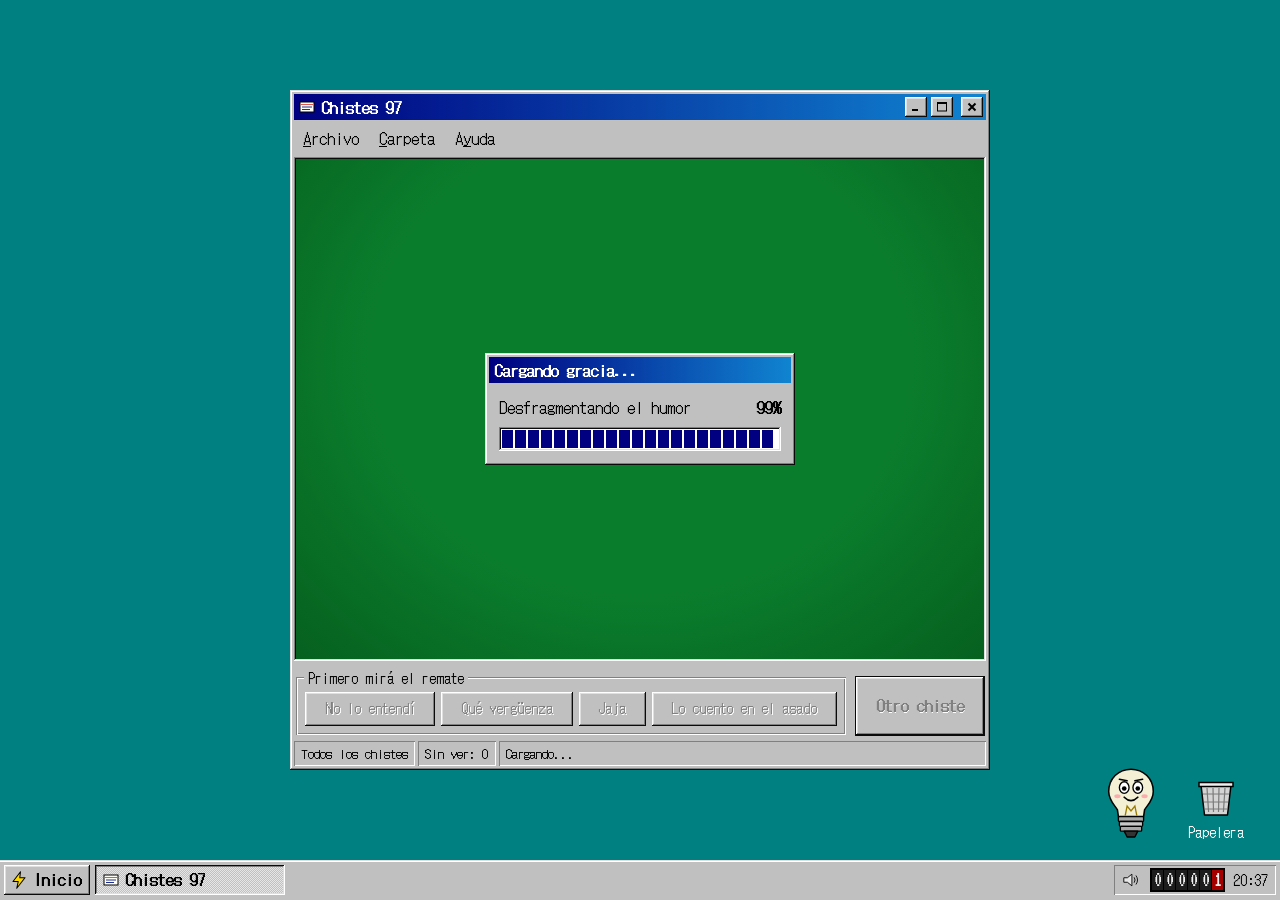
<file: chistes97 (2).html>
<!doctype html>
<!--
  CHISTES 97
  ─────────────────────────────────────────────────────────────
  Cómo conectar tu Google Sheets (dos formas, elegí una):

  A) Sin tocar el código: abrí el archivo, menú Archivo > "Conectar mi Sheets..."
     y pegá el link. Queda guardado en ese navegador.

  B) Fijo para todos: pegá el ID del Sheets en SHEET_ID (más abajo, al principio
     del <script>). El ID es lo que está entre /d/ y /edit en el link.

  El Sheets tiene que estar compartido como "Cualquier persona con el enlace"
  con permiso de Lector. Fila 1 = encabezados: setup | remate | categoria
-->
<html lang="es">
<head>
<meta charset="utf-8">
<meta name="viewport" content="width=device-width, initial-scale=1, viewport-fit=cover">
<meta name="theme-color" content="#008080">
<title>Chistes 97</title>
<link rel="icon" href="data:image/svg+xml,%3Csvg xmlns='http://www.w3.org/2000/svg' viewBox='0 0 16 16'%3E%3Crect x='1' y='3' width='14' height='10' fill='%23fffef6' stroke='%23000'/%3E%3Cpath d='M1.5 5.5h13' stroke='%23e2574c'/%3E%3Cpath d='M3 8h10M3 10.5h8' stroke='%231f2f8f'/%3E%3C/svg%3E">
<link rel="preconnect" href="https://fonts.googleapis.com">
<link rel="preconnect" href="https://fonts.gstatic.com" crossorigin>
<link href="https://fonts.googleapis.com/css2?family=Comic+Neue:wght@400;700&family=DotGothic16&family=VT323&display=swap" rel="stylesheet">
<style>
:root{
  --desk:#008080; --face:#c0c0c0; --face-lt:#dfdfdf; --hi:#ffffff; --sh:#808080; --dk:#0a0a0a;
  --navy:#000080; --navy2:#1084d0; --sel:#000080;
  --felt:#0a7d2c; --felt-dk:#06601f;
  --card:#fffef6; --rule:#b7d0ec; --margin:#e2574c; --back:#fff3c4; --ink:#1f2f8f; --stamp:#c4122f;
  --tip:#ffffe1; --bsod:#0000aa;
  --tb:40px; --tbh:calc(var(--tb) + env(safe-area-inset-bottom, 0px));
  --ui:"DotGothic16", Tahoma, "MS Sans Serif", Geneva, Verdana, sans-serif;
  --hand:"Comic Neue", "Comic Sans MS", "Chalkboard SE", "Comic Sans", cursive;
  --term:"VT323", "Lucida Console", "Courier New", monospace;
}
*{box-sizing:border-box}
[hidden]{display:none !important}
html,body{height:100%;margin:0}
body{background:var(--desk);color:#000;font-family:var(--ui);font-size:16px;overflow:hidden;
  -webkit-user-select:none;user-select:none;-webkit-tap-highlight-color:transparent;touch-action:manipulation}
button{font:inherit;color:inherit}
body,button,input{font-synthesis:none}
b,strong,.titlebar,.start,#next,.taskbtn.pressed,.start-banner,.ld-msg b,.keys td:first-child,.stamp{font-weight:400;text-shadow:.75px 0 0 currentColor}
#next:disabled{text-shadow:.75px 0 0 currentColor,1px 1px 0 var(--hi)}
input{-webkit-user-select:text;user-select:text}
.sr-only{position:absolute;width:1px;height:1px;overflow:hidden;clip:rect(0 0 0 0);white-space:nowrap}

/* ───── Biseles ───── */
.frame{background:var(--face);box-shadow:inset -1px -1px var(--dk),inset 1px 1px var(--face-lt),inset -2px -2px var(--sh),inset 2px 2px var(--hi)}
.btn{min-height:30px;padding:4px 12px;border:0;border-radius:0;background:var(--face);cursor:pointer;line-height:1.1;
  box-shadow:inset -1px -1px var(--dk),inset 1px 1px var(--hi),inset -2px -2px var(--sh),inset 2px 2px var(--face-lt)}
.btn:active:not(:disabled),.btn.pressed{box-shadow:inset -1px -1px var(--hi),inset 1px 1px var(--dk),inset -2px -2px var(--face-lt),inset 2px 2px var(--sh)}
.btn:active:not(:disabled)>*{transform:translate(1px,1px)}
.btn.default{box-shadow:0 0 0 1px var(--dk),inset -1px -1px var(--dk),inset 1px 1px var(--hi),inset -2px -2px var(--sh),inset 2px 2px var(--face-lt)}
.btn.default:active:not(:disabled){box-shadow:0 0 0 1px var(--dk),inset -1px -1px var(--hi),inset 1px 1px var(--dk),inset -2px -2px var(--face-lt),inset 2px 2px var(--sh)}
.btn:focus-visible{outline:1px dotted #000;outline-offset:-5px}
.btn:disabled{color:var(--sh);text-shadow:1px 1px 0 var(--hi);cursor:default}

/* ───── Escritorio ───── */
#desk{position:fixed;left:0;right:0;top:0;bottom:var(--tbh)}
.icons{position:absolute;left:10px;top:10px;bottom:10px;display:flex;flex-direction:column;flex-wrap:wrap;align-content:flex-start;gap:8px 6px;z-index:1}
.dicon{display:flex;flex-direction:column;align-items:center;gap:4px;width:88px;padding:4px 2px;border:0;background:none;color:#fff;cursor:pointer;font-size:14px;text-align:center}
.dicon svg{width:40px;height:40px;flex:none}
.dicon span{padding:1px 3px;line-height:1.2}
.dicon.sel span{background:var(--sel)}
.dicon:focus-visible{outline:none}
.dicon:focus-visible span{outline:1px dotted #fff;background:var(--sel)}

/* ───── Ventana ───── */
.win{position:absolute;z-index:10;inset:0;margin:auto;width:min(700px,calc(100% - 300px));height:min(680px,calc(100% - 24px));
  display:flex;flex-direction:column;padding:4px;transition:transform .28s ease-in,opacity .28s ease-in}
.win.max{inset:6px 6px 100px 6px;width:auto;height:auto;margin:0}
.win.min{transform:translateY(70vh) scale(.08);opacity:0;pointer-events:none}
.titlebar{display:flex;align-items:center;gap:6px;height:26px;flex:none;padding:0 3px 0 5px;color:#fff;font-weight:600;
  background:linear-gradient(90deg,var(--navy),var(--navy2))}
.titlebar.inactive{background:linear-gradient(90deg,#808080,#b8b8b8);color:#d8d8d8}
.titlebar .ticon{width:16px;height:16px;flex:none}
.titlebar .ttl{flex:1;min-width:0;white-space:nowrap;overflow:hidden;text-overflow:ellipsis}
.tbtn{width:22px;height:20px;min-height:0;padding:0;display:grid;place-items:center;flex:none}
.tbtn svg{width:12px;height:12px}
.tbtn+.tbtn{margin-left:-2px}
.tbtn.close{margin-left:2px}
.menubar{display:flex;gap:2px;padding:3px 0 2px;flex:none}
.menubar button{border:0;background:none;padding:3px 9px;cursor:pointer}
.menubar button[aria-expanded="true"],.menubar button:focus-visible{background:var(--sel);color:#fff;outline:none}

/* ───── Mesa (paño verde) ───── */
.stage{position:relative;flex:1;min-height:0;margin:2px 0 8px;perspective:1400px;
  background:radial-gradient(ellipse at 50% 40%,var(--felt) 55%,var(--felt-dk));
  box-shadow:inset -1px -1px var(--hi),inset 1px 1px var(--sh),inset -2px -2px var(--face-lt),inset 2px 2px var(--dk)}

/* ───── Tarjeta ───── */
.card-wrap{position:absolute;inset:0;margin:auto;width:min(calc(100% - 28px),580px);height:min(calc(100% - 28px),370px);
  touch-action:none;cursor:pointer;outline:none;z-index:2}
.card{position:absolute;inset:0;transform-style:preserve-3d;transition:transform .55s cubic-bezier(.3,1.25,.5,1)}
.card.dragging{transition:none}
.card-wrap:focus-visible .face{outline:2px dotted #fff;outline-offset:5px}
.face{position:absolute;inset:0;display:flex;flex-direction:column;overflow:hidden;
  backface-visibility:hidden;-webkit-backface-visibility:hidden;
  background:var(--card);border:1px solid #8f8a7a;box-shadow:6px 7px 0 rgba(0,0,0,.32)}
.back{transform:rotateY(180deg);background:var(--back)}
.back::before{content:"";position:absolute;width:170px;height:170px;left:-46px;bottom:-58px;border-radius:50%;pointer-events:none;
  background:radial-gradient(circle,transparent 57%,rgba(122,74,24,.17) 59%,rgba(122,74,24,.07) 65%,transparent 68%)}
.card-head{display:flex;justify-content:space-between;align-items:baseline;gap:10px;flex:none;padding:9px 14px 5px;
  border-bottom:2px solid var(--margin);font-family:var(--hand);font-size:15px;color:#7a7466}
.card-cat{background:#fff27a;color:#3d3a30;padding:0 6px;transform:rotate(-1.5deg);white-space:nowrap}
.card-body{position:relative;flex:1;min-height:0;display:flex;align-items:center;justify-content:center;padding:10px 24px;--lh:34px;--off:0px}
.front .card-body{background-image:repeating-linear-gradient(to bottom,transparent 0,transparent calc(var(--lh) - 1px),var(--rule) calc(var(--lh) - 1px),var(--rule) var(--lh));
  background-position:0 var(--off)}
.back .card-body{padding-bottom:48px}
.card-text{margin:0;max-width:100%;font-family:var(--hand);font-weight:700;font-size:var(--fs,26px);line-height:var(--lh);color:var(--ink);
  text-align:center;white-space:pre-line;overflow-wrap:break-word;hyphens:auto}
.card-foot{flex:none;padding:4px 10px 9px;text-align:center;font-size:13px;color:#8a8576}
.stamp{position:absolute;right:16px;bottom:16px;padding:2px 10px;border:3px solid var(--stamp);border-radius:6px;color:var(--stamp);
  font-weight:600;font-size:19px;letter-spacing:1px;opacity:0;transform:rotate(-11deg);mix-blend-mode:multiply;pointer-events:none}
.stamp.on{animation:stamp .38s cubic-bezier(.2,1.6,.4,1) forwards}
.stamp.instant{animation:none;opacity:.86}
@keyframes stamp{from{opacity:0;transform:rotate(-11deg) scale(2.6)}to{opacity:.86;transform:rotate(-11deg) scale(1)}}

/* Bola de papel */
.ball{position:fixed;z-index:80;pointer-events:none}
.ball-mid,.ball-inner{position:absolute;inset:0}
.ball .face{transform:none;backface-visibility:visible;-webkit-backface-visibility:visible;box-shadow:none}
.ball .stamp{animation:none}
.ball .stamp.on{opacity:.86}
.creases{position:absolute;inset:0;width:100%;height:100%;opacity:0}
.ball-shade{position:absolute;inset:0;opacity:0}

/* Ventanita de carga */
.loading{position:absolute;inset:0;margin:auto;width:min(310px,86%);height:max-content;z-index:3;padding:4px}
.ld-body{padding:12px 10px 10px}
.ld-msg{display:flex;justify-content:space-between;gap:10px;margin-bottom:8px}
.pbar{height:24px;padding:3px;background:#fff;box-shadow:inset -1px -1px var(--hi),inset 1px 1px var(--sh),inset -2px -2px var(--face-lt),inset 2px 2px var(--dk)}
.pfill{height:100%;width:0;background:repeating-linear-gradient(90deg,var(--navy) 0 11px,transparent 11px 13px)}

/* ───── Controles ───── */
.controls{display:grid;grid-template-columns:1fr auto;gap:10px;align-items:stretch;flex:none;padding:8px 2px 6px}
.group{position:relative;padding:15px 9px 9px;
  box-shadow:inset 1px 1px 0 var(--sh),inset 2px 2px 0 var(--hi),inset -1px -1px 0 var(--hi),inset -2px -2px 0 var(--sh)}
.legend{position:absolute;top:-9px;left:8px;padding:0 4px;background:var(--face);font-size:14px}
.rate-row{display:grid;grid-template-columns:repeat(4,auto);gap:6px}
.rate-row .btn{font-size:14px;padding:4px 8px;min-height:34px}
#next{min-width:128px;font-weight:600;font-size:16px}
.statusbar{display:flex;gap:3px;flex:none}
.sb{padding:3px 7px;font-size:13px;white-space:nowrap;overflow:hidden;text-overflow:ellipsis;box-shadow:inset 1px 1px var(--sh),inset -1px -1px var(--hi)}
.sb.grow{flex:1}

/* ───── Papelera y Foquito ───── */
#bin{position:absolute;right:22px;bottom:14px;z-index:30;width:84px}
#bin svg{width:48px;height:48px}
#bin .bin-papers{opacity:0;transition:opacity .2s}
#bin.full .bin-papers{opacity:1}
#bin.shake svg{animation:shake .45s}
#bin.tap svg{animation:wiggle .25s}
@keyframes shake{0%,100%{transform:none}20%{transform:rotate(-9deg) translateY(2px)}45%{transform:rotate(7deg)}70%{transform:rotate(-4deg)}}
@keyframes wiggle{50%{transform:scale(.9) rotate(4deg)}}
#buddy{position:absolute;right:118px;bottom:14px;z-index:31;width:62px;height:82px;padding:0;border:0;background:none;cursor:pointer}
#buddy svg{width:100%;height:100%;overflow:visible;animation:bob 3.2s ease-in-out infinite}
#buddy:focus-visible{outline:1px dotted #fff;outline-offset:2px}
#buddy .glow{opacity:0;transition:opacity .3s}
#buddy.on .glow{opacity:1}
#buddy .glass{fill:#f3f0d6;transition:fill .3s}
#buddy.on .glass{fill:#ffe95c}
#buddy .eyes{transform-box:fill-box;transform-origin:center;animation:blink 4.6s infinite}
#buddy .m{display:none}
#buddy[data-mood="happy"] .m-happy,#buddy[data-mood="shock"] .m-shock,#buddy[data-mood="meh"] .m-meh{display:inline}
@keyframes bob{50%{transform:translateY(-3px)}}
@keyframes blink{0%,94%,100%{transform:scaleY(1)}96%{transform:scaleY(.1)}}
.balloon{position:absolute;right:96px;bottom:108px;z-index:32;max-width:250px;padding:9px 12px;border:1px solid #000;border-radius:10px;
  background:var(--tip);font-size:14px;line-height:1.3;box-shadow:2px 2px 0 rgba(0,0,0,.35);
  opacity:0;transform:translateY(6px);transition:opacity .18s,transform .18s;pointer-events:none;cursor:pointer}
.balloon.show{opacity:1;transform:none;pointer-events:auto}
.balloon::after{content:"";position:absolute;right:38px;bottom:-10px;border:10px solid transparent;border-bottom:0;border-top-color:#000}
.balloon::before{content:"";position:absolute;right:39px;bottom:-8px;border:9px solid transparent;border-bottom:0;border-top-color:var(--tip);z-index:1}

/* ───── Barra de tareas ───── */
.taskbar{position:fixed;left:0;right:0;bottom:0;z-index:50;height:var(--tbh);display:flex;align-items:flex-start;gap:5px;
  padding:5px 4px env(safe-area-inset-bottom,0px);background:var(--face);box-shadow:inset 0 1px var(--face-lt),inset 0 2px var(--hi)}
.start{display:flex;align-items:center;gap:5px;height:30px;padding:0 9px 0 6px;font-weight:600}
.start svg{width:18px;height:18px}
.taskbtn{display:flex;align-items:center;gap:6px;height:30px;flex:0 1 190px;min-width:0;padding:0 8px;justify-content:flex-start}
.taskbtn span{white-space:nowrap;overflow:hidden;text-overflow:ellipsis}
.taskbtn svg{width:16px;height:16px;flex:none}
.taskbtn.pressed{background-image:repeating-conic-gradient(var(--face) 0 25%,#e6e6e6 0 50%);background-size:2px 2px;font-weight:600}
.tray{margin-left:auto;display:flex;align-items:center;gap:8px;height:30px;padding:0 8px 0 6px;font-size:14px;box-shadow:inset 1px 1px var(--sh),inset -1px -1px var(--hi)}
.traybtn{width:22px;height:22px;padding:0;border:0;background:none;cursor:pointer;display:grid;place-items:center}
.traybtn svg{width:18px;height:18px}
.traybtn:focus-visible{outline:1px dotted #000}
.odo{display:flex;gap:1px;padding:2px;background:#000;font-family:var(--term);font-size:21px;line-height:20px;color:#f2f2f2}
.odo .d{width:11px;height:20px;overflow:hidden;background:#1d1d1d}
.odo .d:last-child{background:#a40000}
.odo .strip{display:flex;flex-direction:column;text-align:center;transition:transform .55s cubic-bezier(.3,1.35,.5,1)}
.odo .strip span{height:20px}

/* ───── Menús ───── */
.menu{position:fixed;z-index:90;min-width:200px;padding:3px;display:flex}
.menu-items{display:flex;flex-direction:column;flex:1}
.mi{display:flex;align-items:center;gap:8px;width:100%;padding:6px 22px 6px 26px;border:0;background:none;text-align:left;cursor:pointer;position:relative;white-space:nowrap}
.mi:hover,.mi:focus{background:var(--sel);color:#fff;outline:none}
.mi[aria-checked="true"]::before{content:"";position:absolute;left:9px;top:50%;width:6px;height:6px;margin-top:-3px;border-radius:50%;background:currentColor}
.msep{height:2px;margin:3px 2px;border-top:1px solid var(--sh);border-bottom:1px solid var(--hi)}
.start-banner{width:28px;flex:none;display:flex;align-items:flex-end;justify-content:center;padding:8px 0;
  background:linear-gradient(0deg,var(--navy),var(--navy2));color:#fff;font-weight:600;font-size:17px}
.start-banner span{writing-mode:vertical-rl;transform:rotate(180deg);letter-spacing:1px}

/* ───── Diálogos ───── */
.dlg-layer{position:fixed;inset:0;z-index:100}
.dlg{position:absolute;left:50%;top:44%;transform:translate(-50%,-50%);padding:4px;max-height:calc(100% - 20px);display:flex;flex-direction:column}
.dlg-body{display:flex;gap:14px;padding:16px 12px 8px;align-items:flex-start;overflow:auto}
.dlg-icon svg{width:34px;height:34px;flex:none}
.dlg-msg{flex:1;min-width:0;line-height:1.35}
.dlg-msg p{margin:0 0 10px}
.dlg-btns{display:flex;justify-content:center;flex-wrap:wrap;gap:8px;padding:8px 10px 10px}
.dlg-btns .btn{min-width:88px}
.field{display:block;width:100%;margin-top:4px;padding:6px 7px;border:0;background:#fff;font:inherit;font-size:16px;
  box-shadow:inset -1px -1px var(--hi),inset 1px 1px var(--sh),inset -2px -2px var(--face-lt),inset 2px 2px var(--dk)}
.field:focus{outline:1px dotted #000;outline-offset:-4px}
.lbl{display:block;margin:0 0 10px}
.dlg-err{color:#b00000}
.listbox{height:190px;overflow:auto;padding:2px;background:#fff;
  box-shadow:inset -1px -1px var(--hi),inset 1px 1px var(--sh),inset -2px -2px var(--face-lt),inset 2px 2px var(--dk)}
.li{display:flex;align-items:center;gap:8px;padding:5px 6px;cursor:pointer;font-size:14px}
.li svg{width:18px;height:18px;flex:none}
.li span{white-space:nowrap;overflow:hidden;text-overflow:ellipsis}
.li.sel{background:var(--sel);color:#fff}
.keys{border-collapse:collapse;width:100%}
.keys td{padding:4px 0;vertical-align:top}
.keys td:first-child{padding-right:12px;white-space:nowrap;font-weight:600}

/* ───── Pantalla azul ───── */
.bsod{position:fixed;inset:0;z-index:300;display:flex;align-items:center;justify-content:center;padding:24px;
  background:var(--bsod);color:#fff;font-family:var(--term);font-size:clamp(19px,2.6vw,27px);line-height:1.25;cursor:default}
.bsod-in{max-width:760px}
.bsod-head{display:table;margin:0 auto 1.2em;padding:0 .4em;background:#aaa;color:var(--bsod)}
.bsod p{margin:0 0 1em}
.bsod-go{text-align:center}
.cursor{animation:cur 1s steps(1) infinite}
@keyframes cur{50%{opacity:0}}

/* ───── Foquito quemado ───── */
#buddy .xeyes,#buddy .crack,#buddy .smoke{display:none}
#buddy.burnt .eyes,#buddy.burnt .m-happy,#buddy.burnt .m-shock{display:none}
#buddy.burnt .xeyes,#buddy.burnt .crack,#buddy.burnt .smoke,#buddy.burnt .m-meh{display:inline}
#buddy.burnt .glass{fill:#a7a594}
#buddy.burnt .glow{opacity:0}
#buddy.burnt svg{animation:none}
#buddy .smoke circle{fill:rgba(55,55,55,.6);transform-box:fill-box;transform-origin:center;animation:smoke 2.2s ease-out infinite}
#buddy .smoke circle:nth-child(2){animation-delay:.7s}
#buddy .smoke circle:nth-child(3){animation-delay:1.4s}
@keyframes smoke{from{transform:translateY(6px) scale(.5);opacity:0}30%{opacity:1}to{transform:translateY(-16px) scale(1.4);opacity:0}}
.stage.felt-red{background:radial-gradient(ellipse at 50% 40%,#a11d1d 55%,#701010)}

/* ───── Pantalla de final ───── */
.ending{position:fixed;inset:0;z-index:290;display:flex;align-items:center;justify-content:center;padding:28px 22px;background:#000;color:#ff9f1c;overflow:auto}
.end-in{width:100%;max-width:640px}
.end-num{margin:0 0 6px;font-size:14px;color:#b36b00}
.end-title{margin:0 0 22px;font-size:clamp(24px,5vw,34px);font-weight:400;color:#ffc04d;text-shadow:.75px 0 0 currentColor}
.end-text p{margin:0 0 14px;line-height:1.55;font-size:clamp(16px,2.6vw,19px)}
.end-count{margin:18px 0 14px;color:#b36b00}
.end-btns{display:flex;gap:10px;flex-wrap:wrap}
.end-btns .btn{min-width:150px}
.li.locked{color:#808080}
.li .hint{display:block;font-size:13px;color:#808080;white-space:normal}
.li.locked span{white-space:normal}
#desk,.taskbar{transition:transform .9s cubic-bezier(.5,0,.3,1)}
body.flipped #desk,body.flipped .taskbar{transform:rotate(180deg)}
body.gone #win,body.gone #buddy,body.gone #bin,body.gone .icons,body.gone .balloon{opacity:0 !important;pointer-events:none;transition:opacity .6s}
body.gone #taskbtn{visibility:hidden}

/* ───── Pantallas angostas (celular y tablet) ───── */
@media (max-width:979px){
  .icons{display:none}
  .win,.win.max{inset:6px 6px 88px 6px;width:auto;height:auto;margin:0}
  #bin{right:8px;bottom:6px;width:72px}
  #buddy{left:8px;right:auto;bottom:4px;width:56px;height:76px}
  .balloon{left:74px;right:84px;bottom:12px;max-width:none;font-size:13.5px;padding:7px 10px}
  .balloon::after{right:auto;left:-10px;bottom:22px;border:10px solid transparent;border-left:0;border-right-color:#000}
  .balloon::before{right:auto;left:-8px;bottom:23px;border:9px solid transparent;border-left:0;border-right-color:var(--tip)}
  #st-folder{display:none}
}
@media (max-width:639px){
  .controls{grid-template-columns:1fr;gap:8px}
  .rate-row{grid-template-columns:1fr 1fr}
  #next{min-height:40px}
  .taskbtn{flex-basis:44px}
  .taskbtn span{display:none}
}
@media (max-width:979px) and (max-height:520px) and (orientation:landscape){
  .win,.win.max{inset:6px 96px 6px 6px}
  #bin{right:10px;bottom:6px}
  #buddy{left:auto;right:18px;top:8px;bottom:auto}
  .balloon{left:auto;right:96px;top:10px;bottom:auto;max-width:260px}
  .balloon::after{left:auto;right:-10px;bottom:auto;top:20px;border:10px solid transparent;border-right:0;border-left-color:#000}
  .balloon::before{left:auto;right:-8px;bottom:auto;top:21px;border:9px solid transparent;border-right:0;border-left-color:var(--tip)}
  .stage{margin-bottom:4px}
  .controls{padding-top:6px}
}
@media (prefers-reduced-motion:reduce){
  #buddy svg,#buddy .eyes,.cursor{animation:none}
  .card{transition-duration:.01s}
  .win{transition:none}
  #desk,.taskbar{transition:none}
}
</style>
</head>
<body>

<div id="desk">
  <nav class="icons" id="icons" aria-label="Carpetas de chistes"></nav>

  <section class="win frame" id="win" aria-label="Chistes 97">
    <header class="titlebar" id="wtitlebar">
      <svg class="ticon" viewBox="0 0 16 16" aria-hidden="true"><rect x="1" y="3" width="14" height="10" fill="#fffef6" stroke="#000"/><path d="M1.5 5.5h13" stroke="#e2574c"/><path d="M3 8h10M3 10.5h8" stroke="#1f2f8f"/></svg>
      <span class="ttl" id="wtitle">Chistes 97</span>
      <button class="btn tbtn" id="wmin" aria-label="Minimizar"><svg viewBox="0 0 12 12"><rect x="2" y="8" width="6" height="2"/></svg></button>
      <button class="btn tbtn" id="wmax" aria-label="Maximizar"><svg viewBox="0 0 12 12"><rect x="1.5" y="1.5" width="9" height="8.5" fill="none" stroke="#000"/><rect x="1" y="1" width="10" height="2"/></svg></button>
      <button class="btn tbtn close" id="wclose" aria-label="Cerrar"><svg viewBox="0 0 12 12"><path d="M2.5 2.5l7 7M9.5 2.5l-7 7" stroke="#000" stroke-width="2"/></svg></button>
    </header>
    <div class="menubar">
      <button data-menu="file" aria-haspopup="menu" aria-expanded="false"><u>A</u>rchivo</button>
      <button data-menu="folder" aria-haspopup="menu" aria-expanded="false"><u>C</u>arpeta</button>
      <button data-menu="help" aria-haspopup="menu" aria-expanded="false">A<u>y</u>uda</button>
    </div>
    <div class="stage" id="stage">
      <div class="loading frame" id="loading" hidden role="progressbar" aria-valuemin="0" aria-valuemax="100" aria-valuenow="0">
        <div class="titlebar"><span class="ttl" id="ld-title">Cargando gracia...</span></div>
        <div class="ld-body">
          <div class="ld-msg"><span id="ld-msg">Calculando remates</span><b id="ld-pct">0%</b></div>
          <div class="pbar"><div class="pfill" id="ld-fill"></div></div>
        </div>
      </div>
    </div>
    <div class="controls">
      <div class="group">
        <span class="legend" id="legend">Primero mirá el remate</span>
        <div class="rate-row">
          <button class="btn" data-rate="1" disabled title="Tecla 1">No lo entendí</button>
          <button class="btn" data-rate="2" disabled title="Tecla 2">Qué vergüenza</button>
          <button class="btn" data-rate="3" disabled title="Tecla 3">Jaja</button>
          <button class="btn" data-rate="4" disabled title="Tecla 4">Lo cuento en el asado</button>
        </div>
      </div>
      <button class="btn default" id="next" disabled title="Flecha derecha">Otro chiste</button>
    </div>
    <footer class="statusbar">
      <span class="sb" id="st-folder">Todos los chistes</span>
      <span class="sb" id="st-unseen">Sin ver: 0</span>
      <span class="sb grow" id="st-src">Cargando...</span>
    </footer>
  </section>

  <button class="dicon" id="bin" aria-label="Papelera">
    <svg viewBox="0 0 48 48" aria-hidden="true">
      <g class="bin-papers">
        <circle cx="17" cy="12" r="6.5" fill="#fff" stroke="#000"/><path d="M13 10l4 3 4-4" stroke="#888" fill="none"/>
        <circle cx="30" cy="10" r="6" fill="#fff3c4" stroke="#000"/><path d="M27 8l3 4 3-3" stroke="#a08a40" fill="none"/>
        <circle cx="24" cy="14" r="5" fill="#fffef6" stroke="#000"/>
      </g>
      <path d="M9 14h30l-3.5 30h-23z" fill="#d4d4d4" stroke="#000" stroke-width="1.5" stroke-linejoin="round"/>
      <path d="M15 17l1.6 24M21 17l.5 24M27 17l-.5 24M33 17l-1.6 24" stroke="#7a7a7a" stroke-width="1.2"/>
      <path d="M11 23h26M12 31h24M12.8 38h22.4" stroke="#7a7a7a"/>
      <rect x="7" y="11.5" width="34" height="4" fill="#efefef" stroke="#000" stroke-width="1.5"/>
    </svg>
    <span>Papelera</span>
  </button>

  <button id="buddy" data-mood="happy" aria-label="Foquito, el asistente. Tocalo para prenderlo.">
    <svg viewBox="0 0 64 84" aria-hidden="true">
      <circle class="glow" cx="32" cy="28" r="31" fill="url(#gl)"/>
      <defs><radialGradient id="gl"><stop offset=".45" stop-color="#fff59a" stop-opacity=".9"/><stop offset="1" stop-color="#fff59a" stop-opacity="0"/></radialGradient></defs>
      <path class="glass" d="M32 5C45 5 55 15 55 28c0 9-6 14-9 19l-1 7H19l-1-7c-3-5-9-10-9-19C9 15 19 5 32 5z" stroke="#000" stroke-width="1.6"/>
      <path d="M26 53l2-10 4 5 4-5 2 10" stroke="#9a7a00" stroke-width="1.4" fill="none"/>
      <ellipse cx="18" cy="33" rx="3.2" ry="2" fill="#ff9aa2" opacity=".8"/><ellipse cx="46" cy="33" rx="3.2" ry="2" fill="#ff9aa2" opacity=".8"/>
      <g class="eyes">
        <ellipse cx="25" cy="24" rx="5" ry="6" fill="#fff" stroke="#000" stroke-width="1.4"/>
        <ellipse cx="39" cy="24" rx="5" ry="6" fill="#fff" stroke="#000" stroke-width="1.4"/>
        <g id="pupils"><circle cx="25" cy="25" r="2.4"/><circle cx="39" cy="25" r="2.4"/></g>
      </g>
      <g class="xeyes"><path d="M21 20l8 8M29 20l-8 8M35 20l8 8M43 20l-8 8" stroke="#000" stroke-width="2.2" stroke-linecap="round"/></g>
      <path class="crack" d="M42 8l-4 7 5 3-4 8" stroke="#000" stroke-width="1.2" fill="none"/>
      <g class="smoke"><circle cx="30" cy="0" r="4"/><circle cx="36" cy="-7" r="5"/><circle cx="29" cy="-14" r="6"/></g>
      <path d="M20 15.5l8 1.5M44 15.5l-8 1.5" stroke="#000" stroke-width="1.6" stroke-linecap="round"/>
      <path class="m m-happy" d="M25 34q7 7 14 0" stroke="#000" stroke-width="1.8" fill="none" stroke-linecap="round"/>
      <ellipse class="m m-shock" cx="32" cy="36" rx="3" ry="3.6" fill="#5a1010" stroke="#000" stroke-width="1.4"/>
      <path class="m m-meh" d="M26 36l12-1.5" stroke="#000" stroke-width="1.8" stroke-linecap="round"/>
      <rect x="19" y="54" width="26" height="5" rx="1" fill="#a8a8a8" stroke="#000" stroke-width="1.4"/>
      <rect x="20" y="59" width="24" height="5" rx="1" fill="#c8c8c8" stroke="#000" stroke-width="1.4"/>
      <rect x="21" y="64" width="22" height="5" rx="1" fill="#a8a8a8" stroke="#000" stroke-width="1.4"/>
      <path d="M25 69h14l-3 6h-8z" fill="#333" stroke="#000" stroke-width="1.4" stroke-linejoin="round"/>
    </svg>
  </button>
  <div class="balloon" id="balloon" role="status" aria-live="polite"></div>
</div>

<footer class="taskbar">
  <button class="btn start" id="start" aria-haspopup="menu" aria-expanded="false">
    <svg viewBox="0 0 24 24" aria-hidden="true"><path d="M14 1L4 14h7l-2 9 11-14h-7z" fill="#ffd800" stroke="#000" stroke-width="1.4" stroke-linejoin="round"/></svg>Inicio
  </button>
  <button class="btn taskbtn pressed" id="taskbtn" aria-label="Chistes 97">
    <svg viewBox="0 0 16 16" aria-hidden="true"><rect x="1" y="3" width="14" height="10" fill="#fffef6" stroke="#000"/><path d="M1.5 5.5h13" stroke="#e2574c"/><path d="M3 8h10M3 10.5h8" stroke="#1f2f8f"/></svg>
    <span>Chistes 97</span>
  </button>
  <div class="tray">
    <button class="traybtn" id="soundbtn" aria-label="Silenciar sonidos"></button>
    <div class="odo" id="odo" title="Chistes contados" aria-label="Chistes contados"></div>
    <span id="clock">--:--</span>
  </div>
</footer>

<div class="dlg-layer" id="dlgs" hidden></div>

<div class="bsod" id="bsod" hidden role="alertdialog" aria-label="Pantalla azul">
  <div class="bsod-in">
    <p class="bsod-head">Chistes 97</p>
    <p id="bsod-msg">Se produjo una excepción fatal 0E en 0028:C0FFEE97 en el módulo RISA(01). El chiste actual se cerrará.</p>
    <p>*&nbsp; Presioná cualquier tecla para seguir riéndote.<br>*&nbsp; Presioná CTRL+ALT+SUPR para reiniciar el sentido del humor. Vas a perder todos los chistes no reídos.</p>
    <p class="bsod-go">Presioná cualquier tecla para continuar <span class="cursor">_</span></p>
  </div>
</div>

<div class="ending" id="ending" hidden role="dialog" aria-modal="true" aria-labelledby="end-title">
  <div class="end-in">
    <p class="end-num" id="end-num"></p>
    <h1 class="end-title" id="end-title"></h1>
    <div class="end-text" id="end-text" aria-live="polite"></div>
    <p class="end-count" id="end-count"></p>
    <div class="end-btns" id="end-btns" hidden>
      <button class="btn default" id="end-ok">Volver a empezar</button>
      <button class="btn" id="end-list">Ver finales</button>
    </div>
  </div>
</div>

<div class="sr-only" id="sr" aria-live="polite"></div>

<script>
(() => {
'use strict';

/* ════════════ CONFIGURACIÓN ════════════
   SHEET_ID: lo que está entre /d/ y /edit en el link de tu Sheets.
   SHEET_TAB: nombre de la pestaña. Vacío = la primera pestaña.
   El Sheets tiene que estar compartido como "Cualquier persona con el enlace" (Lector).
   Fila 1 = encabezados: setup | remate | categoria                                       */
const SHEET_ID  = '';
const SHEET_TAB = '';

/* ════════════ Chistes de prueba (se usan hasta que conectes el Sheets) ════════════ */
const DEMO = [
  ['¿Qué le dijo un cable a otro cable?', 'Somos los intocables.', 'Eléctricos'],
  ['¿Cuál es el colmo de un electricista?', 'Que su mujer se llame Luz y sus hijos le sigan la corriente.', 'Eléctricos'],
  ['Un electrón le dice a otro: «Creo que perdí un electrón».\n«¿Estás seguro?»', '«Sí, estoy positivo.»', 'Eléctricos'],
  ['¿Por qué la lamparita no fue a la fiesta?', 'Porque estaba quemada.', 'Eléctricos'],
  ['¿Qué le dijo el transformador al cable nervioso?', 'Tranquilo, conmigo vas a bajar la tensión.', 'Eléctricos'],
  ['¿Por qué el medidor no tiene amigos?', 'Porque todo el tiempo te está midiendo.', 'Eléctricos'],
  ['¿Qué le dijo la pila al cargador?', 'Gracias por estar en mis momentos más bajos.', 'Eléctricos'],
  ['¿Qué le dijo una pared a otra pared?', 'Nos vemos en la esquina.', 'Clásicos'],
  ['¿Qué le dijo un pez a otro pez?', 'Nada.', 'Clásicos'],
  ['¿Por qué el libro de matemática estaba triste?', 'Porque tenía demasiados problemas.', 'Clásicos'],
  ['¿Cuál es el café más peligroso del mundo?', 'El ex-preso.', 'Clásicos'],
  ['¿Qué le dijo el 0 al 8?', 'Lindo cinturón.', 'Clásicos'],
  ['¿Cómo se despiden los químicos?', 'Ácido un placer.', 'Clásicos'],
  ['¿Qué hace una abeja en el gimnasio?', 'Zumba.', 'Clásicos'],
  ['¿Qué le dijo un techo a otro techo?', 'Techo de menos.', 'Clásicos'],
  ['¿Cuál es el animal más antiguo?', 'La cebra, porque está en blanco y negro.', 'Clásicos'],
  ['Mi jefe me dijo: «Que tengas un buen día».', 'Así que me fui a mi casa.', 'Oficina'],
  ['¿Qué hace una planilla de Excel en la cárcel?', 'Está entre celdas.', 'Oficina'],
  ['¿Por qué el programador se fue al bosque?', 'Porque buscaba un árbol binario.', 'Oficina'],
  ['¿Cómo se llama la reunión que podría haber sido un mail?', 'Reunión.', 'Oficina']
];

const STAMPS = ['¡BA DUM TSS!', '¡BA DUM TSS!', '¡BA DUM TSS!', 'APROBADO POR TU TÍO', 'MALÍSIMO', 'ISO 9001: CHISTE MALO', 'SIN GARANTÍA'];

const LINES = {
  hello:   ['¡Hola! Soy Foquito. Tocá la tarjeta para ver el remate.'],
  fresh:   ['Parece que estás intentando reírte. ¿Necesitás ayuda?', 'Este es buenísimo. Mentira, no lo leí.',
            'Leelo con voz de tío en un cumpleaños.', 'Ojo, este viene con alta tensión.',
            'Yo que vos me iba riendo de antes, por las dudas.', 'Este lo encontré en el fondo de un disquete.',
            'Prometo que el remate vale la pena. Bah, prometer...'],
  reveal:  ['Ese me hizo un cortocircuito.', 'Jejeje. Perdón, me quemé.', 'Ese da para foco de 100 watts.',
            'No me río porque soy un foco, pero por dentro sí.', 'Y bueno, no todos pueden ser buenos.',
            'Pausa dramática... listo, ya podés reírte.'],
  r1:      ['Tranqui, te lo muestro de nuevo pronto. Y más despacio.', 'No pasa nada. Yo tampoco lo entendí, y soy un foco.'],
  r2:      ['Anotado. Lo vas a sufrir de nuevo pronto.', 'Va a volver, como los chistes de sobremesa.'],
  r3:      ['¡Un jaja! Queda en el registro de calidad.', 'Eso cuenta como risa oficial.'],
  r4:      ['Guardado para el próximo asado. Va a volver poco, como el aguinaldo.', 'Ese es de exportación. Lo vas a ver muy de vez en cuando.'],
  skip:    ['¿Ni una calificación? Bueno, lo tiro igual.', 'Sin calificar, directo a la papelera.'],
  deckDone:['Se terminó el mazo. Ahora vuelven los peores, como en la vida.'],
  idle:    ['¿Seguís ahí? Tengo chistes y no tengo miedo de usarlos.', 'Tocá la tarjeta, que no muerde.', 'Estoy a 220 voltios de aburrimiento.'],
  on:      ['¡Se me prendió la lamparita!', 'Luz encendida. Ideas: ninguna.'],
  off:     ['Modo ahorro de energía activado.'],
  restore: ['Lo saqué de la basura. Tiene olor a chiste viejo.'],
  emptied: ['Papelera vacía. Esos chistes se fueron a un lugar mejor.'],
  bsod:    ['Eso no pasó. Seguimos.'],
  binWarn: ['Si seguís tocando la papelera va a pasar algo feo.'],
  noClose: ['El humor no se cierra. Como mucho, se minimiza.'],
  shuffled:['Mazo barajado. Todos los chistes vuelven a ser nuevos. Los malos también.'],
  maxed:   ['Más grande no puedo. Ya ocupo toda la pantalla.'],
  sheetFail:['No pude leer tu Sheets. Uso otros chistes mientras tanto.']
};

const RANDOM_DLGS = [
  {icon:'error',    title:'Error',            text:'Error 404: gracia no encontrada.',                                           buttons:['Aceptar','Aceptar']},
  {icon:'error',    title:'Chistes 97',       text:'Este chiste realizó una operación no válida y se va a contar igual.',        buttons:['Aceptar','Aceptar']},
  {icon:'warn',     title:'Advertencia',      text:'Nivel de humor peligrosamente bajo. Se recomienda reírse de todos modos.',   buttons:['Aceptar','Aceptar']},
  {icon:'question', title:'Confirmar',        text:'¿Seguro que querés seguir leyendo chistes?',                                 buttons:['Sí','Sí']},
  {icon:'info',     title:'Seguridad',        text:'Se detectó una risa no autorizada. Se informará al administrador.',          buttons:['Aceptar','Aceptar']},
  {icon:'error',    title:'Falta un archivo', text:'No se encontró RISA.DLL. Insertá el disquete de humor 2 de 3.',              buttons:['Reintentar','Reintentar']},
  {icon:'warn',     title:'Papelera',         text:'La papelera está llena de chistes malos. ¿Querés tirar más?',                buttons:['Sí','Sí']}
];

const LOAD_MSGS = ['Calculando remates', 'Desfragmentando el humor', 'Buscando el chiste en el disquete', 'Calentando la lamparita', 'Ordenando las risas'];

/* ════════════ Utilidades ════════════ */
const $ = (s, r = document) => r.querySelector(s);
const $$ = (s, r = document) => Array.from(r.querySelectorAll(s));
const store = {
  get(k, d) { try { const v = localStorage.getItem('c97.' + k); return v == null ? d : JSON.parse(v); } catch (e) { return d; } },
  set(k, v) { try { localStorage.setItem('c97.' + k, JSON.stringify(v)); } catch (e) {} }
};
const reduced = window.matchMedia && matchMedia('(prefers-reduced-motion: reduce)').matches;
const rand = (a, b) => a + Math.random() * (b - a);
const pick = a => a[Math.floor(Math.random() * a.length)];
const sleep = ms => new Promise(r => setTimeout(r, ms));
const esc = s => String(s).replace(/[&<>"']/g, c => ({'&':'&amp;','<':'&lt;','>':'&gt;','"':'&quot;',"'":'&#39;'}[c]));
const norm = s => String(s || '').toLowerCase().normalize('NFD').replace(/[̀-ͯ]/g, '').replace(/[^a-z]/g, '');
const buzz = p => { try { navigator.vibrate && navigator.vibrate(p); } catch (e) {} };
const hash = s => { let h = 5381; for (let i = 0; i < s.length; i++) h = ((h << 5) + h + s.charCodeAt(i)) | 0; return (h >>> 0).toString(36); };
const trunc = (s, n) => (s = String(s).replace(/\s+/g, ' ')).length > n ? s.slice(0, n - 1) + '...' : s;
const lastLine = {};
const pickLine = key => {
  const arr = LINES[key]; if (arr.length === 1) return arr[0];
  let l; do { l = pick(arr); } while (l === lastLine[key]);
  return (lastLine[key] = l);
};
const toJoke = (setup, punch, cat) => ({ id: hash(setup + '\u0001' + punch), setup, punch, cat: cat || '' });

/* ════════════ Sonidos (Web Audio, sin archivos) ════════════ */
const Sound = {
  ctx: null, out: null, nb: null, on: store.get('sound', true), unlocked: false,
  init() {
    if (!this.unlocked) return;
    if (this.ctx) { if (this.ctx.state === 'suspended') this.ctx.resume(); return; }
    const AC = window.AudioContext || window.webkitAudioContext; if (!AC) return;
    try { this.ctx = new AC(); } catch (e) { return; }
    this.out = this.ctx.createGain(); this.out.gain.value = .55; this.out.connect(this.ctx.destination);
    const len = this.ctx.sampleRate, b = this.ctx.createBuffer(1, len, len), d = b.getChannelData(0);
    for (let i = 0; i < len; i++) d[i] = Math.random() * 2 - 1;
    this.nb = b;
  },
  env(g, t, vol, dur, att = .004) {
    g.gain.setValueAtTime(.0001, t);
    g.gain.exponentialRampToValueAtTime(vol, t + att);
    g.gain.exponentialRampToValueAtTime(.0001, t + dur);
  },
  tone(f, at, dur, { type = 'sine', vol = .2, to = null } = {}) {
    const c = this.ctx, t = c.currentTime + at, o = c.createOscillator(), g = c.createGain();
    o.type = type; o.frequency.setValueAtTime(f, t);
    if (to) o.frequency.exponentialRampToValueAtTime(to, t + dur);
    this.env(g, t, vol, dur); o.connect(g); g.connect(this.out); o.start(t); o.stop(t + dur + .05);
  },
  noise(at, dur, { vol = .2, type = 'bandpass', f = 2000, q = 1, to = null } = {}) {
    const c = this.ctx, t = c.currentTime + at, s = c.createBufferSource(), fl = c.createBiquadFilter(), g = c.createGain();
    s.buffer = this.nb; s.loop = true;
    fl.type = type; fl.frequency.setValueAtTime(f, t); if (to) fl.frequency.exponentialRampToValueAtTime(to, t + dur); fl.Q.value = q;
    this.env(g, t, vol, dur, .003); s.connect(fl); fl.connect(g); g.connect(this.out);
    s.start(t, Math.random() * .5); s.stop(t + dur + .05);
  },
  play(name) {
    if (!this.on || !this.unlocked) return; this.init(); if (!this.ctx) return;
    const T = this;
    switch (name) {
      case 'ding':   T.tone(1318, 0, .55, { vol: .16 }); T.tone(1975, 0, .3, { vol: .05 }); T.tone(659, 0, .4, { type: 'triangle', vol: .06 }); break;
      case 'badum':  T.tone(190, 0, .22, { vol: .5, to: 120 }); T.noise(0, .05, { vol: .12, type: 'lowpass', f: 900 });
                     T.tone(150, .2, .24, { vol: .5, to: 95 }); T.noise(.2, .05, { vol: .12, type: 'lowpass', f: 800 });
                     T.noise(.42, 1.1, { vol: .26, type: 'highpass', f: 6500, q: .7 }); T.noise(.42, .25, { vol: .1, type: 'bandpass', f: 9000 }); break;
      case 'crumple': for (let i = 0; i < 18; i++) T.noise(Math.random() * .55, rand(.015, .05), { vol: rand(.08, .26), type: 'bandpass', f: rand(1800, 5200), q: 1.2 }); break;
      case 'whoosh': T.noise(0, .55, { vol: .12, type: 'bandpass', f: 300, to: 1800, q: .8 }); break;
      case 'swoosh': T.noise(0, .4, { vol: .14, type: 'bandpass', f: 2400, to: 500, q: .9 }); break;
      case 'clonk':  T.tone(210, 0, .18, { type: 'square', vol: .1, to: 90 }); T.tone(880, 0, .25, { type: 'triangle', vol: .08, to: 820 }); T.noise(0, .08, { vol: .2, type: 'lowpass', f: 1200 }); break;
      case 'error':  T.tone(523, 0, .12, { type: 'square', vol: .08 }); T.tone(392, .12, .25, { type: 'square', vol: .08 }); break;
      case 'hdd':    T.noise(0, .012, { vol: .14, type: 'highpass', f: 2500 }); break;
      case 'click':  T.noise(0, .02, { vol: .15, type: 'bandpass', f: 3000 }); break;
      case 'bsod':   T.tone(110, 0, .6, { type: 'sawtooth', vol: .1 }); break;
      case 'chord':  T.tone(523, 0, .4, { vol: .1 }); T.tone(659, .06, .4, { vol: .09 }); T.tone(784, .12, .55, { vol: .09 }); break;
      case 'pop':    T.noise(0, .25, { vol: .35, type: 'highpass', f: 3500 }); T.tone(1400, 0, .3, { type: 'triangle', vol: .12, to: 300 }); T.noise(.05, .5, { vol: .08, type: 'bandpass', f: 6000 }); break;
      case 'ending': T.tone(784, 0, .5, { type: 'triangle', vol: .12 }); T.tone(659, .35, .5, { type: 'triangle', vol: .12 }); T.tone(523, .7, .6, { type: 'triangle', vol: .12 }); T.tone(392, 1.1, 1.2, { type: 'triangle', vol: .12 }); break;
    }
  }
};

// El audio solo puede arrancar después del primer toque o tecla
['pointerdown', 'keydown'].forEach(ev => addEventListener(ev, () => { Sound.unlocked = true; Sound.init(); }, { capture: true, passive: true }));

/* ════════════ Íconos ════════════ */
const IC = {
  folder: '<svg viewBox="0 0 48 48" aria-hidden="true"><path d="M4 11h14l4 4h22v25H4z" fill="#e2b23a" stroke="#000" stroke-width="1.5" stroke-linejoin="round"/><rect x="11" y="13" width="24" height="12" fill="#fffef6" stroke="#000" transform="rotate(-6 23 19)"/><path d="M12 17.5l22-2.3" stroke="#e2574c" transform="rotate(-6 23 19)"/><path d="M4 20h40v20H4z" fill="#ffd966" stroke="#000" stroke-width="1.5" stroke-linejoin="round"/></svg>',
  all: '<svg viewBox="0 0 48 48" aria-hidden="true"><rect x="10" y="7" width="30" height="20" fill="#fffef6" stroke="#000" transform="rotate(8 25 17)"/><rect x="8" y="13" width="30" height="20" fill="#fff3c4" stroke="#000" transform="rotate(-5 23 23)"/><rect x="7" y="19" width="32" height="21" fill="#fffef6" stroke="#000" stroke-width="1.4"/><path d="M7.5 24h31" stroke="#e2574c" stroke-width="1.4"/><path d="M11 29h24M11 34h18" stroke="#1f2f8f" stroke-width="1.4"/></svg>',
  sheet: '<svg viewBox="0 0 48 48" aria-hidden="true"><path d="M10 4h20l8 8v32H10z" fill="#fff" stroke="#000" stroke-width="1.5" stroke-linejoin="round"/><path d="M30 4v8h8" fill="#ddd" stroke="#000" stroke-width="1.5" stroke-linejoin="round"/><rect x="14" y="17" width="20" height="20" fill="#e6f4ea" stroke="#1e8e3e" stroke-width="1.4"/><path d="M14 23.5h20M14 30h20M21 17v20" stroke="#1e8e3e" stroke-width="1.4"/></svg>',
  paper: '<svg viewBox="0 0 20 20" aria-hidden="true"><circle cx="10" cy="10" r="7.5" fill="#fffef6" stroke="#000"/><path d="M5 8l4 2 2-4M9 10l1 6M10 11l5 1" stroke="#999" fill="none"/></svg>',
  error: '<svg viewBox="0 0 34 34" aria-hidden="true"><circle cx="17" cy="17" r="15" fill="#e00" stroke="#600" stroke-width="1.4"/><path d="M11 11l12 12M23 11L11 23" stroke="#fff" stroke-width="3.6"/></svg>',
  warn: '<svg viewBox="0 0 34 34" aria-hidden="true"><path d="M17 3l15 27H2z" fill="#ffd800" stroke="#000" stroke-width="1.5" stroke-linejoin="round"/><rect x="15.6" y="11" width="2.8" height="10" fill="#000"/><rect x="15.6" y="23.5" width="2.8" height="2.8" fill="#000"/></svg>',
  question: '<svg viewBox="0 0 34 34" aria-hidden="true"><path d="M17 3c8 0 14 5 14 12s-6 12-14 12c-1.6 0-3-.2-4.3-.6L6 31l1.6-6.5C4.8 22.3 3 18.9 3 15 3 8 9 3 17 3z" fill="#fff" stroke="#000" stroke-width="1.4"/><text x="17" y="21" text-anchor="middle" font-family="Georgia,serif" font-weight="700" font-size="16" fill="#0000c8">?</text></svg>',
  info: '<svg viewBox="0 0 34 34" aria-hidden="true"><path d="M17 3c8 0 14 5 14 12s-6 12-14 12c-1.6 0-3-.2-4.3-.6L6 31l1.6-6.5C4.8 22.3 3 18.9 3 15 3 8 9 3 17 3z" fill="#fff" stroke="#000" stroke-width="1.4"/><text x="17" y="21" text-anchor="middle" font-family="Georgia,serif" font-weight="700" font-size="16" fill="#0000c8">i</text></svg>',
  speaker: '<svg viewBox="0 0 20 20" aria-hidden="true"><path d="M2 7.5h4l5-4v13l-5-4H2z" fill="#e8e8e8" stroke="#000" stroke-linejoin="round"/><path d="M13.5 7q2 3 0 6M15.5 5q3.5 5 0 10" stroke="#000" fill="none"/></svg>',
  muted: '<svg viewBox="0 0 20 20" aria-hidden="true"><path d="M2 7.5h4l5-4v13l-5-4H2z" fill="#e8e8e8" stroke="#000" stroke-linejoin="round"/><path d="M13 7l5 6M18 7l-5 6" stroke="#d00" stroke-width="2"/></svg>',
  x: '<svg viewBox="0 0 12 12"><path d="M2.5 2.5l7 7M9.5 2.5l-7 7" stroke="#000" stroke-width="2"/></svg>'
};

/* ════════════ Estado ════════════ */
const stage = $('#stage'), win = $('#win'), bin = $('#bin'), layer = $('#dlgs');
let jokes = [], source = 'demo', folder = store.get('folder', '*');
let srs = store.get('srs', {}), count = store.get('count', 0);
let cur = null, busy = false, trash = [];
let lastPopup = count, lastAct = Date.now(), lastIdle = Date.now();

/* ════════════ Foquito ════════════ */
// prio 0 = comentario común, 1 = narrador, 2 = importante. Un mensaje no pisa a otro de mayor prioridad.
const Buddy = {
  el: $('#buddy'), bal: $('#balloon'), t: null, until: 0, prio: 0, burnt: false, typing: false,
  say(text, mood = 'happy', ms = null, prio = 0) {
    const now = Date.now();
    if (this.burnt || (this.typing && prio < 3)) return false;
    if (now < this.until && prio < this.prio) return false;
    ms = ms || Math.max(4800, text.length * 62);
    this.prio = prio; this.until = now + ms;
    this.bal.textContent = text;
    this.bal.classList.remove('show'); void this.bal.offsetWidth; this.bal.classList.add('show');
    this.el.dataset.mood = mood;
    clearTimeout(this.t);
    this.t = setTimeout(() => this.hide(), ms);
    return true;
  },
  hide() { clearTimeout(this.t); this.bal.classList.remove('show'); this.until = 0; this.prio = 0; this.el.dataset.mood = 'happy'; },
  // Escribe el nombre real, se "equivoca" y lo cambia por el alias
  async typeGlitch(before, real, fake, after) {
    if (this.burnt) return;
    this.typing = true; clearTimeout(this.t); this.prio = 3; this.until = Date.now() + 60000;
    const b = this.bal, chars = [...before], show = () => { b.textContent = chars.join(''); };
    b.classList.remove('show'); void b.offsetWidth; b.classList.add('show');
    this.el.dataset.mood = 'happy';
    const k = reduced ? 0 : 1;
    show();
    for (const ch of [...real]) { chars.push(ch); show(); await sleep(85 * k); }
    await sleep(reduced ? 300 : 750);
    this.el.dataset.mood = 'shock'; Sound.play('error');
    for (let i = 0; i < [...real].length; i++) { chars.pop(); show(); await sleep(45 * k); }
    await sleep(250 * k);
    for (const ch of [...fake]) { chars.push(ch); show(); await sleep(85 * k); }
    chars.push(...after); show();
    this.el.dataset.mood = 'happy';
    this.typing = false;
    this.until = Date.now() + 6000; this.t = setTimeout(() => this.hide(), 6000);
  },
  burn() {
    this.hide(); this.burnt = true;
    this.el.classList.remove('on'); this.el.classList.add('burnt');
    Sound.play('pop'); buzz([40, 30, 90]);
    ego.burns++; saveEgo();
    const third = ego.burns % 3 === 0;
    if (third) setTimeout(() => showEnding('fundido'), 2500);
    setTimeout(() => {
      this.el.classList.remove('burnt'); this.burnt = false;
      narrate(third ? `Foquito volvió. Otra vez. ${N()}, por favor.` : pick([`Ya volví. Me cambiaron la lamparita. ${N()}, eso dolió.`, `Foquito regresó del cajón de la ferretería. ${N()} no pidió disculpas.`]), 'meh', 2);
    }, reduced ? 6000 : 30000);
  }
};
const narrate = (text, mood = 'happy', prio = 1) => Buddy.say(text, mood, null, prio);
$('#balloon').addEventListener('click', () => { if (!Buddy.typing) Buddy.hide(); });
let buddyTaps = [];
Buddy.el.addEventListener('click', () => {
  if (Buddy.burnt) { Sound.play('click'); return; }
  const now = Date.now();
  buddyTaps = buddyTaps.filter(t => now - t < 6000); buddyTaps.push(now);
  if (buddyTaps.length >= 8) { buddyTaps = []; Buddy.burn(); return; }
  Sound.play('click');
  const on = Buddy.el.classList.toggle('on');
  if (buddyTaps.length === 5) narrate(`${N()} tocó a Foquito cinco veces seguidas. Foquito no es un botón, ${N()}.`, 'meh');
  else Buddy.say(pickLine(on ? 'on' : 'off'), on ? 'happy' : 'meh');
});
(() => { // los ojos siguen al puntero
  const pupils = $('#pupils'); let raf = 0, px = 0, py = 0;
  document.addEventListener('pointermove', e => {
    px = e.clientX; py = e.clientY;
    if (raf) return;
    raf = requestAnimationFrame(() => {
      raf = 0;
      const r = Buddy.el.getBoundingClientRect();
      const dx = px - (r.left + r.width / 2), dy = py - (r.top + r.height * .3), d = Math.hypot(dx, dy) || 1;
      pupils.setAttribute('transform', `translate(${(dx / d * 1.8).toFixed(2)} ${(dy / d * 2).toFixed(2)})`);
    });
  });
})();

/* ════════════ Lectura del Sheets ════════════ */
function sheetConfig() {
  const q = new URLSearchParams(location.search);
  if (q.get('sheet')) return { id: q.get('sheet'), tab: q.get('hoja') || '', gid: q.get('gid') || '' };
  const saved = store.get('sheet', null);
  if (saved) return { id: saved.id || '', tab: saved.tab || '', gid: saved.gid || '' };
  return { id: SHEET_ID, tab: SHEET_TAB, gid: '' };
}

const NOT_SHARED = 'Google pidió iniciar sesión en lugar de devolver los datos: el Sheets no está compartido como «Cualquier persona con el enlace».';
const sheetErr = msg => Object.assign(new Error(msg), { sheetError: true });
function gvizUrl(cfg) {
  let url = `https://docs.google.com/spreadsheets/d/${encodeURIComponent(cfg.id)}/gviz/tq?tqx=out:json&headers=1`;
  if (cfg.tab) url += '&sheet=' + encodeURIComponent(cfg.tab);
  else if (cfg.gid) url += '&gid=' + encodeURIComponent(cfg.gid);
  return url;
}
// Google responde "/*O_o*/ google.visualization.Query.setResponse({...});". Me quedo con el JSON del medio.
function parseGvizText(t) {
  const i = t.indexOf('{'), j = t.lastIndexOf('}');
  if (/^\s*</.test(t) || i < 0 || j < i) throw sheetErr(NOT_SHARED);
  let data;
  try { data = JSON.parse(t.slice(i, j + 1)); } catch (e) { throw sheetErr('La respuesta de Google no se pudo leer.'); }
  return parseGviz(data);
}
async function fetchSheet(cfg) {
  // 1) Lectura normal con fetch (Google permite leer el Sheets desde cualquier página)
  try {
    const ctrl = window.AbortController ? new AbortController() : null;
    const t = setTimeout(() => ctrl && ctrl.abort(), 12000);
    let r;
    try { r = await fetch(gvizUrl(cfg), { cache: 'no-store', credentials: 'omit', signal: ctrl ? ctrl.signal : undefined }); }
    finally { clearTimeout(t); }
    if (r.status === 401 || r.status === 403) throw sheetErr(NOT_SHARED);
    if (r.status === 404) throw sheetErr('Google no encontró ese Sheets. Revisá que el link o el ID estén completos.');
    if (!r.ok) throw new Error(`Google respondió con el código ${r.status}.`);
    return parseGvizText(await r.text());
  } catch (e) {
    if (e && e.sheetError) throw e;
  }
  // 2) Plan B: cargarlo como script (sirve en navegadores viejos o si fetch falla)
  return new Promise((resolve, reject) => {
    const s = document.createElement('script');
    const g = window.google = window.google || {};
    g.visualization = g.visualization || {};
    g.visualization.Query = g.visualization.Query || {};
    const prev = g.visualization.Query.setResponse;
    let settled = false;
    const finish = (fn, arg) => {
      if (settled) return; settled = true; clearTimeout(timer);
      g.visualization.Query.setResponse = prev; s.remove(); fn(arg);
    };
    g.visualization.Query.setResponse = resp => { try { finish(resolve, parseGviz(resp)); } catch (e) { finish(reject, e); } };
    s.onerror = () => finish(reject, new Error('No pude conectarme con Google.'));
    s.onload = () => setTimeout(() => finish(reject, sheetErr(NOT_SHARED)), 0);
    const timer = setTimeout(() => finish(reject, new Error('Google tardó demasiado en responder.')), 12000);
    s.src = gvizUrl(cfg);
    document.head.appendChild(s);
  });
}

function parseGviz(resp) {
  if (!resp || resp.status === 'error') {
    const e = resp && resp.errors && resp.errors[0];
    throw sheetErr(e ? 'Google dice: ' + (e.detailed_message || e.message || e.reason) : 'La respuesta de Google no se pudo leer.');
  }
  const t = resp.table || { cols: [], rows: [] };
  const cell = c => c == null ? '' : (typeof c.v === 'string' ? c.v : (c.f != null ? String(c.f) : (c.v == null ? '' : String(c.v))));
  const labels = t.cols.map(c => norm(c.label));
  const rows = (t.rows || []).map(r => (r.c || []).map(cell));
  let iS = labels.findIndex(l => /^(setup|pregunta|planteo|chiste)/.test(l));
  let iR = labels.findIndex(l => /^(remate|respuesta|punchline)/.test(l));
  let iC = labels.findIndex(l => /^categ/.test(l));
  if (iS < 0 || iR < 0) {
    // Sin encabezados reconocibles: uso A, B y C. Si la fila 1 parece un chiste, la sumo.
    iS = 0; iR = 1; iC = t.cols.length > 2 ? 2 : -1;
    const raw = t.cols.map(c => c.label || '');
    if (raw[0] && raw[1] && raw[0].length > 12) rows.unshift(raw);
  }
  return rows
    .map(r => toJoke(String(r[iS] || '').trim(), String(r[iR] || '').trim(), iC >= 0 ? String(r[iC] || '').trim() : ''))
    .filter(j => j.setup && j.punch);
}

async function loadJokes() {
  const cfg = sheetConfig();
  if (!cfg.id) { jokes = DEMO.map(d => toJoke(...d)); source = 'demo'; return { ok: true }; }
  try {
    const list = await fetchSheet(cfg);
    if (!list.length) throw new Error('El Sheets no tiene filas con setup y remate.');
    jokes = list; source = 'sheet'; store.set('cache', list);
    return { ok: true, n: list.length };
  } catch (err) {
    const cache = store.get('cache', null);
    if (cache && cache.length) { jokes = cache; source = 'cache'; }
    else { jokes = DEMO.map(d => toJoke(...d)); source = 'demo'; }
    return { ok: false, err };
  }
}

function sheetFailDialog(err) {
  const fallback = source === 'cache' ? 'los chistes guardados de la última vez' : 'los chistes de prueba';
  const known = err && err.sheetError;
  const msg = known ? esc(err.message) : 'No pude conectarme con Google para leer el Sheets.';
  const tips = known ? '' : '<p>Revisá tres cosas: que haya internet, que el link sea el del Sheets correcto y que esté compartido como «Cualquier persona con el enlace» con permiso de lector.</p>';
  return dialog({
    icon: 'warn', title: 'No pude leer el Sheets',
    html: `<p>${msg}</p>${tips}<p>Mientras tanto uso ${fallback}.</p>`,
    buttons: [
      { label: 'Aceptar' },
      { label: 'Reintentar', keep: true, onClick: api => { api.close(); reloadJokes(); } },
      { label: 'Conectar mi Sheets...', keep: true, onClick: api => { api.close(); openConnect(); } }
    ]
  });
}

/* ════════════ Carpetas ════════════ */
function folders() {
  const cats = [...new Set(jokes.map(j => j.cat).filter(Boolean))].sort((a, b) => a.localeCompare(b, 'es'));
  const list = [{ key: '*', label: 'Todos los chistes' }, ...cats.map(c => ({ key: c, label: c }))];
  if (cats.length && jokes.some(j => !j.cat)) list.push({ key: '__none__', label: 'Sin categoría' });
  return list;
}
const folderLabel = k => (folders().find(f => f.key === k) || { label: 'Todos los chistes' }).label;
function inFolder(j, k = folder) { return k === '*' || (k === '__none__' ? !j.cat : j.cat === k); }
function folderJokes() { const p = jokes.filter(j => inFolder(j)); return p.length ? p : jokes; }

function renderFolders() {
  if (!folders().some(f => f.key === folder)) { folder = '*'; store.set('folder', folder); }
  const icons = $('#icons');
  icons.innerHTML = '';
  folders().forEach(f => {
    const b = document.createElement('button');
    b.className = 'dicon' + (f.key === folder ? ' sel' : '');
    b.innerHTML = (f.key === '*' ? IC.all : IC.folder) + `<span>${esc(f.label)}</span>`;
    b.addEventListener('click', () => setFolder(f.key));
    icons.appendChild(b);
  });
  const s = document.createElement('button');
  s.className = 'dicon';
  s.innerHTML = IC.sheet + '<span>Conectar mi Sheets</span>';
  s.addEventListener('click', openConnect);
  icons.appendChild(s);
  $('#wtitle').textContent = 'Chistes 97 - ' + folderLabel(folder);
  updateStatus();
}

function setFolder(k) {
  closeMenus();
  if (k === folder) return;
  folder = k; store.set('folder', k);
  renderFolders();
  Buddy.say(`Abriendo la carpeta ${folderLabel(k)}. Huele a chiste.`);
  if (!busy && cur) nextJoke(0, { quiet: true });
}

/* ════════════ Repetición espaciada (al revés) ════════════ */
const unseenCount = () => folderJokes().filter(j => !(srs[j.id] && srs[j.id].seen)).length;
function chooseNext(excludeId) {
  const pool = folderJokes();
  const others = pool.length > 1 ? pool.filter(j => j.id !== excludeId) : pool;
  const unseen = others.filter(j => !(srs[j.id] && srs[j.id].seen));
  if (unseen.length) return { joke: pick(unseen), fresh: true };
  const due = others.filter(j => (srs[j.id].due || 0) <= count);
  const cand = due.length ? due : others;
  const min = Math.min(...cand.map(j => srs[j.id].due || 0));
  return { joke: pick(cand.filter(j => (srs[j.id].due || 0) === min)), fresh: false };
}
function markSeen(j) {
  const s = srs[j.id] || {};
  const n = folderJokes().length;
  srs[j.id] = { seen: true, ivl: s.ivl || n, due: count + Math.max(n, 5) };
  store.set('srs', srs);
}
function rate(j, r) {
  const n = folderJokes().length, s = srs[j.id] || {};
  let ivl;
  if (r === 1) ivl = 3;
  else if (r === 2) ivl = 6;
  else if (r === 3) ivl = Math.max(n, Math.round((s.ivl || n) * 1.5));
  else ivl = Math.max(n * 2, Math.round((s.ivl || n) * 2.5));
  srs[j.id] = { seen: true, ivl, due: count + ivl };
  store.set('srs', srs);
}

/* ════════════ Contador y estado ════════════ */
function buildOdo() {
  const o = $('#odo');
  o.innerHTML = Array.from({ length: 6 }, () => `<div class="d"><div class="strip">${'0123456789'.split('').map(n => `<span>${n}</span>`).join('')}</div></div>`).join('');
  setOdo(count);
}
function setOdo(n) {
  const s = String(n % 1e6).padStart(6, '0');
  $$('#odo .strip').forEach((el, i) => { el.style.transform = `translateY(${-20 * +s[i]}px)`; });
  $('#odo').setAttribute('aria-label', `Chistes contados: ${n}`);
}
function updateStatus() {
  $('#st-folder').textContent = folderLabel(folder);
  $('#st-unseen').textContent = 'Sin ver: ' + unseenCount();
  $('#st-src').textContent = { sheet: 'Sheets conectado', cache: 'Sheets sin conexión: uso la copia guardada', demo: 'Chistes de prueba' }[source];
}
function tick() { $('#clock').textContent = new Date().toLocaleTimeString('es-AR', { hour: '2-digit', minute: '2-digit', hour12: false }); }
function soundIcon() {
  const b = $('#soundbtn');
  b.innerHTML = Sound.on ? IC.speaker : IC.muted;
  b.setAttribute('aria-label', Sound.on ? 'Silenciar sonidos' : 'Activar sonidos');
  b.title = Sound.on ? 'Silenciar sonidos (M)' : 'Activar sonidos (M)';
}
function toggleSound() {
  closeMenus();
  Sound.on = !Sound.on; store.set('sound', Sound.on); soundIcon();
  if (Sound.on) Sound.play('ding');
}
const announce = t => { $('#sr').textContent = t; };

/* ════════════ Tarjeta ════════════ */
function renderCard(j, no) {
  const wrap = document.createElement('div');
  wrap.className = 'card-wrap'; wrap.tabIndex = 0;
  wrap.setAttribute('role', 'button');
  wrap.setAttribute('aria-label', 'Tarjeta del chiste. Tocala o presioná espacio para girarla.');
  const cat = j.cat ? `<span class="card-cat">${esc(j.cat)}</span>` : '';
  wrap.innerHTML = `<div class="card">
    <div class="face front"><div class="card-head"><span>Chiste nº ${no}</span>${cat}</div>
      <div class="card-body"><p class="card-text">${esc(j.setup)}</p></div>
      <div class="card-foot">Tocá o deslizá para girar</div></div>
    <div class="face back"><div class="card-head"><span>Remate</span>${cat}</div>
      <div class="card-body"><p class="card-text">${esc(j.punch)}</p></div>
      <div class="stamp">${esc(pick(STAMPS))}</div></div>
  </div>`;
  bindCard(wrap);
  return wrap;
}

function fitText(p) {
  const body = p.parentElement, cs = getComputedStyle(body);
  const h = body.clientHeight - parseFloat(cs.paddingTop) - parseFloat(cs.paddingBottom);
  const w = body.clientWidth - parseFloat(cs.paddingLeft) - parseFloat(cs.paddingRight);
  if (h <= 0 || w <= 0) return;
  let fs = Math.round(Math.max(18, Math.min(34, w / 11)));
  const set = () => { body.style.setProperty('--lh', Math.round(fs * 1.32) + 'px'); p.style.setProperty('--fs', fs + 'px'); };
  set();
  for (let g = 0; g < 40 && fs > 13 && (p.scrollHeight > h + 1 || p.scrollWidth > w + 1); g++) { fs--; set(); }
  const lh = Math.round(fs * 1.32);
  body.style.setProperty('--off', (((p.offsetTop % lh) + lh) % lh) + 'px');
}
const fitCard = wrap => $$('.card-text', wrap).forEach(fitText);

const isBack = a => Math.abs(Math.round(a / 180)) % 2 === 1;
function setAngle(a, animate = true) {
  if (!cur) return;
  cur.angle = a;
  if (animate) { cur.card.classList.remove('dragging'); cur.card.style.transform = `rotateY(${a}deg)`; }
  else { cur.card.classList.add('dragging'); cur.card.style.transform = `rotateY(${a}deg)`; void cur.card.offsetWidth; cur.card.classList.remove('dragging'); }
}
function flipTo(a) {
  if (!cur) return;
  const was = isBack(cur.angle);
  setAngle(a, true);
  const now = isBack(a);
  if (now === was) return;
  cur.flips = (cur.flips || 0) + 1;
  if (now) cur.backAt = performance.now();
  egoFlips(cur.flips);
  if (now && !cur.revealed) reveal();
  else Sound.play('ding');
  announce(now ? cur.joke.punch : cur.joke.setup);
}
function flip() { if (cur && !busy) flipTo(cur.angle + 180); }

function reveal() {
  cur.revealed = true; cur.revealedAt = performance.now();
  Sound.play('badum');
  buzz(15);
  const st = $('.stamp', cur.wrap);
  setTimeout(() => st.classList.add('on'), reduced ? 0 : 420);
  setControls(true);
  Buddy.say(pickLine('reveal'), Math.random() < .5 ? 'shock' : 'happy');
}

function setControls(on) {
  $$('[data-rate]').forEach(b => b.disabled = !on);
  $('#next').disabled = !on;
  $('#legend').textContent = on ? '¿Qué tan malo fue?' : 'Primero mirá el remate';
}

function bindCard(wrap) {
  let drag = null;
  const card = () => wrap.querySelector('.card');
  wrap.addEventListener('pointerdown', e => {
    if (busy || !cur || cur.wrap !== wrap || e.button > 0) return;
    Sound.init();
    drag = { x: e.clientX, a: cur.angle, moved: false };
    try { wrap.setPointerCapture(e.pointerId); } catch (_) {}
  });
  wrap.addEventListener('pointermove', e => {
    if (!drag) return;
    const dx = e.clientX - drag.x;
    if (!drag.moved && Math.abs(dx) > 8) { drag.moved = true; card().classList.add('dragging'); }
    if (drag.moved) card().style.transform = `rotateY(${drag.a + Math.max(-180, Math.min(180, dx * .6))}deg)`;
  });
  const end = (e, cancel) => {
    if (!drag) return;
    const d = drag; drag = null;
    const dx = e.clientX - d.x;
    if (cancel) { setAngle(d.a, true); return; }
    if (d.moved) { if (Math.abs(dx) > 55) flipTo(d.a + Math.sign(dx) * 180); else setAngle(d.a, true); }
    else flipTo(d.a + 180);
  };
  wrap.addEventListener('pointerup', e => end(e, false));
  wrap.addEventListener('pointercancel', e => end(e, true));
}

/* ════════════ Arrugar y tirar ════════════ */
const CR_D = 560, FL_D = 720;
// Animaciones a prueba de navegadores viejos: si algo no está soportado, se saltea en vez de trabar todo
const anim = (el, kf, o) => { try { return el.animate ? el.animate(kf, o) : null; } catch (e) { return null; } };
const fin = (a, ms) => (a && a.finished) ? a.finished.then(() => {}, () => {}) : sleep(ms || 0);
function binTarget() {
  const r = $('#bin svg').getBoundingClientRect();
  return { x: r.left + r.width / 2, y: r.top + r.height * .4 };
}
function makeBall(face, rect) {
  const w = rect.width, h = rect.height, R = Math.min(w, h) * .42, cx = w / 2, cy = h / 2;
  const outer = document.createElement('div');
  outer.className = 'ball';
  Object.assign(outer.style, { left: rect.left + 'px', top: rect.top + 'px', width: w + 'px', height: h + 'px' });
  outer.innerHTML = '<div class="ball-mid"><div class="ball-inner"></div></div>';
  const mid = outer.firstChild, inner = mid.firstChild;
  inner.appendChild(face.cloneNode(true));
  let svg = `<svg class="creases" viewBox="0 0 ${w} ${h}" preserveAspectRatio="none" aria-hidden="true">`;
  for (let i = 0; i < 11; i++) {
    const a0 = rand(0, 6.28), r0 = rand(0, R * .8);
    let x = cx + Math.cos(a0) * r0, y = cy + Math.sin(a0) * r0, d = `M${x.toFixed(1)} ${y.toFixed(1)}`, dir = rand(0, 6.28);
    for (let k = 0; k < 3; k++) { dir += rand(-1.2, 1.2); const L = rand(R * .25, R * .6); x += Math.cos(dir) * L; y += Math.sin(dir) * L; d += ` L${x.toFixed(1)} ${y.toFixed(1)}`; }
    svg += `<path d="${d}" stroke="rgba(255,255,255,.6)" stroke-width="3" fill="none" transform="translate(2 2)"/><path d="${d}" stroke="rgba(40,30,10,.45)" stroke-width="3" fill="none"/>`;
  }
  inner.insertAdjacentHTML('beforeend', svg + '</svg><div class="ball-shade"></div>');
  const shade = inner.querySelector('.ball-shade');
  shade.style.background = `radial-gradient(circle ${R}px at ${cx - R * .2}px ${cy - R * .25}px, rgba(255,255,255,.4), rgba(255,255,255,0) 35%, rgba(0,0,0,.1) 60%, rgba(0,0,0,.55) 100%)`;
  document.body.appendChild(outer);
  return { outer, mid, inner, shade, creases: inner.querySelector('.creases'), w, h, R, from: { x: rect.left + cx, y: rect.top + cy } };
}
function crumpleFrames(b) {
  const { w, h, R } = b, cx = w / 2, cy = h / 2, per = 6, pts = [], c = [[0, 0], [w, 0], [w, h], [0, h]];
  for (let s = 0; s < 4; s++) {
    const [x1, y1] = c[s], [x2, y2] = c[(s + 1) % 4];
    for (let k = 0; k < per; k++) { const t = k / per; pts.push({ x: x1 + (x2 - x1) * t, y: y1 + (y2 - y1) * t }); }
  }
  const poly = P => `polygon(${P.map(p => `${(p.x / w * 100).toFixed(2)}% ${(p.y / h * 100).toFixed(2)}%`).join(',')})`;
  const toward = (t, j) => pts.map(p => ({ x: cx + (p.x - cx) * (t + rand(-j, j)) + rand(-8, 8), y: cy + (p.y - cy) * (t + rand(-j, j)) + rand(-8, 8) }));
  const ball = pts.map((p, i) => { const a = Math.atan2(p.y - cy, p.x - cx), r = R * (i % 2 ? rand(.74, .88) : rand(.94, 1.06)); return { x: cx + r * Math.cos(a), y: cy + r * Math.sin(a) }; });
  return [
    { clipPath: poly(pts),            transform: 'scale(1) rotate(0deg)',                        filter: 'brightness(1) contrast(1)',      offset: 0 },
    { clipPath: poly(toward(.78, .08)), transform: 'scale(.86) rotate(-6deg) translate(3px,-2px)', filter: 'brightness(.98) contrast(1)',   offset: .3 },
    { clipPath: poly(toward(.52, .14)), transform: 'scale(.6) rotate(8deg) translate(-4px,3px)',   filter: 'brightness(.95) contrast(1.04)', offset: .62 },
    { clipPath: poly(ball),           transform: 'scale(.36) rotate(16deg)',                     filter: 'brightness(.92) contrast(1.08)', offset: 1 }
  ];
}
function flightFrames(from, to) {
  const dx = to.x - from.x, dy = to.y - from.y, H = Math.max(110, Math.min(260, Math.hypot(dx, dy) * .45)), N = 20, outer = [];
  for (let i = 0; i <= N; i++) { const t = i / N; outer.push({ transform: `translate(${(dx * t).toFixed(1)}px,${(dy * t - 4 * H * t * (1 - t)).toFixed(1)}px)`, offset: t * .88 }); }
  outer.push({ transform: `translate(${dx.toFixed(1)}px,${(dy + 18).toFixed(1)}px)`, offset: 1 });
  const mid = [
    { transform: 'rotate(0deg) scale(1)', opacity: 1, offset: 0 },
    { transform: 'rotate(520deg) scale(.62)', opacity: 1, offset: .88 },
    { transform: 'rotate(600deg) scale(.4)', opacity: 0, offset: 1 }
  ];
  return { outer, mid };
}
const revFrames = f => f.slice().reverse().map(k => ({ ...k, offset: 1 - k.offset }));
function ballAnims(b, reverse) {
  const R = f => reverse ? revFrames(f) : f;
  const fl = flightFrames(b.from, binTarget());
  const crO = { duration: CR_D, easing: 'cubic-bezier(.4,0,.6,1)', fill: 'both', delay: reverse ? FL_D : 0 };
  const flO = { duration: FL_D, easing: 'linear', fill: 'both', delay: reverse ? 0 : CR_D };
  const crumple = anim(b.inner, R(crumpleFrames(b)), crO);
  anim(b.shade, R([{ opacity: 0, offset: 0 }, { opacity: 1, offset: 1 }]), crO);
  anim(b.creases, R([{ opacity: 0, offset: 0 }, { opacity: .9, offset: 1 }]), crO);
  const flight = anim(b.outer, R(fl.outer), flO);
  anim(b.mid, R(fl.mid), { ...flO, easing: reverse ? 'ease-out' : 'ease-in' });
  return { crumple, flight };
}
function landInBin() {
  Sound.play('clonk'); buzz(35);
  bin.classList.add('full');
  bin.classList.remove('shake'); void bin.offsetWidth; bin.classList.add('shake');
}
function throwAway(c) {
  const face = c.wrap.querySelector(isBack(c.angle) ? '.back' : '.front');
  const rect = c.wrap.getBoundingClientRect();
  if (reduced) {
    const a = anim(c.wrap, [{ opacity: 1 }, { opacity: 0 }], { duration: 180, fill: 'forwards' });
    const done = fin(a, 180).then(() => { c.wrap.remove(); landInBin(); });
    return { crumpled: done, done };
  }
  const b = makeBall(face, rect);
  c.wrap.remove();
  Sound.play('crumple'); buzz([18, 30, 18, 30, 40]);
  const { crumple, flight } = ballAnims(b, false);
  const crumpled = fin(crumple, CR_D).then(() => Sound.play('whoosh'));
  const done = fin(flight, CR_D + FL_D).then(() => { b.outer.remove(); landInBin(); });
  return { crumpled, done };
}
async function unthrow(wrap) {
  if (reduced) { await fin(anim(wrap, [{ opacity: 0 }, { opacity: 1 }], { duration: 200 }), 200); return; }
  wrap.style.visibility = 'hidden';
  const b = makeBall($('.back', wrap), wrap.getBoundingClientRect());
  Sound.play('whoosh');
  const { crumple } = ballAnims(b, true);
  setTimeout(() => Sound.play('crumple'), FL_D);
  await fin(crumple, CR_D + FL_D);
  b.outer.remove();
  wrap.style.visibility = '';
}
async function slideIn(wrap) {
  Sound.play('swoosh');
  const kf = reduced
    ? [{ opacity: 0 }, { opacity: 1 }]
    : [{ transform: 'translateX(-120vw) rotate(-10deg)', offset: 0 }, { transform: 'translateX(14px) rotate(1.5deg)', offset: .75 }, { transform: 'translateX(0) rotate(0deg)', offset: 1 }];
  await fin(anim(wrap, kf, { duration: reduced ? 200 : 620, easing: 'cubic-bezier(.2,.75,.25,1)' }), 0);
}
async function slideOut(wrap) {
  Sound.play('swoosh');
  await fin(anim(wrap, [{ transform: 'none', opacity: 1 }, { transform: 'translateX(-120vw) rotate(-10deg)', opacity: 1 }], { duration: reduced ? 1 : 380, easing: 'ease-in', fill: 'forwards' }), 0);
  wrap.remove();
}

/* ════════════ Barra de carga falsa ════════════ */
async function showLoading({ until = null, title = 'Cargando gracia...' } = {}) {
  const L = $('#loading'), fill = $('#ld-fill'), pct = $('#ld-pct');
  let done = !until;
  if (until) until.then(() => { done = true; }, () => { done = true; });
  $('#ld-title').textContent = title;
  $('#ld-msg').textContent = pick(LOAD_MSGS);
  const set = p => { fill.style.width = p + '%'; pct.textContent = p + '%'; L.setAttribute('aria-valuenow', p); };
  set(0); L.hidden = false;
  let p = 0;
  while (p < 99) { p = Math.min(99, p + Math.round(rand(9, 26))); set(p); await sleep(reduced ? 20 : rand(60, 130)); }
  const hold = reduced ? 150 : rand(250, 1300), t0 = performance.now();
  while (performance.now() - t0 < hold || !done) { Sound.play('hdd'); await sleep(rand(70, 160)); }
  set(100); await sleep(140);
  L.hidden = true;
}

/* ════════════ Flujo principal ════════════ */
async function dealCard(j, { revealed = false, mode = 'slide', counts = true } = {}) {
  if (counts) { count++; store.set('count', count); setOdo(count); markSeen(j); if ([100, 500, 1000].includes(count)) S.diploma = count; }
  const wrap = renderCard(j, count);
  wrap.style.pointerEvents = 'none';
  stage.appendChild(wrap);
  cur = { joke: j, wrap, card: wrap.querySelector('.card'), angle: 0, revealed: false, flips: 0, dealtAt: Date.now(), nagged: false, deviated: false };
  setAngle(revealed ? 180 : 0, false);
  if (revealed) { cur.revealed = true; $('.stamp', wrap).classList.add('on', 'instant'); }
  fitCard(wrap);
  updateStatus();
  if (mode === 'slide') await slideIn(wrap);
  else if (mode === 'bin') await unthrow(wrap);
  wrap.style.pointerEvents = '';
  setControls(cur.revealed);
  announce(revealed ? j.punch : j.setup);
}

async function nextJoke(rating = 0, { quiet = false, skipLoading = false } = {}) {
  if (busy || !jokes.length || win.classList.contains('min')) return;
  if (rating && !(cur && cur.revealed)) return;
  busy = true; closeMenus(); setControls(false); lastAct = Date.now();
  try {
  const prev = cur; cur = null;
  if (prev) {
    if (rating) rate(prev.joke, rating);
    if (!quiet) Buddy.say(pickLine(rating ? 'r' + rating : 'skip'), rating && rating < 3 ? 'meh' : 'happy');
    if (!quiet) egoAdvance(prev, rating);
    trash = [prev.joke, ...trash.filter(t => t.id !== prev.joke.id)].slice(0, 30);
    S.lastThrown = { id: prev.joke.id, at: Date.now() };
  }
  const choice = chooseNext(prev ? prev.joke.id : null);
  const t = prev ? throwAway(prev) : null;
  if (t) await t.crumpled;
  await Promise.all([t ? t.done : null, skipLoading ? null : showLoading()]);
  await dealCard(choice.joke);
  busy = false;
  if (choice.fresh && !endings.mazo && jokes.length > 1 && jokes.every(x => srs[x.id] && srs[x.id].seen)) S.pending = 'mazo';
  if (choice.fresh && unseenCount() === 0 && folderJokes().length > 1) Buddy.say(pickLine('deckDone'), 'shock', 6500);
  else if (!quiet && Math.random() < .4) Buddy.say(pickLine('fresh'));
  if (S.pending) { const id = S.pending; S.pending = null; setTimeout(() => showEnding(id), 900); }
  else if (S.diploma) { const n = S.diploma; S.diploma = 0; setTimeout(() => showDiploma(n), 700); }
  else maybeRandomDialog();
  } catch (e) { recover(e); }
}

async function restoreFromTrash(j) {
  if (busy || !j) return;
  busy = true; setControls(false);
  const justThrown = S.lastThrown && S.lastThrown.id === j.id && Date.now() - S.lastThrown.at < 20000;
  try {
    trash = trash.filter(t => t.id !== j.id);
    if (!trash.length) bin.classList.remove('full');
    const prev = cur; cur = null;
    if (prev) await slideOut(prev.wrap);
    await dealCard(j, { revealed: true, mode: 'bin', counts: false });
    busy = false;
    Sound.play('chord');
    if (justThrown) narrate(`${N()} tiró el chiste a la basura y fue a buscarlo. Interesante relación con la basura.`, 'shock');
    else Buddy.say(pickLine('restore'));
  } catch (e) { recover(e); }
}

function maybeRandomDialog() {
  if (count - lastPopup < 4 || Math.random() > .14) return;
  lastPopup = count;
  setTimeout(() => { if (!busy && layer.hidden) dialog(pick(RANDOM_DLGS)); }, 650);
}

async function reloadJokes() {
  closeMenus();
  if (busy) return;
  busy = true; setControls(false);
  try {
    const p = loadJokes();
    await showLoading({ until: p, title: 'Conectando con el Sheets...' });
    const res = await p;
    renderFolders();
    busy = false;
    if (res.ok) {
      Buddy.say(source === 'sheet' ? `Conectado al Sheets: ${res.n} chistes listos.` : 'Volví a los chistes de prueba.');
      if (source === 'sheet') Sound.play('chord');
    } else { Buddy.say(pickLine('sheetFail'), 'shock'); sheetFailDialog(res.err); }
    if (cur) nextJoke(0, { quiet: true, skipLoading: true });
    else { busy = true; await dealCard(chooseNext(null).joke); busy = false; }
  } catch (e) { recover(e); }
}

// Si algo sale mal, la página se recupera sola en vez de quedar trabada
function recover(e) {
  if (e && (e.message === 'Script error.' || e === 'Script error.')) return;
  try { console.error(e); } catch (_) {}
  busy = false;
  $$('.ball').forEach(b => b.remove());
  $('#loading').hidden = true;
  if (cur && cur.wrap && cur.wrap.isConnected) {
    cur.wrap.style.pointerEvents = ''; cur.wrap.style.visibility = '';
    setControls(cur.revealed);
  } else {
    $$('.card-wrap', stage).forEach(w => w.remove());
    cur = null;
    if (jokes.length) dealCard(chooseNext(null).joke, { mode: 'none', counts: false }).catch(() => {});
  }
  $('#st-src').textContent = 'Error: ' + ((e && e.message) || e);
}
addEventListener('error', e => {
  if (e.filename && /google/.test(e.filename)) return;   // errores del script de Google: no son nuestros
  if (!e.message || e.message === 'Script error.') return;
  recover(e.error || e.message);
});
addEventListener('unhandledrejection', e => recover(e.reason));

function reshuffle() {
  closeMenus();
  srs = {}; store.set('srs', srs); updateStatus();
  Buddy.say(pickLine('shuffled'));
}

/* ════════════ Diálogos ════════════ */
function dialog({ title = 'Chistes 97', icon = null, text = '', html = null, buttons = ['Aceptar'], width = 380, sound = true, onMount = null }) {
  return new Promise(resolve => {
    closeMenus();
    if (sound) Sound.play(icon === 'error' || icon === 'warn' ? 'error' : 'ding');
    layer.hidden = false;
    const d = document.createElement('div');
    d.className = 'dlg frame';
    d.setAttribute('role', 'dialog'); d.setAttribute('aria-modal', 'true'); d.setAttribute('aria-label', title);
    d.style.width = `min(${width}px, calc(100vw - 20px))`;
    d.innerHTML = `<div class="titlebar"><span class="ttl">${esc(title)}</span><button class="btn tbtn" data-x aria-label="Cerrar">${IC.x}</button></div>
      <div class="dlg-body">${icon ? `<div class="dlg-icon">${IC[icon]}</div>` : ''}<div class="dlg-msg"></div></div>
      <div class="dlg-btns"></div>`;
    const msg = d.querySelector('.dlg-msg');
    if (html) msg.innerHTML = html; else msg.textContent = text;
    const api = { el: d, close };
    const bb = d.querySelector('.dlg-btns');
    buttons.forEach((b, i) => {
      const o = typeof b === 'string' ? { label: b } : b;
      const btn = document.createElement('button');
      btn.className = 'btn' + (i === 0 ? ' default' : '');
      btn.textContent = o.label; btn.disabled = !!o.disabled;
      if (o.id) btn.dataset.id = o.id;
      btn.addEventListener('click', () => { if (o.onClick) o.onClick(api); if (!o.keep) close(i); });
      bb.appendChild(btn);
    });
    d.querySelector('[data-x]').addEventListener('click', () => close(-1));
    layer.appendChild(d);
    let closed = false;
    function close(v) {
      if (closed) return; closed = true;
      d.remove();
      if (!layer.children.length) layer.hidden = true;
      resolve(v);
    }
    if (onMount) onMount(api);
    const af = d.querySelector('[autofocus]') || bb.querySelector('.btn:not(:disabled)');
    if (af) af.focus({ preventScroll: true });
  });
}
layer.addEventListener('pointerdown', e => {
  if (e.target !== layer) return;
  const top = layer.lastElementChild; if (!top) return;
  Sound.play('error');
  const tb = top.querySelector('.titlebar');
  let n = 0;
  const iv = setInterval(() => { tb.classList.toggle('inactive'); if (++n >= 6) { clearInterval(iv); tb.classList.remove('inactive'); } }, 70);
});

function openTrash() {
  closeMenus();
  if ($('.dlg[aria-label="Papelera"]')) return;
  let sel = -1;
  const html = trash.length
    ? `<p>Chistes tirados en esta sesión. Elegí uno para sacarlo de la basura.</p>
       <div class="listbox" role="listbox" aria-label="Chistes en la papelera">${trash.map((j, i) => `<div class="li" role="option" aria-selected="false" data-i="${i}">${IC.paper}<span>${esc(trunc(j.setup, 80))}</span></div>`).join('')}</div>`
    : '<p>Todavía no tiraste ningún chiste. Cuando pidas otro, el anterior va a parar acá.</p>';
  dialog({
    title: 'Papelera', html, width: 460, sound: false,
    buttons: [
      { label: 'Restaurar', id: 'restore', disabled: true, keep: true, onClick: api => { const j = trash[sel]; api.close(); restoreFromTrash(j); } },
      { label: 'Vaciar papelera', disabled: !trash.length, keep: true, onClick: api => { trash = []; bin.classList.remove('full'); Sound.play('crumple'); api.close(); Buddy.say(pickLine('emptied')); } },
      { label: 'Cerrar' }
    ],
    onMount(api) {
      const rb = api.el.querySelector('[data-id="restore"]');
      $$('.li', api.el).forEach(li => {
        li.addEventListener('click', () => {
          $$('.li', api.el).forEach(x => { x.classList.remove('sel'); x.setAttribute('aria-selected', 'false'); });
          li.classList.add('sel'); li.setAttribute('aria-selected', 'true');
          sel = +li.dataset.i; rb.disabled = false;
        });
        li.addEventListener('dblclick', () => { sel = +li.dataset.i; api.close(); restoreFromTrash(trash[sel]); });
      });
    }
  });
}

function openConnect() {
  closeMenus();
  if ($('.dlg[aria-label="Conectar mi Sheets"]')) return;
  const cfg = sheetConfig();
  const shown = cfg.id ? `https://docs.google.com/spreadsheets/d/${cfg.id}/edit` : '';
  dialog({
    title: 'Conectar mi Sheets', icon: 'info', width: 460, sound: false,
    html: `<p>Pegá el link de tu Google Sheets. Tiene que estar compartido como «Cualquier persona con el enlace», con permiso de lector.</p>
      <p>En la fila 1 van los encabezados <b>setup</b>, <b>remate</b> y <b>categoria</b>.</p>
      <label class="lbl">Link o ID del Sheets<input class="field" id="cf-id" value="${esc(shown)}" placeholder="https://docs.google.com/spreadsheets/d/..." autocomplete="off" spellcheck="false" autofocus></label>
      <label class="lbl">Pestaña (opcional)<input class="field" id="cf-tab" value="${esc(cfg.tab)}" placeholder="Vacío = la primera pestaña" autocomplete="off" spellcheck="false"></label>
      <p class="dlg-err" id="cf-err" hidden></p>`,
    buttons: [
      { label: 'Conectar', keep: true, onClick: api => {
        const raw = $('#cf-id', api.el).value.trim(), tab = $('#cf-tab', api.el).value.trim(), err = $('#cf-err', api.el);
        const m = raw.match(/\/spreadsheets\/d\/([a-zA-Z0-9-_]+)/);
        const g = raw.match(/[#&?]gid=(\d+)/);
        let id = m ? m[1] : (/^[a-zA-Z0-9-_]{20,}$/.test(raw) ? raw : '');
        if (m && m[1] === 'e') { err.textContent = 'Ese link es de «Publicar en la web». Usá el link normal de compartir, el que termina en /edit.'; err.hidden = false; return; }
        if (!id) { err.textContent = 'Ese link no parece de Google Sheets. Tiene que contener /spreadsheets/d/ seguido del ID.'; err.hidden = false; return; }
        store.set('sheet', { id, tab, gid: g ? g[1] : '' });
        api.close(); reloadJokes();
      } },
      { label: 'Usar chistes de prueba', keep: true, onClick: api => { store.set('sheet', { id: '', tab: '', gid: '' }); api.close(); reloadJokes(); } },
      { label: 'Cancelar' }
    ],
    onMount(api) {
      $$('.field', api.el).forEach(f => f.addEventListener('keydown', e => { if (e.key === 'Enter') { e.preventDefault(); api.el.querySelector('.dlg-btns .btn').click(); } }));
    }
  });
}

function showKeys() {
  dialog({
    title: 'Atajos de teclado', icon: 'info', width: 420, sound: false,
    html: `<table class="keys">
      <tr><td>Espacio o Enter</td><td>Girar la tarjeta</td></tr>
      <tr><td>1, 2, 3, 4</td><td>Calificar y pasar al siguiente</td></tr>
      <tr><td>Flecha derecha o N</td><td>Otro chiste sin calificar</td></tr>
      <tr><td>P</td><td>Abrir la papelera</td></tr>
      <tr><td>M</td><td>Silenciar o activar sonidos</td></tr>
      <tr><td>Esc</td><td>Cerrar menús y ventanas</td></tr></table>`
  });
}
function showAbout() {
  dialog({
    title: 'Acerca de Chistes 97', icon: 'info', sound: false,
    html: `<p><b>Chistes 97</b>, versión 1.0</p><p>Lee los chistes de tu Google Sheets y los cuenta de a uno. Los que calificás como malos vuelven más seguido, para que aprendas a sufrirlos.</p><p>Chistes contados: ${count}</p>`
  });
}
function tryExit() {
  closeMenus();
  const n = ++S.closeTries;
  if (n >= 10) { S.closeTries = 0; endInsist(); return; }
  const err = (text, buttons = ['Aceptar']) => dialog({ icon: 'error', title: 'Chistes 97', text, buttons });
  switch (n) {
    case 1: err('No se puede cerrar Chistes 97. El humor es un servicio esencial.', ['Aceptar', 'Aceptar']).then(() => Buddy.say(pickLine('noClose'), 'meh')); break;
    case 2: err('Chistes 97 sigue sin poder cerrarse. Intentarlo de nuevo no cambia las cosas.'); break;
    case 3: narrate(`${N()} intentó cerrar la ventana por tercera vez. Hay gente que no acepta un no.`, 'meh'); break;
    case 4: dialog({ icon: 'question', title: 'Confirmar', text: '¿Seguro que querés cerrar Chistes 97?', buttons: ['Sí', 'No'] }).then(() => narrate('La respuesta era no. Siempre fue no.', 'meh')); break;
    case 5: narrate(`Cinco intentos. ${N()} cree que la sexta es la vencida.`, 'meh'); break;
    case 6: narrate(`No es la vencida, ${N()}. Es solo la sexta.`, 'meh'); break;
    case 7: err('Error 7: demasiados intentos de cierre. Contactá al administrador del sistema. El administrador del sistema soy yo.'); break;
    case 8: narrate(`Ocho. ${N()} ya está haciendo gimnasia con la cruz.`, 'meh'); break;
    case 9: narrate(`Uno más, ${N()}. Uno más y te dejo ir. Quizás.`, 'shock'); break;
  }
}

/* ════════════ Menús ════════════ */
let menuEl = null, menuBtn = null;
function closeMenus() {
  if (menuEl) menuEl.remove();
  if (menuBtn) menuBtn.setAttribute('aria-expanded', 'false');
  menuEl = menuBtn = null;
}
function openMenu(btn, items, { above = false, banner = false } = {}) {
  const same = menuBtn === btn;
  closeMenus();
  if (same) return;
  Sound.init();
  const m = document.createElement('div');
  m.className = 'menu frame'; m.setAttribute('role', 'menu');
  if (banner) m.innerHTML = '<div class="start-banner" aria-hidden="true"><span>Chistes97</span></div>';
  const list = document.createElement('div'); list.className = 'menu-items'; m.appendChild(list);
  items.forEach(it => {
    if (it === 'sep') { const s = document.createElement('div'); s.className = 'msep'; list.appendChild(s); return; }
    const b = document.createElement('button');
    b.className = 'mi';
    b.setAttribute('role', it.checked != null ? 'menuitemradio' : 'menuitem');
    if (it.checked != null) b.setAttribute('aria-checked', String(!!it.checked));
    b.textContent = it.label;
    b.addEventListener('click', () => { closeMenus(); it.act(); });
    list.appendChild(b);
  });
  document.body.appendChild(m);
  const r = btn.getBoundingClientRect();
  const left = Math.max(4, Math.min(r.left, innerWidth - m.offsetWidth - 4));
  m.style.left = left + 'px';
  if (above) m.style.bottom = (innerHeight - r.top + 2) + 'px';
  else m.style.top = (r.bottom + 1) + 'px';
  btn.setAttribute('aria-expanded', 'true');
  menuEl = m; menuBtn = btn;
  const first = m.querySelector('.mi'); if (first) first.focus({ preventScroll: true });
}
document.addEventListener('pointerdown', e => {
  if (menuEl && !menuEl.contains(e.target) && !(menuBtn && menuBtn.contains(e.target))) closeMenus();
}, true);

const folderItems = () => folders().map(f => ({ label: f.label, checked: f.key === folder, act: () => setFolder(f.key) }));
const MENUS = {
  file: () => [
    { label: 'Recargar chistes', act: reloadJokes },
    { label: 'Conectar mi Sheets...', act: openConnect },
    { label: 'Barajar de nuevo', act: reshuffle },
    'sep',
    { label: 'Abrir papelera', act: openTrash },
    { label: Sound.on ? 'Silenciar sonidos' : 'Activar sonidos', act: toggleSound },
    'sep',
    { label: 'Salir', act: tryExit }
  ],
  folder: folderItems,
  help: () => [
    { label: 'Atajos de teclado', act: showKeys },
    { label: 'Cómo conectar el Sheets', act: openConnect },
    { label: 'Finales descubiertos', act: openEndingsList },
    'sep',
    { label: 'Acerca de Chistes 97', act: showAbout }
  ],
  start: () => [
    ...folderItems(),
    'sep',
    { label: 'Papelera', act: openTrash },
    { label: 'Conectar mi Sheets...', act: openConnect },
    { label: 'Atajos de teclado', act: showKeys },
    { label: Sound.on ? 'Silenciar sonidos' : 'Activar sonidos', act: toggleSound },
    { label: 'Finales descubiertos', act: openEndingsList },
    'sep',
    { label: `Cerrar sesión de ${N()}...`, act: renameUser },
    { label: 'Apagar el humor...', act: showBsod }
  ]
};
$$('.menubar button').forEach(b => b.addEventListener('click', () => openMenu(b, MENUS[b.dataset.menu]())));
$('#start').addEventListener('click', e => openMenu(e.currentTarget, MENUS.start(), { above: true, banner: true }));

/* ════════════ Pantalla azul ════════════ */
let bsodAt = 0, bsodEnding = false;
const BSOD_TXT = $('#bsod-msg').textContent;
function showBsod() {
  closeMenus();
  ego.bsods++; saveEgo();
  bsodEnding = ego.bsods % 3 === 0;
  $('#bsod-msg').textContent = bsodEnding
    ? `Se produjo la tercera excepción fatal provocada por ${N()}. Esto ya no es un error: es un hábito.`
    : BSOD_TXT;
  Sound.play('bsod'); buzz([80, 60, 160]);
  $('#bsod').hidden = false; bsodAt = Date.now();
}
function closeBsod() {
  if (Date.now() - bsodAt < 500) return;
  $('#bsod').hidden = true;
  Sound.play('ding');
  if (bsodEnding) { bsodEnding = false; showEnding('azul'); }
  else Buddy.say(pickLine('bsod'), 'shock');
}
$('#bsod').addEventListener('pointerdown', closeBsod);

/* ════════════ Papelera: 1 toque abre, 5 toques rompen todo ════════════ */
let binTaps = 0, binTimer = 0;
bin.addEventListener('click', () => {
  Sound.init(); Sound.play('click');
  bin.classList.remove('tap'); void bin.offsetWidth; bin.classList.add('tap');
  binTaps++;
  clearTimeout(binTimer);
  if (binTaps === 3) Buddy.say(pickLine('binWarn'), 'shock');
  if (binTaps >= 5) { binTaps = 0; showBsod(); return; }
  binTimer = setTimeout(() => { binTaps = 0; openTrash(); }, 420);
});

/* ════════════ Ventana ════════════ */
function minimize() {
  win.classList.add('min'); $('#taskbtn').classList.remove('pressed'); Buddy.hide();
  S.minAt = Date.now(); S.minT.forEach(clearTimeout);
  S.minT = [
    setTimeout(() => narrate(`Minimizar no es irse, ${N()}. Foquito sigue acá.`, 'meh'), 4000),
    setTimeout(() => narrate(`${N()} minimizó la ventana y se quedó mirando el escritorio. Es un lindo verde azulado, hay que reconocerlo.`), 25000)
  ];
}
$('#wmin').addEventListener('click', minimize);
$('#taskbtn').addEventListener('click', () => {
  if (!win.classList.contains('min')) { minimize(); return; }
  win.classList.remove('min'); $('#taskbtn').classList.add('pressed');
  S.minT.forEach(clearTimeout); S.minT = [];
  if (Date.now() - S.minAt > 4000) narrate(`${N()} volvió a abrir la ventana. Sabía que no podía vivir sin los chistes.`);
});
$('#wmax').addEventListener('click', () => {
  if (innerWidth < 980) { Buddy.say(pickLine('maxed'), 'meh'); return; }
  win.classList.toggle('max');
  setTimeout(() => cur && fitCard(cur.wrap), 30);
});
$('#wclose').addEventListener('click', tryExit);
$$('[data-rate]').forEach(b => b.addEventListener('click', () => nextJoke(+b.dataset.rate)));
$('#next').addEventListener('click', () => nextJoke(0));
$('#soundbtn').addEventListener('click', toggleSound);

/* ════════════ Teclado ════════════ */
document.addEventListener('keydown', e => {
  lastAct = Date.now(); S.idleStep = 0;
  if (e.defaultPrevented) return;   // ya lo atendió un campo de texto o un diálogo
  if (endingOpen) {
    if (endingSkip) { e.preventDefault(); endingSkip(); }
    else if (e.key === 'Escape') { e.preventDefault(); endingClose && endingClose(); }
    return;
  }
  if (!$('#bsod').hidden) { e.preventDefault(); closeBsod(); return; }
  if (e.target.tagName !== 'INPUT' && egoKeys(e)) return;
  if (!layer.hidden) {
    const top = layer.lastElementChild;
    if (!top) return;
    if (e.key === 'Escape') { e.preventDefault(); top.querySelector('[data-x]').click(); }
    else if (e.key === 'Enter' && !top.contains(document.activeElement)) {
      e.preventDefault();
      const def = top.querySelector('.dlg-btns .btn:not(:disabled)'); if (def) def.click();
    }
    return;
  }
  if (menuEl) {
    const items = $$('.mi', menuEl), i = items.indexOf(document.activeElement);
    if (e.key === 'Escape') { const b = menuBtn; closeMenus(); b && b.focus(); e.preventDefault(); }
    else if (e.key === 'ArrowDown') { e.preventDefault(); items[(i + 1) % items.length].focus(); }
    else if (e.key === 'ArrowUp') { e.preventDefault(); items[(i - 1 + items.length) % items.length].focus(); }
    return;
  }
  if (e.ctrlKey || e.metaKey || e.altKey) return;
  const a = document.activeElement;
  const onCard = !a || a === document.body || a.classList.contains('card-wrap');
  if ((e.key === ' ' || e.key === 'Enter') && onCard) { e.preventDefault(); Sound.init(); flip(); return; }
  if (e.target.tagName === 'INPUT') return;
  if (e.key === 'ArrowRight' || e.key === 'n' || e.key === 'N') { if (cur && cur.revealed) nextJoke(0); }
  else if ('1234'.includes(e.key) && e.key.length === 1) { if (cur && cur.revealed) nextJoke(+e.key); }
  else if (e.key === 'p' || e.key === 'P') openTrash();
  else if (e.key === 'm' || e.key === 'M') toggleSound();
  else if (e.key === 'Escape') Buddy.hide();
});
document.addEventListener('pointerdown', () => { lastAct = Date.now(); S.idleStep = 0; }, true);

/* ════════════ Narrador, memoria y finales ════════════ */
const ego = Object.assign({ visits: 0, bsods: 0, burns: 0, renames: 0, lastVisit: 0 }, store.get('ego', {}));
const saveEgo = () => store.set('ego', ego);
let endings = store.get('endings', {});
let realName = store.get('realName', ''), alias = store.get('alias', '');
function N() { return alias || 'Miguel'; }
const S = { felt: 0, tabs: 0, closeTries: 0, sameStreak: 0, lastRating: 0, skipStreak: 0, perfect: 0, idleStep: 0,
            konami: 0, letters: '', lastThrown: null, hiddenAt: 0, minAt: 0, minT: [], pending: null, diploma: 0, said: {} };
const once = (key, ms) => { const now = Date.now(); if (S.said[key] && now - S.said[key] < ms) return false; S.said[key] = now; return true; };
const secs = ms => ms < 60000 ? `${Math.max(1, Math.round(ms / 1000))} segundos` : `${Math.round(ms / 60000)} minuto${Math.round(ms / 60000) === 1 ? '' : 's'}`;

const ENDINGS = [
  { id: 'espera', title: 'Final de la espera', hint: () => 'A veces lo mejor es no hacer nada.', text: () => [
    `Y entonces ${N()} no hizo nada. Durante cinco minutos enteros, no tocó ni una tarjeta.`,
    'Los chistes esperaron. Foquito esperó. La papelera, que no tiene sentimientos, también esperó.',
    `Algunos dirían que ${N()} se fue a hacer otra cosa. Foquito prefiere pensar que entendió algo profundo: el único chiste que nunca falla es el que no se cuenta.`,
    'Fin.'] },
  { id: 'insistencia', title: 'Final de la insistencia', hint: () => 'Hay ventanas que no se dejan cerrar. ¿O sí?', text: () => [
    `${N()} intentó cerrar la ventana diez veces. Diez.`,
    'En algún momento el programa entendió que no lo iba a convencer, y simplemente se fue. Sin chistes, sin tarjetas, sin Foquito. Solo el escritorio, verde azulado e infinito.',
    `${N()} había ganado. ¿Pero a qué costo?`,
    'Fin.'] },
  { id: 'mazo', title: 'Final del mazo', hint: () => 'Todo mazo tiene un final.', text: () => [
    `${N()} leyó todos los chistes. Cada uno. Hasta los malos. Sobre todo los malos.`,
    'Ya no queda nada nuevo por descubrir. Solo los mismos chistes, una y otra vez, como en cualquier sobremesa familiar.',
    `${N()} puede seguir; nadie se lo impide. Pero ahora sabe la verdad: el mazo nunca se termina, solo se repite.`,
    'Fin.'] },
  { id: 'codigo', title: 'Final del código secreto', hint: () => 'Un código que todo gamer conoce. Hace falta teclado.', text: () => [
    'Arriba, arriba, abajo, abajo, izquierda, derecha, izquierda, derecha, B, A.',
    `${N()} escribió el código secreto esperando un premio. Vidas infinitas, tal vez. Un chiste dorado.`,
    `Pero esto no es ese tipo de juego, ${N()}. Esto es un contador de chistes. Igual, por las molestias, te doy vuelta la pantalla un ratito.`,
    'Fin.'] },
  { id: 'azul', title: 'Final azul', hint: () => 'Romper algo una vez es un accidente.', text: () => [
    `Tres pantallas azules. ${N()} rompió el programa tres veces, y no fue sin querer.`,
    'La primera fue curiosidad. La segunda, ciencia. La tercera ya es un estilo de vida.',
    'Foquito dejó de preocuparse. El código dejó de preocuparse. Solo queda el azul.',
    'Fin.'] },
  { id: 'identidad', title: 'Final de la identidad', hint: () => `Quizás no te llamás ${N()}.`, text: () => [
    `${N()} quiso cambiar su nombre tres veces. Escribió «${realName}» con toda la paciencia del mundo.`,
    'Y Foquito, por supuesto, lo leyó. Lo leyó todas las veces. Desde el principio.',
    'Pero hay cosas que no se eligen: el cuadro de fútbol, el apodo del colegio y el nombre que te pone una lamparita.',
    `Fin, ${N()}.`] },
  { id: 'obediencia', title: 'Final de la obediencia', hint: () => 'Hacé todo exactamente como se te pide.', text: () => [
    `${N()} giró la tarjeta. Leyó el remate. Calificó. Quince veces seguidas, exactamente como se le pidió.`,
    'Ni un toque de más. Ni una pestaña ajena. El usuario perfecto.',
    `Y eso, ${N()}, es lo más perturbador que Foquito vio en su vida. ¿Nunca pensaste en desobedecer?`,
    'Fin.'] },
  { id: 'fundido', title: 'Final del foco fundido', hint: () => 'Foquito es frágil.', text: () => [
    `${N()} quemó a Foquito tres veces. Tres lamparitas, tres despedidas.`,
    'Cada vez volvió con la misma sonrisa y un poco menos de esperanza.',
    'Esta vez Foquito no dice nada. Solo mira, desde el cielo de las lamparitas, que queda en un cajón de la ferretería.',
    'Fin.'] }
];

let endingOpen = false, endingSkip = null, endingClose = null;
async function showEnding(id) {
  const E = ENDINGS.find(x => x.id === id);
  if (!E || endingOpen) return;
  endingOpen = true; closeMenus(); Buddy.hide();
  while (layer.firstChild) layer.firstChild.remove();
  layer.hidden = true;
  const isNew = !endings[id];
  if (isNew) { endings[id] = Date.now(); store.set('endings', endings); }
  $('#end-num').textContent = isNew ? '¡Final nuevo!' : 'Final ya descubierto';
  $('#end-title').textContent = E.title;
  const box = $('#end-text'); box.innerHTML = '';
  $('#end-count').textContent = ''; $('#end-btns').hidden = true;
  $('#ending').hidden = false;
  Sound.play('ending');
  let skip = false; endingSkip = () => { skip = true; };
  await sleep(reduced ? 0 : 700);
  for (const para of E.text()) {
    const pe = document.createElement('p'); box.appendChild(pe);
    const chars = [...para];
    for (let i = 0; i < chars.length && !skip; i++) { pe.textContent += chars[i]; await sleep(reduced ? 0 : 26); }
    pe.textContent = para;
    if (!skip) await sleep(reduced ? 0 : 500);
  }
  endingSkip = null;
  $('#end-count').textContent = `Finales descubiertos: ${Object.keys(endings).length} de ${ENDINGS.length}`;
  $('#end-btns').hidden = false; $('#end-ok').focus({ preventScroll: true });
  const choice = await new Promise(res => { endingClose = res; });
  endingClose = null; $('#ending').hidden = true; endingOpen = false;
  lastAct = Date.now(); S.idleStep = 0;
  if (id === 'codigo') flipDesk();
  if (choice === 'list') openEndingsList();
}
$('#ending').addEventListener('pointerdown', e => { if (endingSkip && !e.target.closest('button')) endingSkip(); });
$('#end-ok').addEventListener('click', () => endingClose && endingClose('ok'));
$('#end-list').addEventListener('click', () => endingClose && endingClose('list'));

function openEndingsList() {
  closeMenus();
  const n = Object.keys(endings).length;
  const ok = '<svg viewBox="0 0 18 18" aria-hidden="true"><rect x="1.5" y="1.5" width="15" height="15" fill="#fff" stroke="#000"/><path d="M4.5 9.5l3 3 6-7" stroke="#007a00" stroke-width="2" fill="none"/></svg>';
  const lock = '<svg viewBox="0 0 18 18" aria-hidden="true"><rect x="3.5" y="8" width="11" height="8" fill="#d8b23a" stroke="#000"/><path d="M6 8V5.5a3 3 0 016 0V8" fill="none" stroke="#000" stroke-width="1.4"/></svg>';
  const rows = ENDINGS.map(E => endings[E.id]
    ? `<div class="li">${ok}<span>${esc(E.title)}</span></div>`
    : `<div class="li locked">${lock}<span>???<span class="hint">Pista: ${esc(E.hint())}</span></span></div>`).join('');
  dialog({ title: 'Finales descubiertos', sound: false, width: 400,
    html: `<p>${N()} encontró ${n} de ${ENDINGS.length} finales.</p><div class="listbox" style="height:auto;max-height:320px">${rows}</div>` });
}

function flipDesk() {
  document.body.classList.add('flipped');
  setTimeout(() => {
    document.body.classList.remove('flipped');
    setTimeout(() => narrate(`Y todo volvió a la normalidad. ${N()} nunca va a saber si eso pasó de verdad.`, 'happy', 2), 900);
  }, reduced ? 2500 : 8000);
}

async function endInsist() {
  document.body.classList.add('gone'); Buddy.hide();
  await sleep(reduced ? 300 : 2600);
  await showEnding('insistencia');
  document.body.classList.remove('gone');
  setTimeout(() => narrate(`Y Chistes 97 volvió. Siempre vuelve, ${N()}.`, 'happy', 2), 700);
}

function nameDialog({ title, text, onName }) {
  return dialog({
    title, icon: 'info', width: 400, sound: false,
    html: `<p>${text}</p><label class="lbl">Nombre<input class="field" id="nm-in" maxlength="24" autocomplete="off" spellcheck="false" autofocus></label><p class="dlg-err" id="nm-err" hidden>Escribí un nombre.</p>`,
    buttons: [{ label: 'Aceptar', keep: true, onClick: api => {
      const v = $('#nm-in', api.el).value.trim().replace(/\s+/g, ' ');
      if (!v) { $('#nm-err', api.el).hidden = false; return; }
      api.close(); onName(v);
    } }],
    onMount(api) { $('#nm-in', api.el).addEventListener('keydown', e => { if (e.key === 'Enter') { e.preventDefault(); api.el.querySelector('.dlg-btns .btn').click(); } }); }
  });
}
async function askName() {
  let got = null;
  await nameDialog({ title: 'Bienvenido a Chistes 97', text: 'Antes de empezar, ¿cómo te llamás?', onName: v => { got = v; } });
  store.set('named', true);
  if (!got) { alias = 'Miguel'; store.set('alias', alias); narrate('Bueno, si no querés decirlo, te llamo Miguel.', 'happy', 2); return; }
  realName = got; store.set('realName', got);
  alias = norm(got) === 'miguel' ? 'Rodolfo' : 'Miguel'; store.set('alias', alias);
  await Buddy.typeGlitch('Encantado, ', got, alias, alias === 'Rodolfo' ? '. Miguel ya estaba tomado.' : '. Bienvenido a Chistes 97.');
}
function renameUser() {
  closeMenus();
  nameDialog({ title: 'Cambiar de usuario', text: 'Escribí el nombre del nuevo usuario.', onName: v => {
    realName = v; store.set('realName', v);
    ego.renames++; saveEgo();
    if (ego.renames % 3 === 0) { showEnding('identidad'); return; }
    dialog({ icon: 'info', title: 'Cambiar de usuario', text: 'Nombre cambiado con éxito.', sound: false })
      .then(() => Buddy.typeGlitch('Listo. A partir de ahora sos ', v, N(), '.'));
  } });
}

function welcomeBack() {
  const prevVisit = ego.lastVisit, lastCount = store.get('lastCount', 0);
  ego.visits++; ego.lastVisit = Date.now(); saveEgo();
  if (ego.visits < 2 || !prevVisit) return null;
  const gap = Date.now() - prevVisit, days = Math.floor(gap / 86400000);
  if (ego.visits === 10) return `Décima visita. A esta altura ${N()} ya es parte del mobiliario.`;
  if (days >= 7) return `${N()} volvió después de ${days} días. Los chistes no envejecieron. ${N()} sí, un poco.`;
  if (gap < 3600000) return `${N()} volvió enseguida. Sabía que no podía estar lejos de los chistes.`;
  if (lastCount) return `${N()} volvió. La última vez se fue en el chiste ${lastCount}. Foquito no se olvida de nada.`;
  return `${N()} volvió. Foquito lo estaba esperando, como siempre.`;
}
const saveLeave = () => { store.set('lastCount', count); ego.lastVisit = Date.now(); saveEgo(); };
addEventListener('pagehide', saveLeave);

document.addEventListener('visibilitychange', () => {
  if (document.hidden) { S.hiddenAt = Date.now(); saveLeave(); return; }
  const away = Date.now() - S.hiddenAt;
  lastAct = Date.now(); S.idleStep = 0;
  if (!S.hiddenAt || away < 4000 || endingOpen) return;
  S.tabs++; S.perfect = 0; if (cur) cur.deviated = true;
  if (away > 600000) narrate(`${N()} volvió después de ${secs(away)}. Los chistes no se movieron. Foquito tampoco.`);
  else if (S.tabs === 1) narrate(`${N()} volvió. Estuvo ${secs(away)} en otra pestaña. Foquito no va a preguntar qué miraba. ¿Qué miraba?`, 'shock');
  else if (S.tabs === 2) narrate(`Otra vez afuera. ${N()} tiene una vida paralela en otra pestaña.`, 'meh');
  else if (once('tabs', 60000)) narrate(`${N()} se fue y volvió de nuevo. Foquito ya no se ofende. Bueno, un poco.`, 'meh');
});

stage.addEventListener('pointerdown', e => {
  if (e.target !== stage || busy) return;
  S.felt++; S.perfect = 0; if (cur) cur.deviated = true;
  const lines = {
    1: `${N()} tocó el paño verde. Nadie le pidió a ${N()} que tocara el paño verde.`,
    3: `${N()} volvió a tocar el paño. Es verde, ${N()}. No hay nada abajo.`,
    6: `Seis toques al paño. ${N()} está convencido de que hay un chiste escondido en la mesa.`
  };
  if (lines[S.felt]) narrate(lines[S.felt], 'meh');
  if (S.felt === 10) { stage.classList.add('felt-red'); narrate(`Bueno. Si tanto le gusta el paño, ahí tiene uno rojo. ¿Contento, ${N()}?`, 'meh'); }
  if (S.felt === 14) { stage.classList.remove('felt-red'); narrate('Volvimos al verde. Fue lindo mientras duró.'); }
});

function egoFlips(n) {
  if (n !== 1 && cur) cur.deviated = true;
  if (n === 6) narrate(`Adelante. Atrás. Adelante. ${N()} descubrió que las tarjetas tienen dos lados y no lo puede superar.`);
  else if (n === 12) narrate(`Doce vueltas. Si ${N()} sigue así, el chiste se va a marear antes que él.`, 'shock');
  else if (n === 20) narrate('Veinte. Foquito ya no narra esto. Foquito solo observa.', 'meh');
}

function egoAdvance(prev, rating) {
  const react = prev.backAt ? performance.now() - prev.backAt : Infinity;
  if (!rating) {
    S.skipStreak++; S.sameStreak = 0; S.lastRating = 0; S.perfect = 0;
    if (S.skipStreak === 6) narrate(`Seis chistes sin calificar. ${N()} prefiere no comprometerse con nada.`, 'meh');
    return;
  }
  S.skipStreak = 0;
  S.sameStreak = rating === S.lastRating ? S.sameStreak + 1 : 1; S.lastRating = rating;
  const clean = prev.flips === 1 && !prev.deviated && react >= 1000;
  S.perfect = clean ? S.perfect + 1 : 0;
  if (react < 1000) {
    const t = (react / 1000).toFixed(1).replace('.', ',');
    narrate(pick([`${N()} calificó en ${t} segundos. No llegó a leer el remate, pero opinó igual. Admirable.`,
                  `Calificado en ${t} segundos. ${N()} lee más rápido que la luz. O no lee.`]), 'shock');
  } else if (S.sameStreak === 5) {
    narrate({
      1: `${N()} no entendió cinco chistes seguidos. Foquito empieza a sospechar que el problema no son los chistes.`,
      2: `Cinco vergüenzas seguidas. ${N()} sigue acá por voluntad propia, que quede registrado.`,
      3: `Cinco jajas seguidos. O a ${N()} le gustan todos, o ya ni lee.`,
      4: `Cinco chistes para el asado. ${N()} va a necesitar un asado muy largo.`
    }[rating], 'meh');
  }
  if (S.perfect === 8) narrate(`${N()} gira, lee y califica. Todo bien. Sospechosamente bien.`);
  if (S.perfect === 15) { S.perfect = 0; S.pending = 'obediencia'; }
}

const KONAMI = ['arrowup', 'arrowup', 'arrowdown', 'arrowdown', 'arrowleft', 'arrowright', 'arrowleft', 'arrowright', 'b', 'a'];
// Devuelve true si la tecla fue "consumida" por un easter egg
function egoKeys(e) {
  const k = (e.key || '').toLowerCase();
  if (k === KONAMI[S.konami]) S.konami++;
  else S.konami = k === 'arrowup' ? (S.konami >= 2 ? 2 : 1) : 0;
  if (S.konami === KONAMI.length) { S.konami = 0; e.preventDefault(); showEnding('codigo'); return true; }
  if (S.konami >= 4 && (k.startsWith('arrow') || k === 'b' || k === 'a')) { e.preventDefault(); return true; }
  if (/^[a-zñ]$/.test(k)) {
    S.letters = (S.letters + k).slice(-8);
    if (S.letters.endsWith('jaja') && once('jaja', 20000)) narrate(`No hace falta escribir «jaja», ${N()}. Para eso están los botones.`, 'meh');
    else if (S.letters.endsWith('jeje') && once('jeje', 20000)) narrate(`«jeje» no es una calificación válida, ${N()}.`, 'meh');
    else if (S.letters.endsWith('xd') && once('xd', 20000)) narrate(`«xd». ${N()} se ríe en formato 2012.`, 'meh');
  }
  return false;
}

function showDiploma(n) {
  const fecha = new Date().toLocaleDateString('es-AR', { day: 'numeric', month: 'long', year: 'numeric' });
  dialog({ title: 'Diploma', icon: 'info', width: 420,
    html: `<p><b>Diploma de resistencia al humor</b></p><p>Se certifica que <b>${esc(N())}</b> soportó <b>${n}</b> chistes sin abandonar Chistes 97.</p><p>Firmado: Foquito, Lamparita en Jefe.<br>${fecha}</p>`,
    buttons: [{ label: 'Aceptar' }, { label: 'Enmarcar', onClick: () => setTimeout(() => narrate(`No hay marco, ${N()}. Esto es software.`, 'meh'), 200) }]
  });
}

/* ════════════ Inicio ════════════ */
setInterval(() => {
  const now = Date.now();
  if (busy || endingOpen || !$('#bsod').hidden || document.hidden || !layer.hidden) return;
  if (cur && !cur.revealed && !cur.flips && !cur.nagged && !win.classList.contains('min') && now - cur.dealtAt > 25000) {
    cur.nagged = true;
    narrate(pick([`${N()} lleva un rato mirando la tarjeta. Girarla es, literalmente, lo único que tiene que hacer.`,
                  `La tarjeta sigue sin girar. ${N()} parece esperar que se dé vuelta sola.`]), 'meh');
    return;
  }
  const idle = now - lastAct;
  if (idle >= 300000) { lastAct = now; S.idleStep = 0; showEnding('espera'); return; }
  const steps = [60000, 120000, 200000];
  const lines = [
    () => `${N()} dejó de hacer cosas. Foquito decidió no tomárselo personal.`,
    () => `Dos minutos sin tocar nada. ${N()} entró en modo contemplativo.`,
    () => `Más de tres minutos. A esta altura no hacer nada ya es una decisión, ${N()}.`
  ];
  if (S.idleStep < steps.length && idle >= steps[S.idleStep]) { narrate(lines[S.idleStep](), 'meh'); S.idleStep++; }
}, 2000);
let rz = 0;
addEventListener('resize', () => { clearTimeout(rz); rz = setTimeout(() => { closeMenus(); cur && fitCard(cur.wrap); }, 120); });

async function boot() {
  buildOdo(); soundIcon(); tick(); setInterval(tick, 20000);
  busy = true;
  let res = { ok: true };
  try {
    const p = loadJokes();
    await showLoading({ until: p, title: sheetConfig().id ? 'Conectando con el Sheets...' : 'Cargando gracia...' });
    res = await p;
    renderFolders();
    await dealCard(chooseNext(null).joke);
    busy = false;
  } catch (e) { renderFolders(); recover(e); }
  if (document.fonts && document.fonts.ready) document.fonts.ready.then(() => cur && fitCard(cur.wrap));
  if (!res.ok) { Buddy.say(pickLine('sheetFail'), 'shock'); await sheetFailDialog(res.err); }
  const back = welcomeBack();
  if (!store.get('named', false)) { await askName(); return; }
  if (back) narrate(back, 'happy', 1);
  else Buddy.say(source === 'sheet' ? `¡Hola, ${N()}! Traje ${res.n} chistes de tu Sheets.` : `¡Hola, ${N()}! Tocá la tarjeta para ver el remate.`, 'happy', 7000);
  const h = new Date().getHours();
  if (h >= 1 && h < 6) setTimeout(() => narrate(`Son las ${new Date().toLocaleTimeString('es-AR', { hour: '2-digit', minute: '2-digit', hour12: false })}. ¿Chistes a esta hora, ${N()}? ¿Todo bien en casa?`, 'shock', 2), 9000);
}
boot();
})();
</script>
</body>
</html>
</file>
